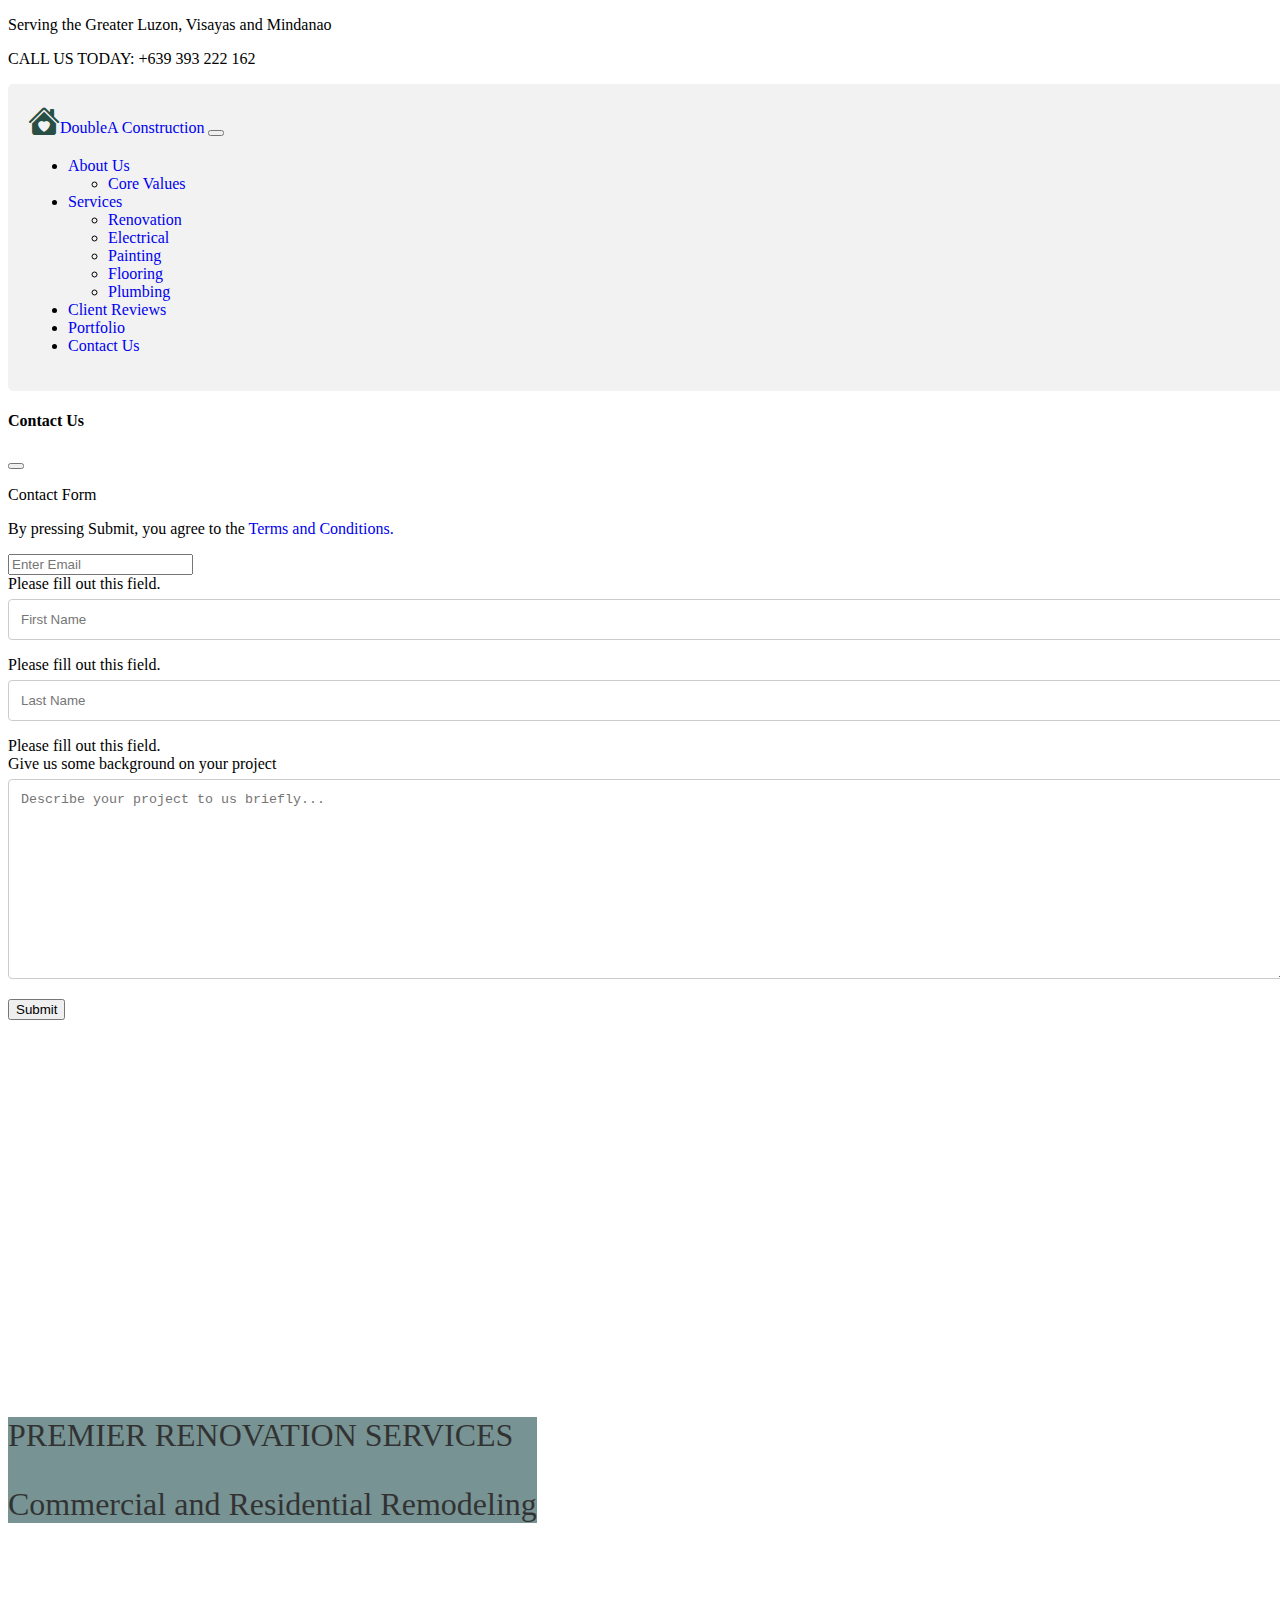
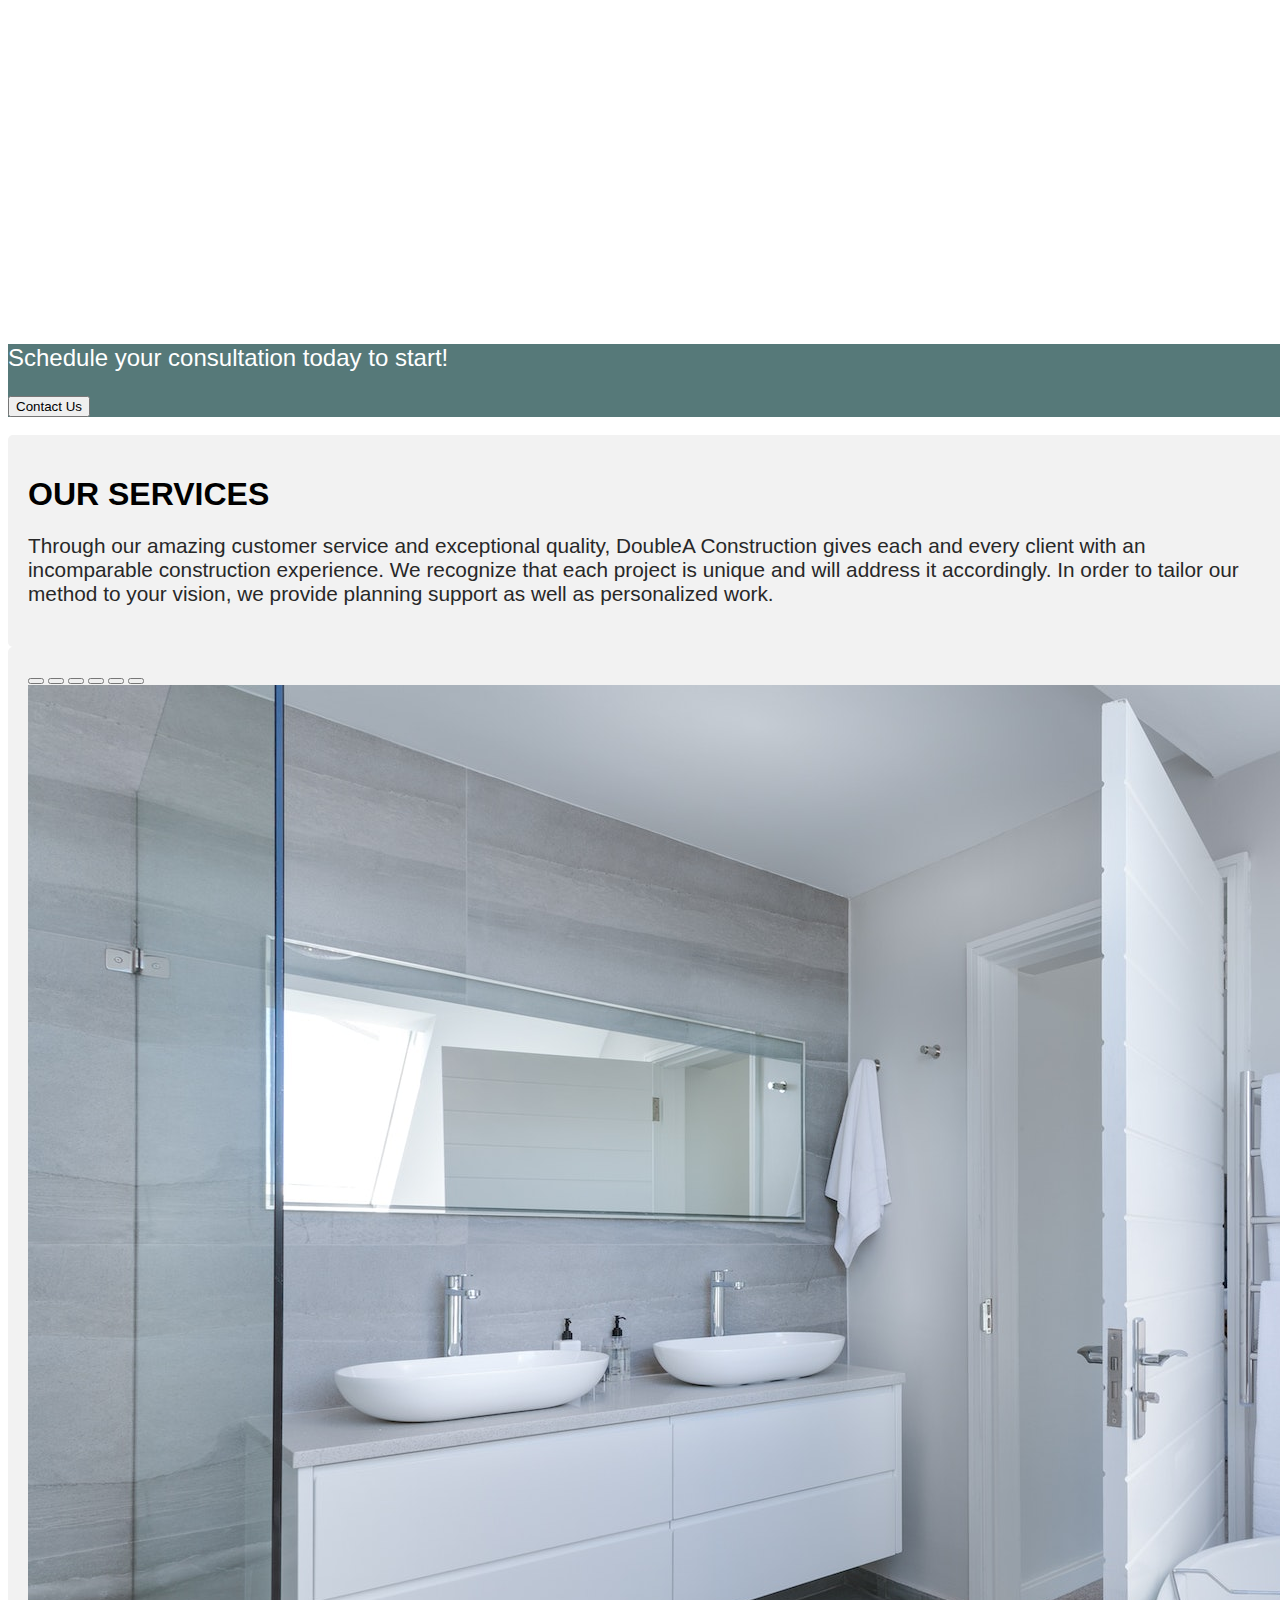
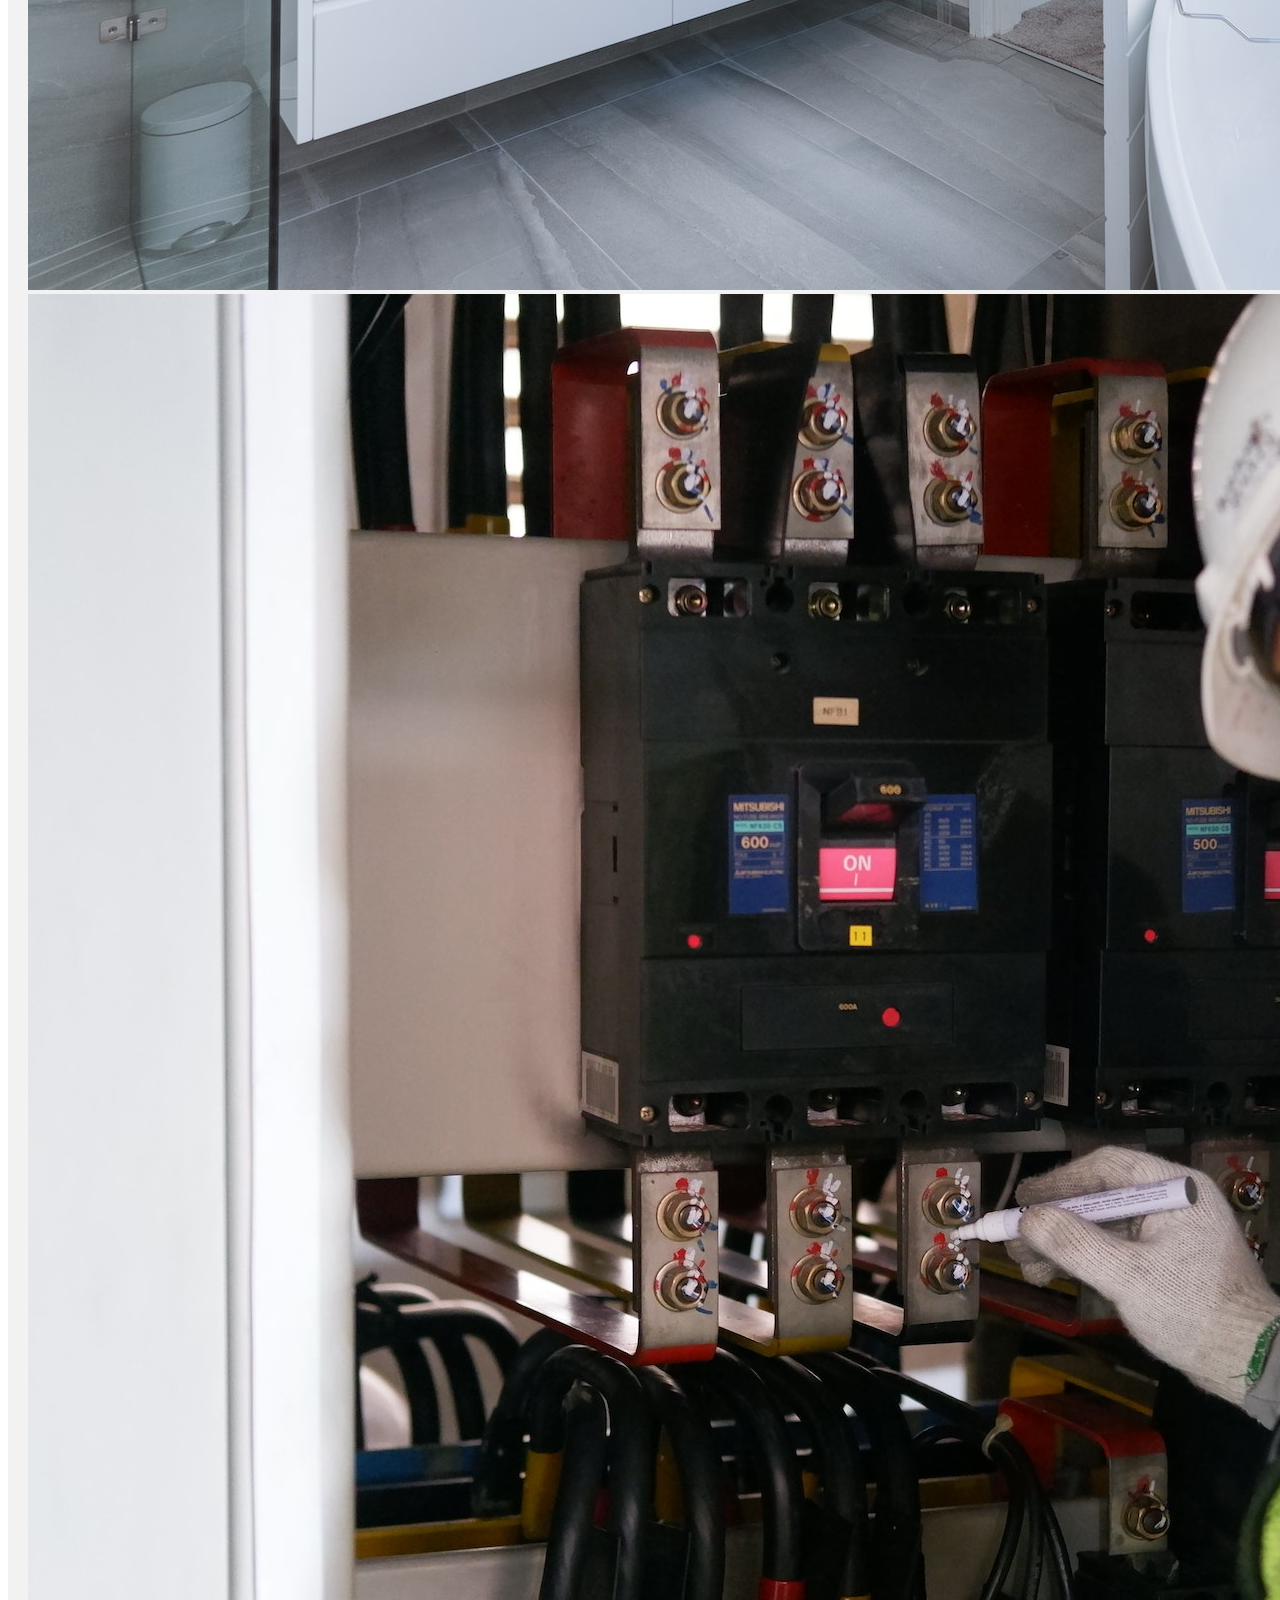
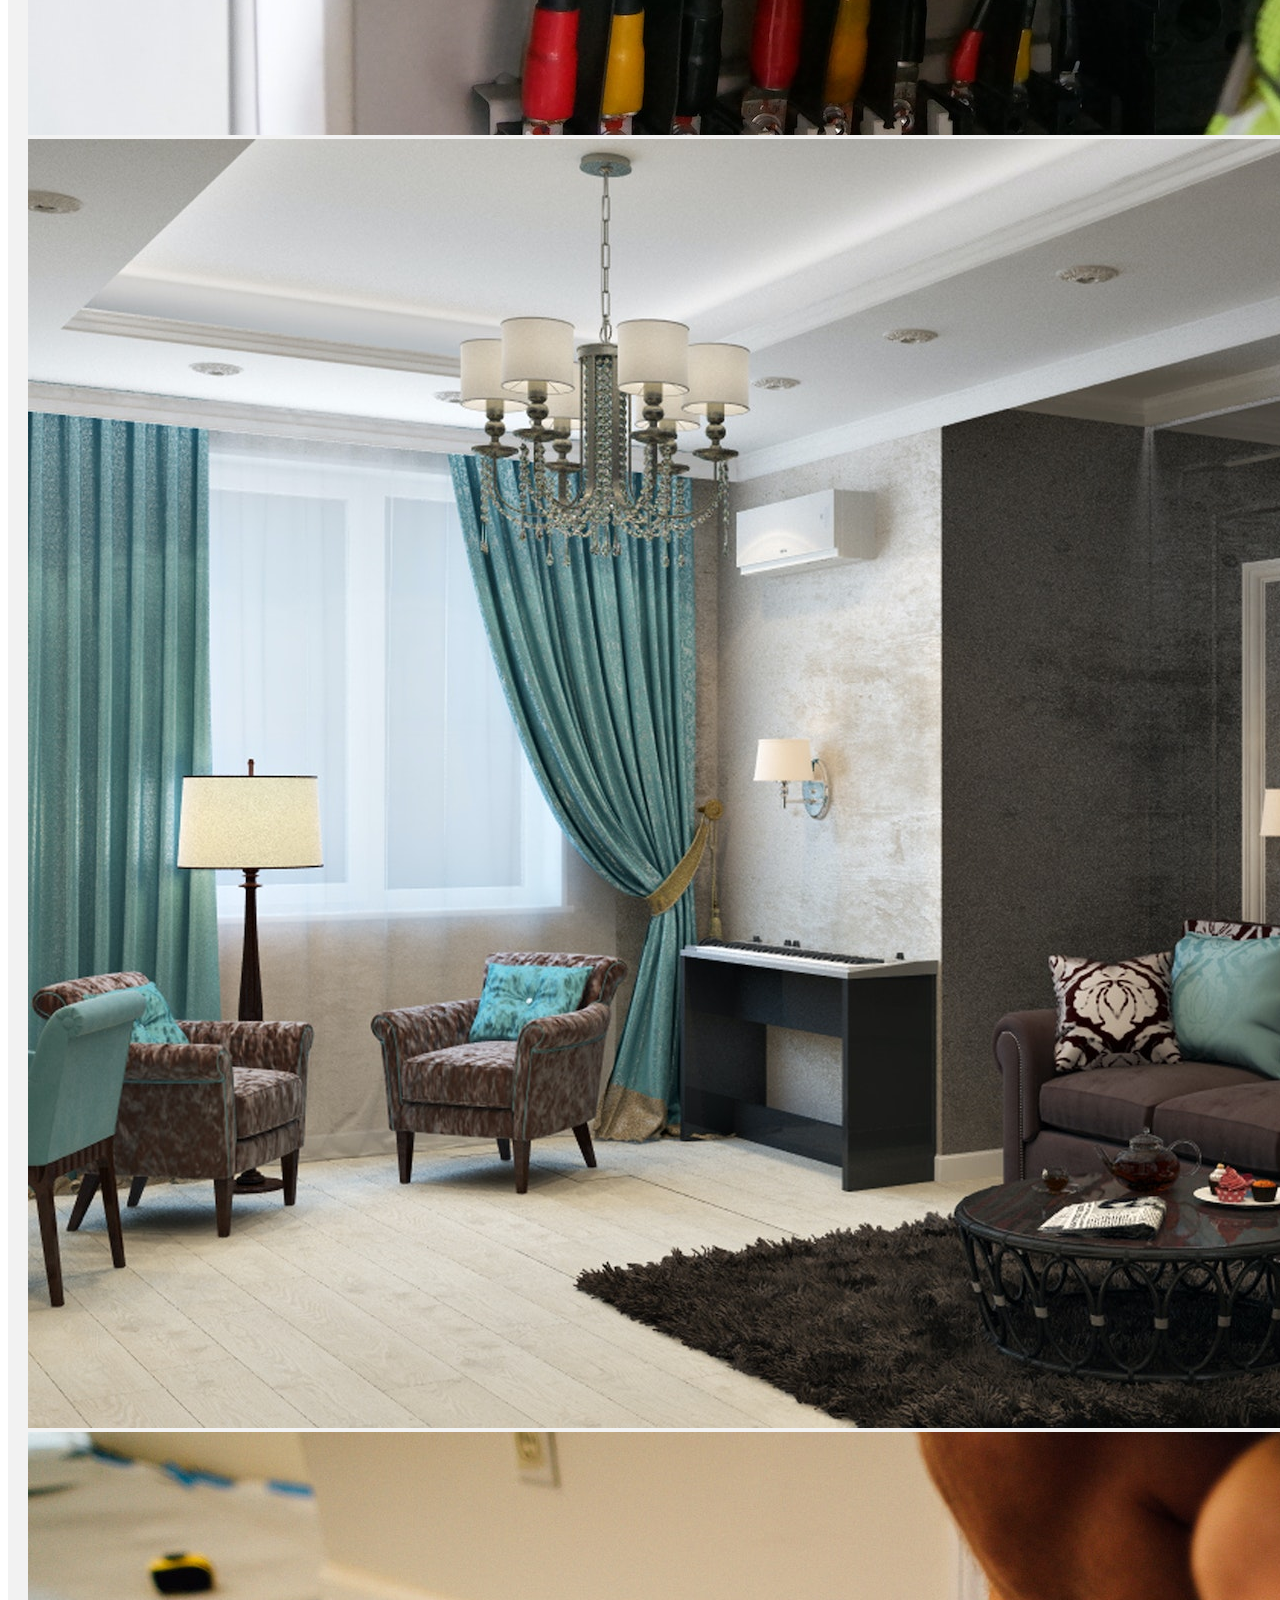
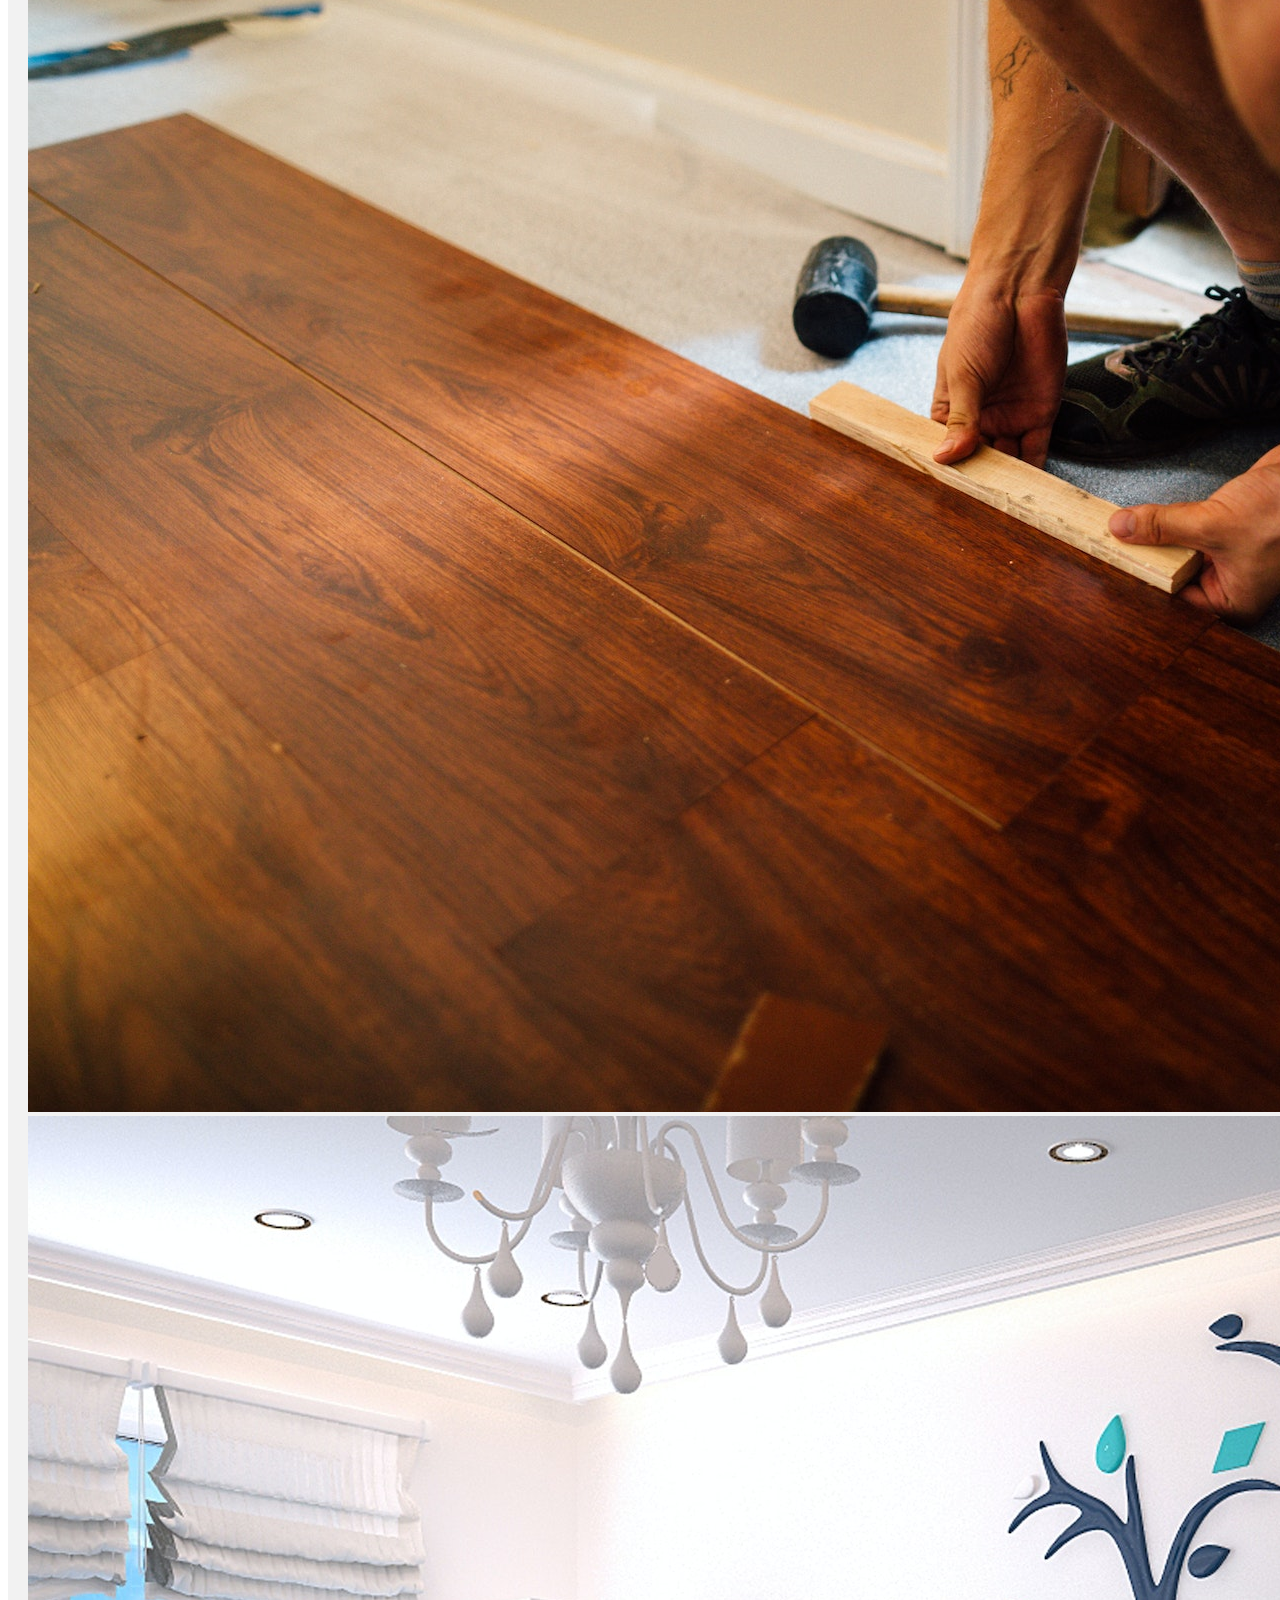
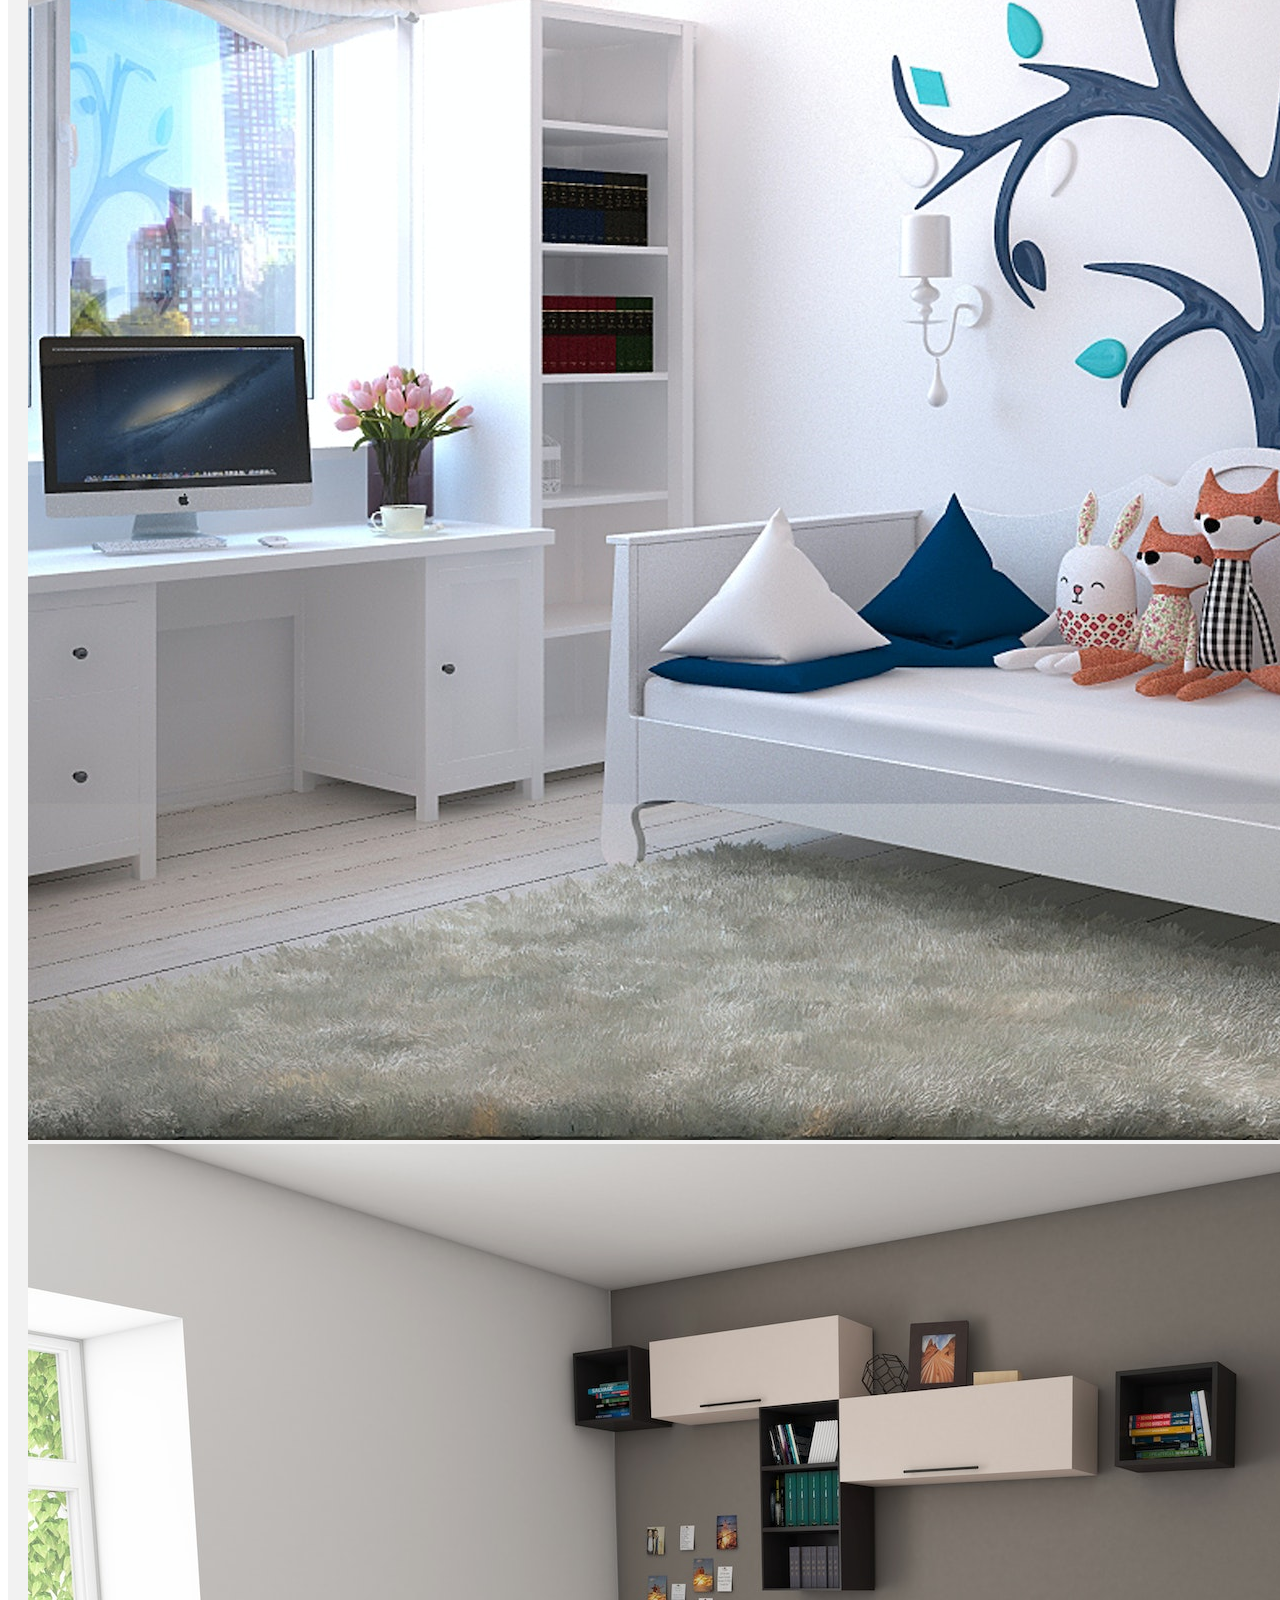
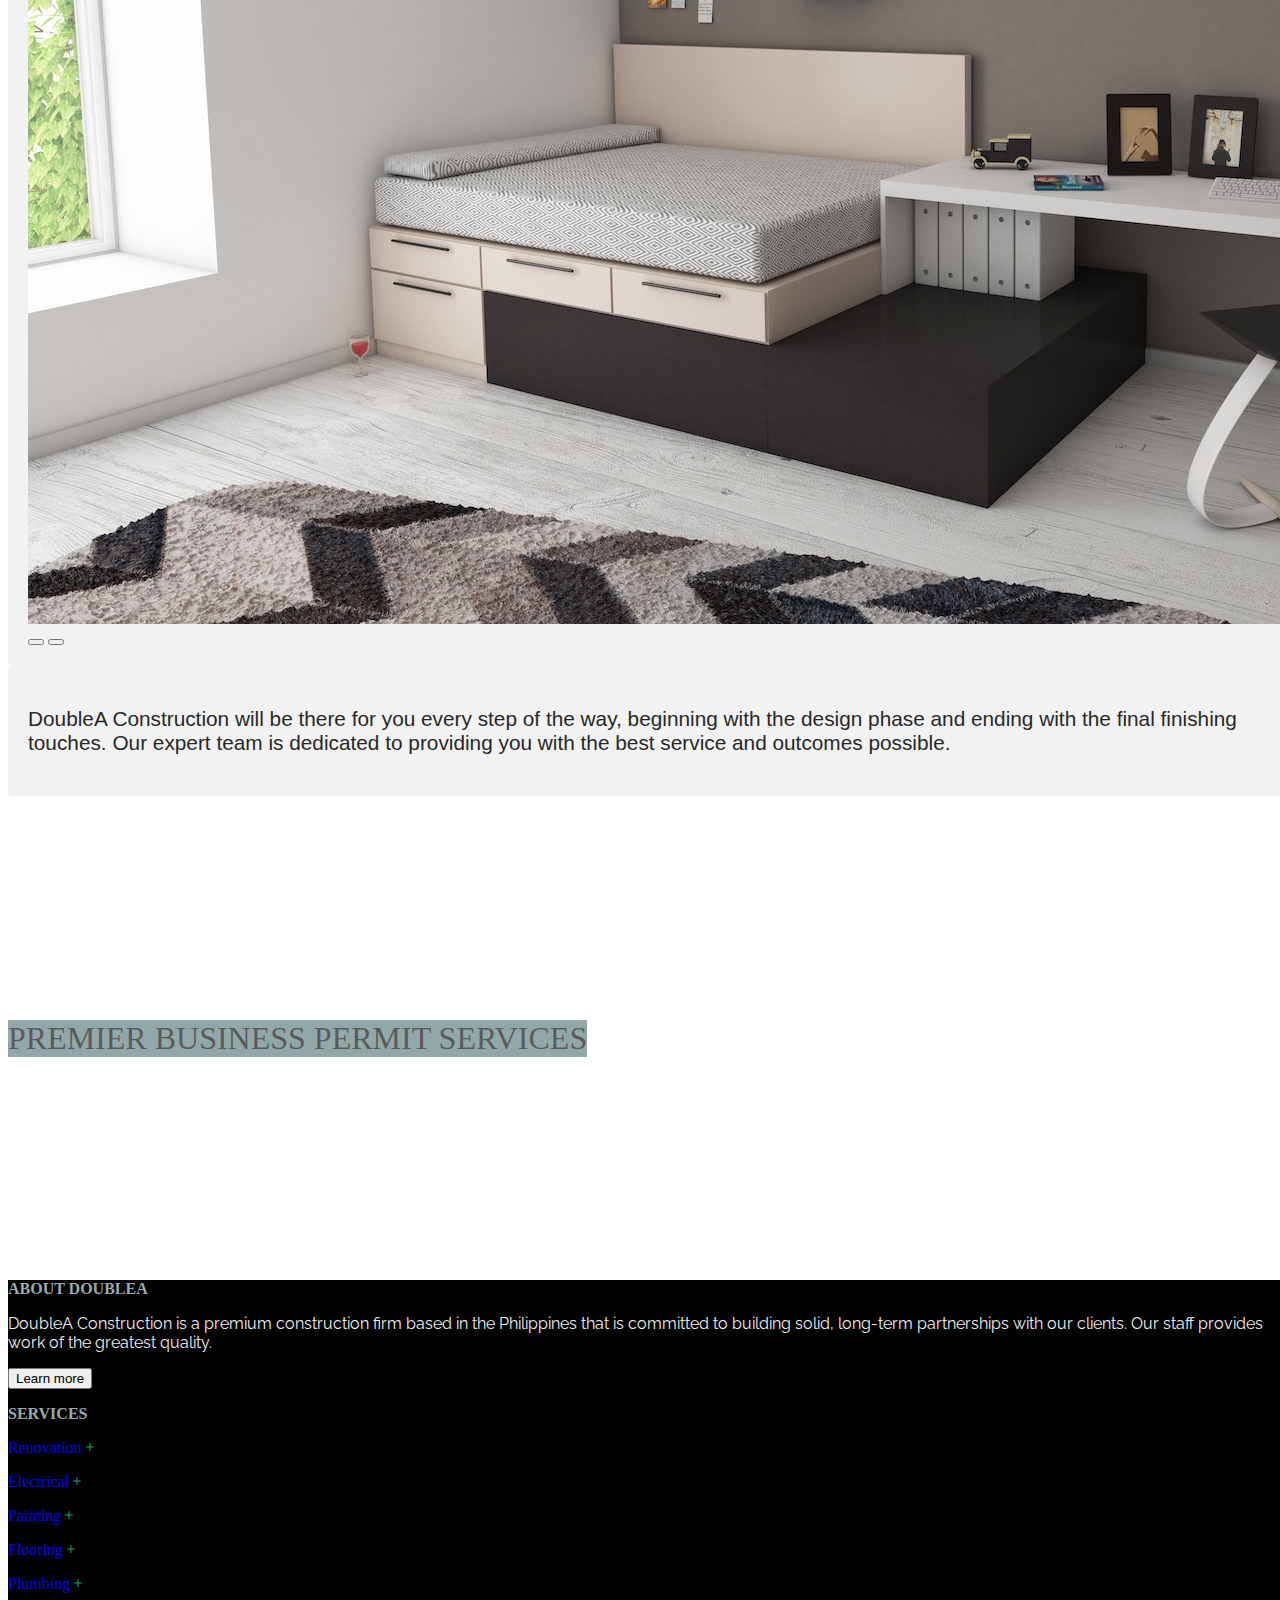
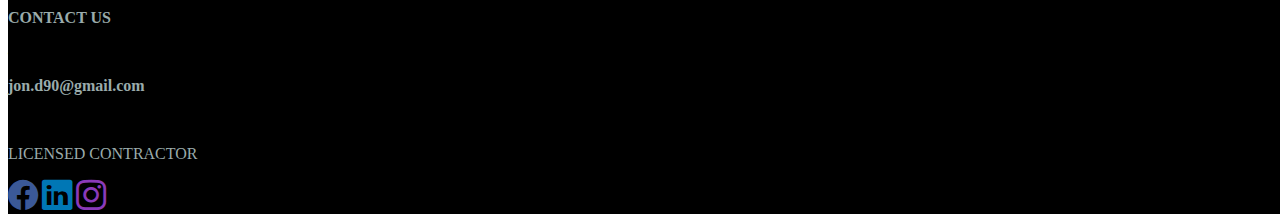
<file: index.html>
<!DOCTYPE html>
<html lang="en">
<head>
  <meta charset="UTF-8">
  <meta http-equiv="X-UA-Compatible" content="IE=edge">
  <meta name="viewport" content="width=device-width, initial-scale=1.0">
  <title>DoubleA Construction Inc</title>
  <link rel="stylesheet" href="style.css">
  <link rel="icon" type="image/x-icon" href="./assets/img/house-heart-fill.svg">
  <!-- CSS only -->
  <link href="https://cdn.jsdelivr.net/npm/bootstrap@5.2.3/dist/css/bootstrap.min.css" rel="stylesheet" integrity="sha384-rbsA2VBKQhggwzxH7pPCaAqO46MgnOM80zW1RWuH61DGLwZJEdK2Kadq2F9CUG65" crossorigin="anonymous">
  <!-- JavaScript Bundle with Popper -->
  <script src="https://cdn.jsdelivr.net/npm/bootstrap@5.2.3/dist/js/bootstrap.bundle.min.js" integrity="sha384-kenU1KFdBIe4zVF0s0G1M5b4hcpxyD9F7jL+jjXkk+Q2h455rYXK/7HAuoJl+0I4" crossorigin="anonymous"></script>
  <link rel="stylesheet" href="https://cdn.jsdelivr.net/npm/bootstrap-icons@1.10.2/font/bootstrap-icons.css">
  <!-- Google Fonts -->
  <link rel="preconnect" href="https://fonts.googleapis.com"><link rel="preconnect" href="https://fonts.gstatic.com" crossorigin><link href="https://fonts.googleapis.com/css2?family=Raleway:wght@300;400;500&display=swap" rel="stylesheet">

</head>
<body >
  <!----------NavBar-------------------- -->
  <div class="container-fluid">
    <!----------1st Nav-----------------  -->
    <div class="row bg-light fw-light">
      <div class="col-6">
        <p>Serving the Greater Luzon, Visayas and Mindanao</p>
      </div>
      <div class="col-6 text-end">
        <p>CALL US TODAY: +639 393 222 162</p>
      </div>
    
    
  
    <!-- --------2nd Nav------------------- -->
    
    <nav class="navbar navbar-expand-lg pt-0">
      <div class="container">
        <a class="navbar-brand" href="index.html"><i class="bi bi-house-heart-fill" style="font-size: 2rem; color: rgb(41, 79, 68);"></i><span class="text fw-bold">DoubleA</span> <span class="text-secondary">Construction</span></a>
        <button class="navbar-toggler" type="button" data-bs-toggle="collapse" data-bs-target="#navbarSupportedContent" aria-controls="navbarSupportedContent" aria-expanded="false" aria-label="Toggle navigation">
          <span class="navbar-toggler-icon"></span>
        </button>
        <!--------Nav Bars----------------------  -->
        
        <div class="collapse navbar-collapse" id="navbarSupportedContent">
          <ul class="navbar-nav ms-auto mb-2 mb-lg-0">
            
          <!-- ----Drop Down--------- -->
          <li class="nav-item dropdown">
            <a class="nav-link dropdown-toggle fw-bold" href="#" role="button" data-bs-toggle="dropdown" aria-expanded="false">
              About Us
            </a>
            <ul class="dropdown-menu">
              <li><a class="dropdown-item" href="core-values.html">Core Values</a></li>
            </ul>
          </li>

            <li class="nav-item dropdown">
              <a class="nav-link dropdown-toggle fw-bold" href="#" role="button" data-bs-toggle="dropdown" aria-expanded="false">
                Services
              </a>
              <ul class="dropdown-menu">
                <li><a class="dropdown-item" href="renovation.html">Renovation</a></li>
                <li><a class="dropdown-item" href="electrical.html">Electrical</a></li>
                <li><a class="dropdown-item" href="painting.html">Painting</a></li>
                <li><a class="dropdown-item" href="flooring.html">Flooring</a></li>
                <li><a class="dropdown-item" href="plumbing.html">Plumbing</a></li>
              </ul>
            </li>

          <!-- ----------------------------- -->
            <li class="nav-item">
              <a class="nav-link fw-bold" href="client-reviews.html">Client Reviews</a>
            </li>

            <li class="nav-item">
              <a class="nav-link fw-bold" href="portfolio.html">Portfolio</a>
            </li>

            <li class="nav-item">
              <a class="nav-link fw-bold" href="contact-us.html" data-bs-toggle="modal" data-bs-target="#myModal4">Contact Us</a>
            </li>
          </ul>
        </div>

      </div>
    </nav> 

    </div>
  </div>
  <!---------------------------- Modal ------------------------------------>
  <div class="modal fade" id="myModal4">
    <div class="modal-dialog modal-dialog-scrollable">
      <div class="modal-content">
    
    <!-- The Modal Header -->
    <div class="modal-header">
      <h4 class="modal-title">Contact Us</h4>
      <button type="button" class="btn-close" data-bs-dismiss="modal"></button>
    </div>
    
    <!-- The Modal Body -->
    <div class="modal-body">
      <div class="container-fluid">
        <div class="row justify-content-center">
          <!-- ---------------First Column----------------- -->
          <div class="col">
              <p class="text-center h2 fw-bold">Contact Form</p>
              <p class="text-center text-muted h6">By pressing Submit, you agree to the <a href="#!">Terms and Conditions.</a></p>
             
                <form class="was-validated">
                  <!-- Email -->
                  <div>
                    <label for="username" class="form-label"></label>
                    <input type="email" class="form-control" id="username" placeholder="Enter Email" required>
                    <div class="valid-feedback"></div>
                    <div class="invalid-feedback">Please fill out this field.</div>
                  </div>
                <!-- FirstName  -->
                <div>
                  <label for="username" class="form-label"></label>
                  <input type="text" class="form-control" id="username" placeholder="First Name" required>
                  <div class="valid-feedback"></div>
                  <div class="invalid-feedback">Please fill out this field.</div>
                </div>
                <!-- LastName -->
                <div>
                  <label for="username" class="form-label"></label>
                  <input type="text" class="form-control" id="username" placeholder="Last Name" required>
                  <div class="valid-feedback"></div>
                  <div class="invalid-feedback">Please fill out this field.</div>
                </div>
                <!-- Text Area -->
                <div class="row">
                  <div class="col-25">
                    <label for="subject">Give us some background on your project</label>
                  </div>
                  <div class="col-75">
                    <textarea id="subject" name="subject" placeholder="Describe your project to us briefly..." style="height:200px"></textarea>
                  </div>
              </div>
      
                <!-- Sign-up Button -->
                <div class="button d-flex justify-content-center">
                  <button type="submit" class="btn btn-secondary">Submit</button>
                </div>
      
               
      
              </form>
            </div>
        </div>
      
      </div>
    </div>
    
      </div>
    </div>
  </div>   
 <!-- -------------Middle Content------------------------- -->
      <div id="home">
        <div class="container-fluid">
          <div class="row ">
            <div class="col-12 fw-bold text-center text-white ">
              <p class="premier">PREMIER RENOVATION SERVICES</p>
              <p class="commercial">Commercial and Residential Remodeling</p>
            </div>
          </div>
        </div>
      </div>
    
  <!------------------Contact Us--------------------------->
  <div id="contact-us">
    <div class="container-fluid">
      <div class="row ">
          <div class="col text-center fw-bold">
            <p class="schedule">Schedule your consultation today to start!</p>
            <a class="nav-link" href="contact-us.html" data-bs-toggle="modal" data-bs-target="#myModal4"><button type="button" class="btn btn-outline-dark btn-dark mb-3 text-white fw-bold">Contact Us</button></a>
          </div>
      </div>
    </div>
  </div>
  <br>
  <!-- Our Services -->
   
  <div class="container">
    <div class="row">
      <div class="col text-center">
        <p><h1 class="services">OUR SERVICES</h1></p>
        <p class="our-services">Through our amazing customer service and exceptional quality, DoubleA Construction gives each and every client with an incomparable construction experience. We recognize that each project is unique and will address it accordingly. In order to tailor our method to your vision, we provide planning support as well as personalized work.</p>
      </div>
    </div>
  </div>

  <!-- --Picture Carousel---- -->
  <div class="container">
    <div class="row d-flex">
      <div class="col-xl-9 col-lg-9 col-md-12 mx-auto">
        <!-- Carousel -->
  <div id="demo" class="carousel slide" data-bs-ride="carousel">
  
    <!-- Indicators/dots -->
    <div class="carousel-indicators">
      <button type="button" data-bs-target="#demo" data-bs-slide-to="0" class="active"></button>
      <button type="button" data-bs-target="#demo" data-bs-slide-to="1"></button>
      <button type="button" data-bs-target="#demo" data-bs-slide-to="2"></button>
      <button type="button" data-bs-target="#demo" data-bs-slide-to="3"></button>
      <button type="button" data-bs-target="#demo" data-bs-slide-to="4"></button>
      <button type="button" data-bs-target="#demo" data-bs-slide-to="5"></button>
    </div>
  
    <!-- The slideshow/carousel -->
    <div class="carousel-inner">
      <div class="carousel-item active">
        <img src="./assets/img/rev1.jpg" alt="rev1" class="d-block w-100">
      </div>
      <div class="carousel-item">
        <img src="./assets/img/electrical.jpg" alt="electrical" class="d-block w-100">
      </div>
      <div class="carousel-item">
        <img src="./assets/img/renovation-2.jpg" alt="renovation-2" class="d-block w-100">
      </div>
      <div class="carousel-item">
        <img src="./assets/img/flooring.jpg" alt="flooring" class="d-block w-100">
      </div>
      <div class="carousel-item">
        <img src="./assets/img/painting2.jpg" alt="painting2" class="d-block w-100">
      </div>
      <div class="carousel-item">
        <img src="./assets/img/rev9.jpg" alt="rev9" class="d-block w-100">
      </div>
    </div>
  
    <!-- Left and right controls/icons -->
    <button class="carousel-control-prev" type="button" data-bs-target="#demo" data-bs-slide="prev">
      <span class="carousel-control-prev-icon"></span>
    </button>
    <button class="carousel-control-next" type="button" data-bs-target="#demo" data-bs-slide="next">
      <span class="carousel-control-next-icon"></span>
    </button>
  </div>
      </div>
    </div>
  </div>
  
 
<!-- ------------------------------------- -->

<div class="container">
  <div class="row">
    <div class="col text-center">
      <p class="desc2">DoubleA Construction will be there for you every step of the way, beginning with the design phase and ending with the final finishing touches. Our expert team is dedicated to providing you with the best service and outcomes possible.</p>
    </div>
  </div>
</div>
<br>
<!-- ---------2nd Fixed Image---------------- -->

<div id="home2">
  <div class="container-fluid">
    <div class="row ">
      <div class="col-12 fw-bold text-center text-white ">
        <p class="premier">PREMIER BUSINESS PERMIT SERVICES</p>
        
      </div>
    </div>
  </div>
</div>


<!-- -----------Footer------------------------- -->

<div id="footer">
  <div class="container-fluid">
    <div class="row text-center text-white">
      <div class="col-lg-4 col-md-4 pt-5 ">
        <p class="about">ABOUT DOUBLEA</p>
        <p class="about2">DoubleA Construction is a premium construction firm based in the Philippines that is committed to building solid, long-term partnerships with our clients. Our staff provides work of the greatest quality.</p>
        <a href="about-us.html"><button type="button" class="btn btn-outline-secondary">Learn more</button></a>
      </div>
  
      <div class="col-lg-4 col-md-4 pt-5 ">
        <p class="sec">SERVICES</p>
        <p><a class="dropdown-item" href="renovation.html">Renovation<i class="bi bi-plus"></i></a></p>
        <p><a class="dropdown-item" href="electrical.html">Electrical<i class="bi bi-plus"></i></a></p>
        <p><a class="dropdown-item" href="painting.html">Painting<i class="bi bi-plus"></i></a></p>
        <p><a class="dropdown-item" href="flooring.html">Flooring<i class="bi bi-plus"></i></a></p>
        <p><a class="dropdown-item" href="plumbing.html">Plumbing<i class="bi bi-plus"></i></a></p>
      </div>
  
  
      <div class="col-lg-4 col-md-4 pt-5 ">
        <p class="cont">CONTACT US</p>
        <p>4511 Commonwealth, Quezon City</p>
        <p class="m-0"> <a class="email" href="https://mail.google.com/mail/u/0/#inbox">jon.d90@gmail.com</a> </p>
        <p>(+639-393-222-162)</p>
        <p class="lic">LICENSED CONTRACTOR</p>
        <a href="https://web.facebook.com/aljond1"><i class="bi bi-facebook me-2" style="font-size: 1.9rem"></i></a>

        <a href="https://www.linkedin.com/in/aljon-docena-495b7b214/"><i class="bi bi-linkedin m-2" style="font-size: 1.9rem"></i></a>

        <a href="https://www.instagram.com/engr.al_jon/"><i class="bi bi-instagram m-2" style="font-size: 1.9rem"></i></a>
      </div>
  
  
    </div>
  </div>
</div>












    
</body>
</html>
</file>
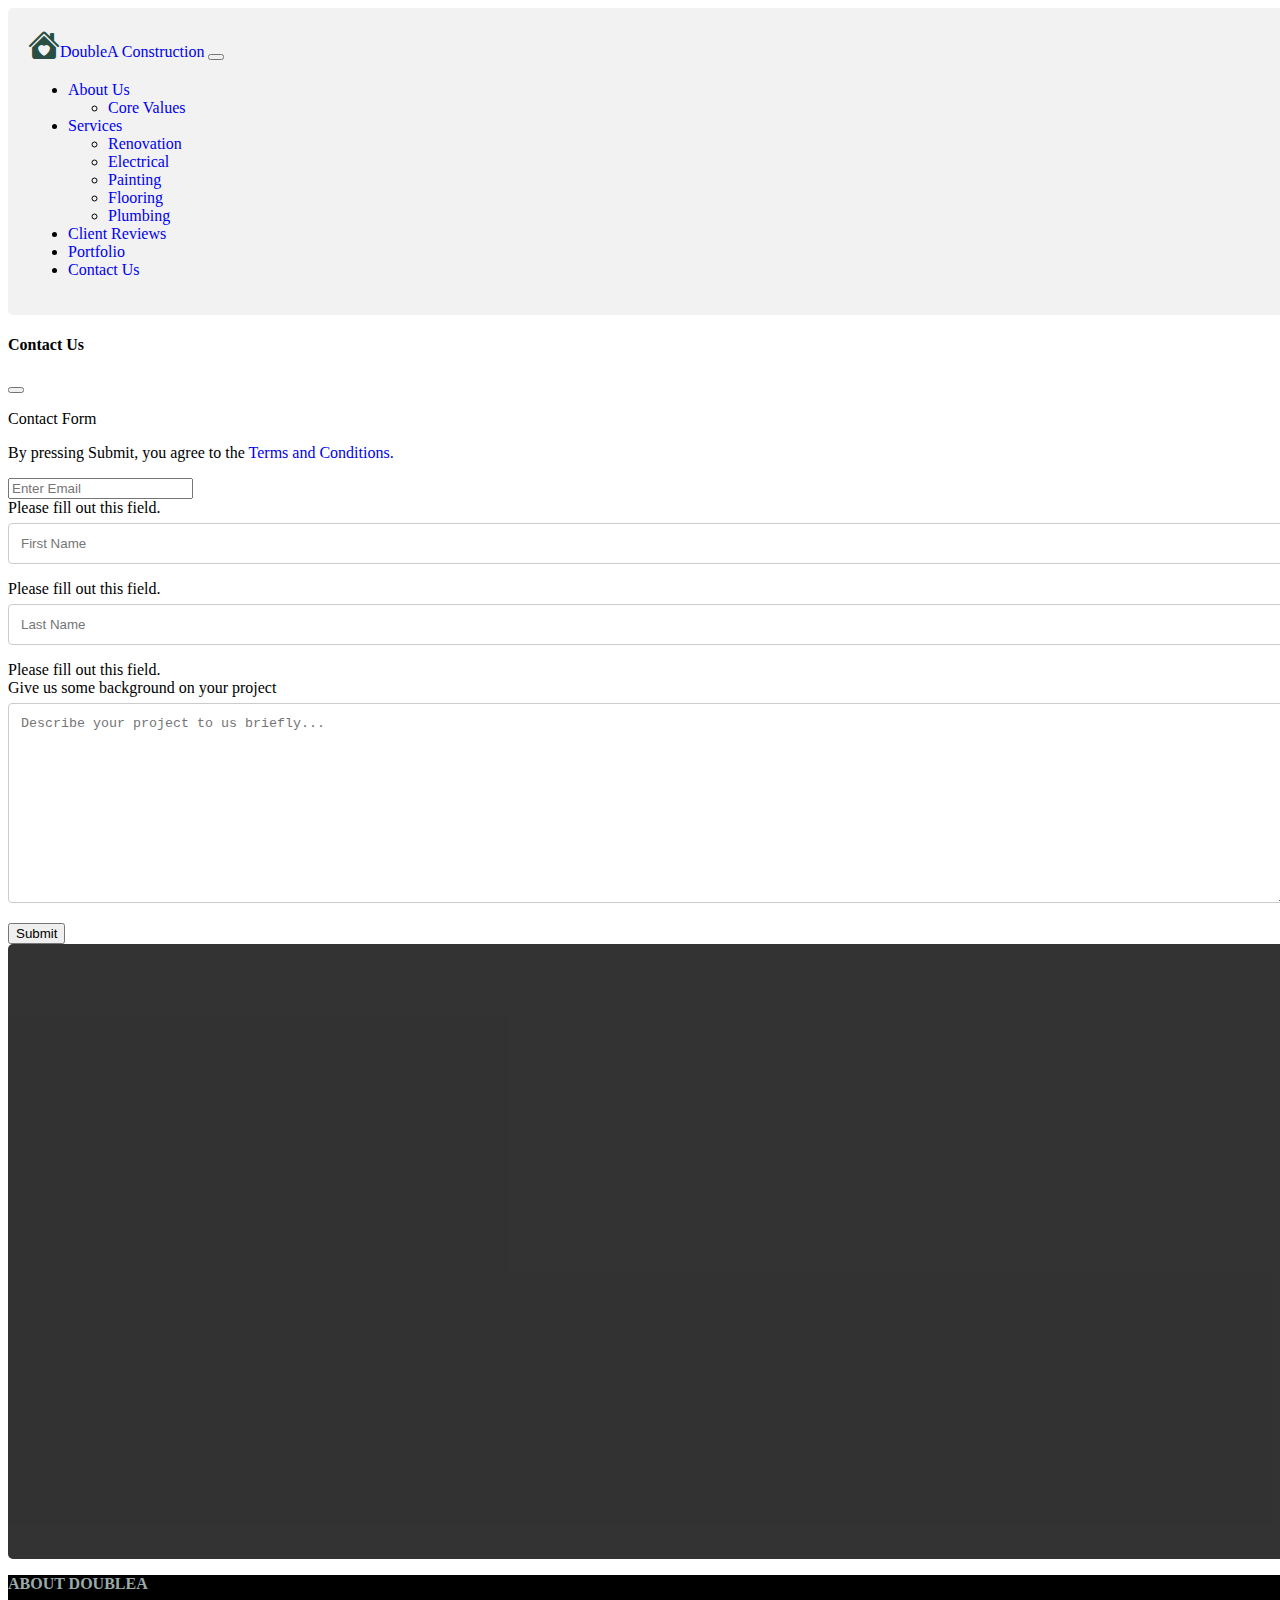
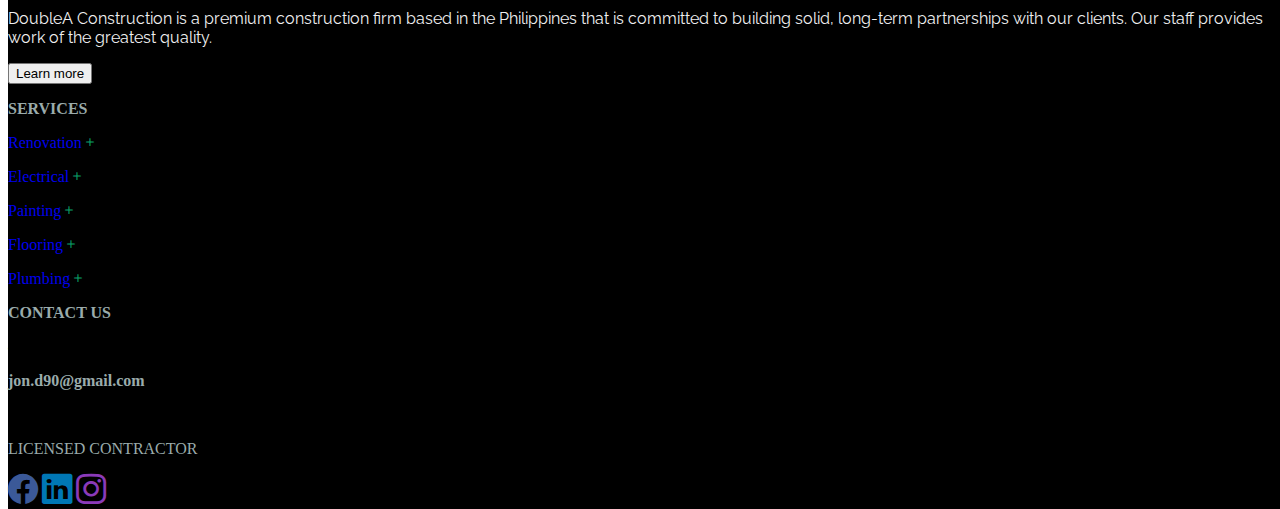
<file: about-us.html>
<!DOCTYPE html>
<html lang="en">
<head>
  <meta charset="UTF-8">
  <meta http-equiv="X-UA-Compatible" content="IE=edge">
  <meta name="viewport" content="width=device-width, initial-scale=1.0">
  <title>DoubleA Construction Inc</title>
  <link rel="stylesheet" href="style.css">
  <link rel="icon" type="image/x-icon" href="./assets/img/house-heart-fill.svg">
  <!-- CSS only -->
  <link href="https://cdn.jsdelivr.net/npm/bootstrap@5.2.3/dist/css/bootstrap.min.css" rel="stylesheet" integrity="sha384-rbsA2VBKQhggwzxH7pPCaAqO46MgnOM80zW1RWuH61DGLwZJEdK2Kadq2F9CUG65" crossorigin="anonymous">
  <!-- JavaScript Bundle with Popper -->
  <script src="https://cdn.jsdelivr.net/npm/bootstrap@5.2.3/dist/js/bootstrap.bundle.min.js" integrity="sha384-kenU1KFdBIe4zVF0s0G1M5b4hcpxyD9F7jL+jjXkk+Q2h455rYXK/7HAuoJl+0I4" crossorigin="anonymous"></script>
  <link rel="stylesheet" href="https://cdn.jsdelivr.net/npm/bootstrap-icons@1.10.2/font/bootstrap-icons.css">
  <!-- Google Fonts -->
  <link rel="preconnect" href="https://fonts.googleapis.com"><link rel="preconnect" href="https://fonts.gstatic.com" crossorigin><link href="https://fonts.googleapis.com/css2?family=Raleway:wght@300;400;500&display=swap" rel="stylesheet">

</head>
<body >
  <!----------NavBar-------------------- -->
  <div class="container-fluid">
    <!----------1st Nav-----------------  -->
    <div class="row bg-light fw-light">
    <!-- --------2nd Nav------------------- -->
    
    <nav class="navbar navbar-expand-lg">
      <div class="container">
        <a class="navbar-brand" href="index.html"><i class="bi bi-house-heart-fill" style="font-size: 2rem; color: rgb(41, 79, 68);"></i><span class="text fw-bold">DoubleA</span> <span class="text-secondary">Construction</span></a>
        <button class="navbar-toggler" type="button" data-bs-toggle="collapse" data-bs-target="#navbarSupportedContent" aria-controls="navbarSupportedContent" aria-expanded="false" aria-label="Toggle navigation">
          <span class="navbar-toggler-icon"></span>
        </button>
        <!--------Nav Bars----------------------  -->
        
        <div class="collapse navbar-collapse" id="navbarSupportedContent">
          <ul class="navbar-nav ms-auto mb-2 mb-lg-0">
            
          <!-- ----Drop Down--------- -->
          <li class="nav-item dropdown">
            <a class="nav-link dropdown-toggle fw-bold" href="#" role="button" data-bs-toggle="dropdown" aria-expanded="false">
              About Us
            </a>
            <ul class="dropdown-menu">
              <li><a class="dropdown-item" href="core-values.html">Core Values</a></li>
            </ul>
          </li>

            <li class="nav-item dropdown">
              <a class="nav-link dropdown-toggle fw-bold" href="#" role="button" data-bs-toggle="dropdown" aria-expanded="false">
                Services
              </a>
              <ul class="dropdown-menu">
                <li><a class="dropdown-item" href="renovation.html">Renovation</a></li>
                <li><a class="dropdown-item" href="electrical.html">Electrical</a></li>
                <li><a class="dropdown-item" href="painting.html">Painting</a></li>
                <li><a class="dropdown-item" href="flooring.html">Flooring</a></li>
                <li><a class="dropdown-item" href="plumbing.html">Plumbing</a></li>
              </ul>
            </li>

          <!-- ----------------------------- -->
            <li class="nav-item">
              <a class="nav-link fw-bold" href="client-reviews.html">Client Reviews</a>
            </li>

            <li class="nav-item">
              <a class="nav-link fw-bold" href="portfolio.html">Portfolio</a>
            </li>

            <li class="nav-item">
              <a class="nav-link fw-bold" href="contact-us.html" data-bs-toggle="modal" data-bs-target="#myModal4">Contact Us</a>
            </li>
          </ul>
        </div>

      </div>
    </nav> 

    </div>
  </div>
  <!---------------------------- Modal ------------------------------------>
  <div class="modal fade" id="myModal4">
    <div class="modal-dialog modal-dialog-scrollable">
      <div class="modal-content">
    
    <!-- The Modal Header -->
    <div class="modal-header">
      <h4 class="modal-title">Contact Us</h4>
      <button type="button" class="btn-close" data-bs-dismiss="modal"></button>
    </div>
    
    <!-- The Modal Body -->
    <div class="modal-body">
      <div class="container-fluid">
        <div class="row justify-content-center">
          <!-- ---------------First Column----------------- -->
          <div class="col">
              <p class="text-center h2 fw-bold">Contact Form</p>
              <p class="text-center text-muted h6">By pressing Submit, you agree to the <a href="#!">Terms and Conditions.</a></p>
             
                <form class="was-validated">
                  <!-- Email -->
                  <div>
                    <label for="username" class="form-label"></label>
                    <input type="email" class="form-control" id="username" placeholder="Enter Email" required>
                    <div class="valid-feedback"></div>
                    <div class="invalid-feedback">Please fill out this field.</div>
                  </div>
                <!-- FirstName  -->
                <div>
                  <label for="username" class="form-label"></label>
                  <input type="text" class="form-control" id="username" placeholder="First Name" required>
                  <div class="valid-feedback"></div>
                  <div class="invalid-feedback">Please fill out this field.</div>
                </div>
                <!-- LastName -->
                <div>
                  <label for="username" class="form-label"></label>
                  <input type="text" class="form-control" id="username" placeholder="Last Name" required>
                  <div class="valid-feedback"></div>
                  <div class="invalid-feedback">Please fill out this field.</div>
                </div>
                <!-- Text Area -->
                <div class="row">
                  <div class="col-25">
                    <label for="subject">Give us some background on your project</label>
                  </div>
                  <div class="col-75">
                    <textarea id="subject" name="subject" placeholder="Describe your project to us briefly..." style="height:200px"></textarea>
                  </div>
              </div>
      
                <!-- Sign-up Button -->
                <div class="button d-flex justify-content-center">
                  <button type="submit" class="btn btn-secondary">Submit</button>
                </div>
      
               
      
              </form>
            </div>
        </div>
      
      </div>
    </div>
    
      </div>
    </div>
  </div>   
 <!-- -------------Middle Content------------------------- -->
 <div class="container-fluid">
  <div id="about-us">
    <div class="container cont2 text-white">
      <div class="row">
        <div class="col-xl-6 col-lg-6 col-md-12 col-sm-12 d-flex align-items-center justify-content-center">
          <p class="about-title">About Us</p>
        </div>
        <div class="col-xl-6 col-lg-6 col-md-12 col-sm-12">
          <p class="about-title2">DoubleA Construction</p><br>
          <p class="about-content ">DoubleA Construction is a high-end construction company with offices in the National Capital Region, Philippines, that is committed to forging enduring bonds with its clients. Our goal is to give you the individualized attention you require so that we can create a plan that is especially tailored for your project and realize your vision. </p>
         
          <p class="about-content ">DoubleA collaborates with you to turn your house into a home and realize your ideas.Throughout the entire refurbishment process, our aim is to provide you with flawless quality and stunning outcomes.</p>

          <p class="about-content ">Our staff produces the best quality work with the finest craftsmanship, professionalism, and speed thanks to our more than 5 years of experience.</p>
          
        </div>
      </div>
    </div>
 </div>
 </div>

  


<!-- -----------Footer------------------------- -->

<div id="footer">
  <div class="container-fluid">
    <div class="row text-center text-white">
      <div class="col-lg-4 col-md-4 pt-5 ">
        <p class="about">ABOUT DOUBLEA</p>
        <p class="about2">DoubleA Construction is a premium construction firm based in the Philippines that is committed to building solid, long-term partnerships with our clients. Our staff provides work of the greatest quality.</p>
        <a href="about-us.html"><button type="button" class="btn btn-outline-secondary">Learn more</button></a>
      </div>
  
      <div class="col-lg-4 col-md-4 pt-5 ">
        <p class="sec">SERVICES</p>
        <p><a class="dropdown-item" href="renovation.html">Renovation<i class="bi bi-plus"></i></a></p>
        <p><a class="dropdown-item" href="electrical.html">Electrical<i class="bi bi-plus"></i></a></p>
        <p><a class="dropdown-item" href="painting.html">Painting<i class="bi bi-plus"></i></a></p>
        <p><a class="dropdown-item" href="flooring.html">Flooring<i class="bi bi-plus"></i></a></p>
        <p><a class="dropdown-item" href="plumbing.html">Plumbing<i class="bi bi-plus"></i></a></p>
      </div>
  
  
      <div class="col-lg-4 col-md-4 pt-5 ">
        <p class="cont">CONTACT US</p>
        <p>4511 Commonwealth, Quezon City</p>
        <p class="m-0"> <a class="email" href="https://mail.google.com/mail/u/0/#inbox">jon.d90@gmail.com</a> </p>
        <p>(+639-393-222-162)</p>
        <p class="lic">LICENSED CONTRACTOR</p>
        <a href="https://web.facebook.com/aljond1"><i class="bi bi-facebook me-2" style="font-size: 1.9rem"></i></a>

        <a href="https://www.linkedin.com/in/aljon-docena-495b7b214/"><i class="bi bi-linkedin m-2" style="font-size: 1.9rem"></i></a>

        <a href="https://www.instagram.com/engr.al_jon/"><i class="bi bi-instagram m-2" style="font-size: 1.9rem"></i></a>
      </div>
  
  
    </div>
  </div>
</div>












    
</body>
</html>
</file>
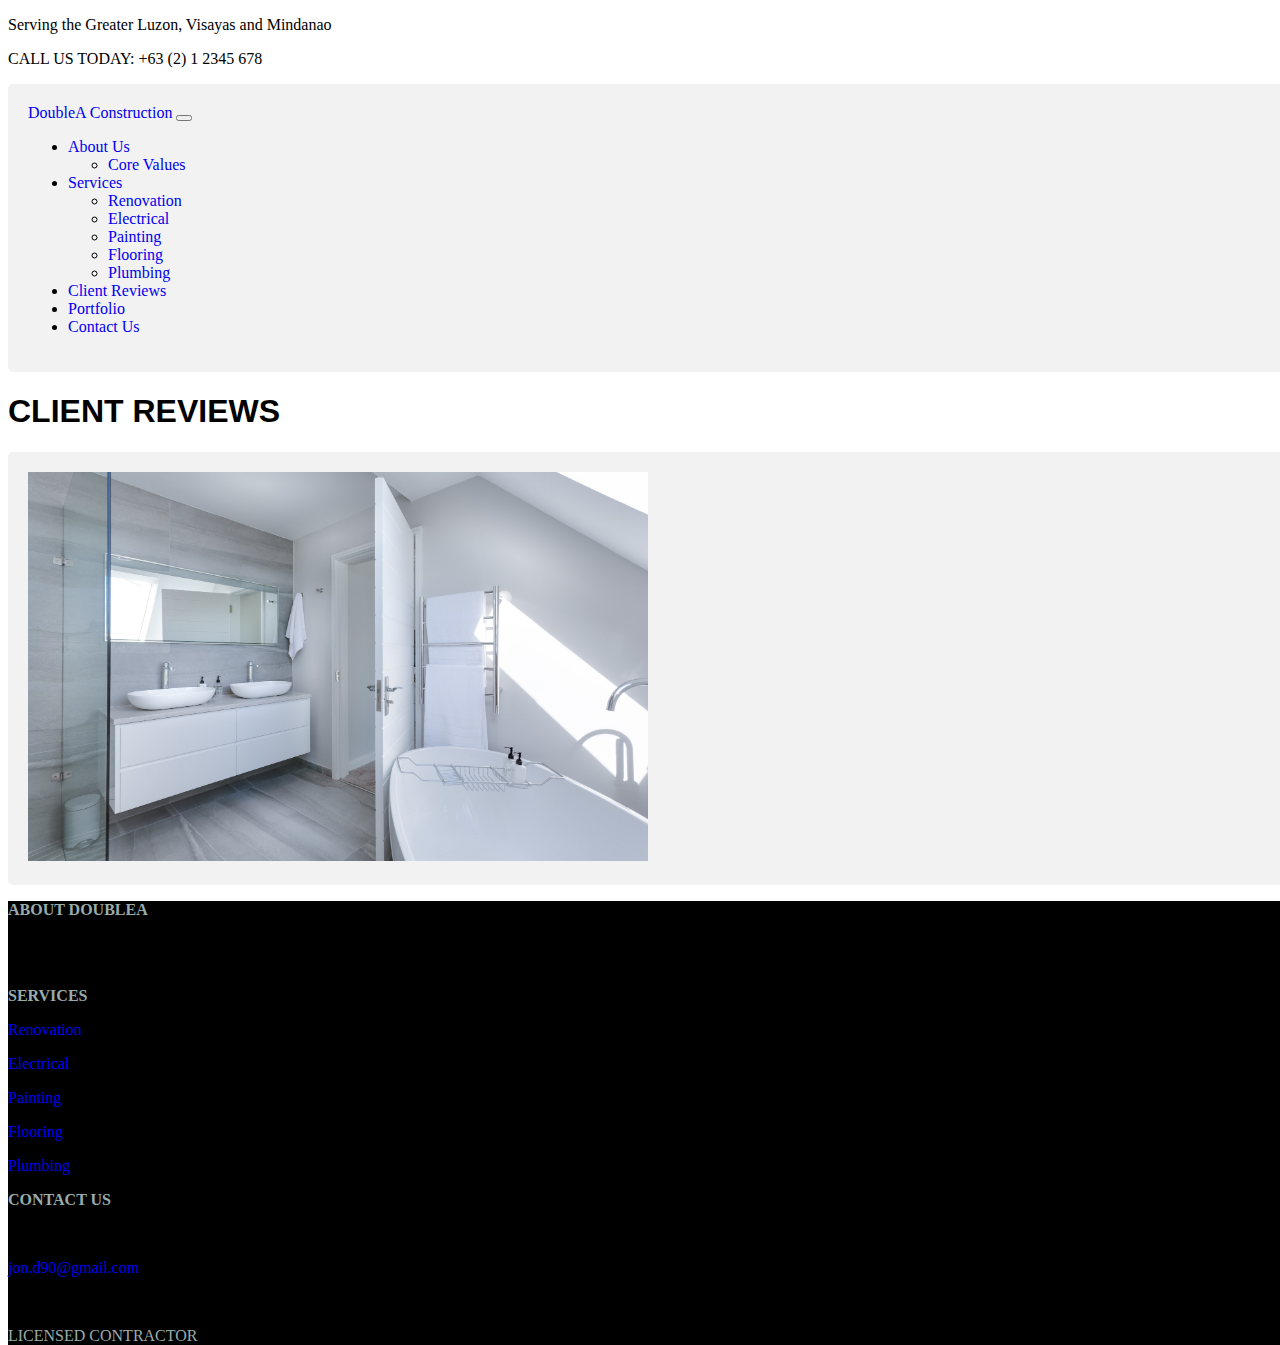
<file: client-review.html>
<!DOCTYPE html>
<html lang="en">
<head>
  <meta charset="UTF-8">
  <meta http-equiv="X-UA-Compatible" content="IE=edge">
  <meta name="viewport" content="width=device-width, initial-scale=1.0">
  <title>DoubleA Construction Inc</title>
  <link rel="stylesheet" href="style.css">
  <!-- CSS only -->
  <link href="https://cdn.jsdelivr.net/npm/bootstrap@5.2.3/dist/css/bootstrap.min.css" rel="stylesheet" integrity="sha384-rbsA2VBKQhggwzxH7pPCaAqO46MgnOM80zW1RWuH61DGLwZJEdK2Kadq2F9CUG65" crossorigin="anonymous">
  <!-- JavaScript Bundle with Popper -->
  <script src="https://cdn.jsdelivr.net/npm/bootstrap@5.2.3/dist/js/bootstrap.bundle.min.js" integrity="sha384-kenU1KFdBIe4zVF0s0G1M5b4hcpxyD9F7jL+jjXkk+Q2h455rYXK/7HAuoJl+0I4" crossorigin="anonymous"></script>

</head>
<body >
  <!----------NavBar-------------------- -->
  <div class="container-fluid">
    <!----------1st Nav-----------------  -->
    <div class="row bg-light pt-2 fw-light">
      <div class="col-6">
        <p>Serving the Greater Luzon, Visayas and Mindanao</p>
      </div>
      <div class="col-6 text-end">
        <p>CALL US TODAY: +63 (2) 1 2345 678</p>
      </div>
    </div>
    
  </div>
    <!-- --------2nd Nav------------------- -->
    
    <nav class="navbar navbar-expand-lg">
      <div class="container">
        <a class="navbar-brand" href="index.html"><span class="text fw-bold">DoubleA</span> <span class="text-secondary">Construction</span></a>
        <button class="navbar-toggler" type="button" data-bs-toggle="collapse" data-bs-target="#navbarSupportedContent" aria-controls="navbarSupportedContent" aria-expanded="false" aria-label="Toggle navigation">
          <span class="navbar-toggler-icon"></span>
        </button>
        <!--------Nav Bars----------------------  -->
        
        <div class="collapse navbar-collapse" id="navbarSupportedContent">
          <ul class="navbar-nav ms-auto mb-2 mb-lg-0">
            
          <!-- ----Drop Down--------- -->
          <li class="nav-item dropdown">
            <a class="nav-link dropdown-toggle fw-bold" href="#" role="button" data-bs-toggle="dropdown" aria-expanded="false">
              About Us
            </a>
            <ul class="dropdown-menu">
              <li><a class="dropdown-item" href="core-values.html">Core Values</a></li>
            </ul>
          </li>

            <li class="nav-item dropdown">
              <a class="nav-link dropdown-toggle fw-bold" href="#" role="button" data-bs-toggle="dropdown" aria-expanded="false">
                Services
              </a>
              <ul class="dropdown-menu">
                <li><a class="dropdown-item" href="renovation.html">Renovation</a></li>
                <li><a class="dropdown-item" href="electrical.html">Electrical</a></li>
                <li><a class="dropdown-item" href="painting.html">Painting</a></li>
                <li><a class="dropdown-item" href="flooring.html">Flooring</a></li>
                <li><a class="dropdown-item" href="plumbing.html">Plumbing</a></li>
              </ul>
            </li>

          <!-- ----------------------------- -->
            <li class="nav-item">
              <a class="nav-link fw-bold" href="client-reviews.html">Client Reviews</a>
            </li>

            <li class="nav-item">
              <a class="nav-link fw-bold" href="portfolio.html">Portfolio</a>
            </li>

            <li class="nav-item">
              <a class="nav-link fw-bold" href="contact-us.html">Contact Us</a>
            </li>
          </ul>
        </div>

      </div>
    </nav>    
 <!-- -------------Middle Content------------------------- -->
    <div class="container-fluid">
      <div class="row">
        <div class="col">
          <h1 class="reno">CLIENT REVIEWS</h1>
        </div>
      </div>
    </div>

    <div class="container">
      <div class="row">
        <div class="col-6">
          <img class="img-fluid" width="50%" src="./assets/img/rev1.jpg" alt="rev1">
        </div>
        <div class="col-6"></div>
      </div>
    </div>

























      
<!-- -----------Footer------------------------- -->

<div id="footer">
  <div class="container-fluid">
    <div class="row text-center text-white">
      <div class="col pt-5 ">
        <p class="about">ABOUT DOUBLEA</p>
        <p class="mt-4">DoubleA Construction is a premium construction firm based in the Philippines that is committed to building solid, long-term partnerships with our clients. Our staff provides work of the greatest quality.</p>
      </div>
  
      <div class="col pt-5 ">
        <p class="sec">SERVICES</p>
        <p><a class="dropdown-item" href="renovation.html">Renovation</a></p>
        <p><a class="dropdown-item" href="electrical.html">Electrical</a></p>
        <p><a class="dropdown-item" href="painting.html">Painting</a></p>
        <p><a class="dropdown-item" href="flooring.html">Flooring</a></p>
        <p><a class="dropdown-item" href="plumbing.html">Plumbing</a></p>
      </div>
  
  
      <div class="col pt-5 ">
        <p class="cont">CONTACT US</p>
        <p>4511 Commonwealth, Quezon City</p>
        <p class="m-0"> <a href="https://mail.google.com/mail/u/0/#inbox">jon.d90@gmail.com</a> </p>
        <p>(+639-393-222-162)</p>
        <p class="lic">LICENSED CONTRACTOR</p>
      </div>
  
  
    </div>
  </div>
</div>



    
</body>
</html>
</file>
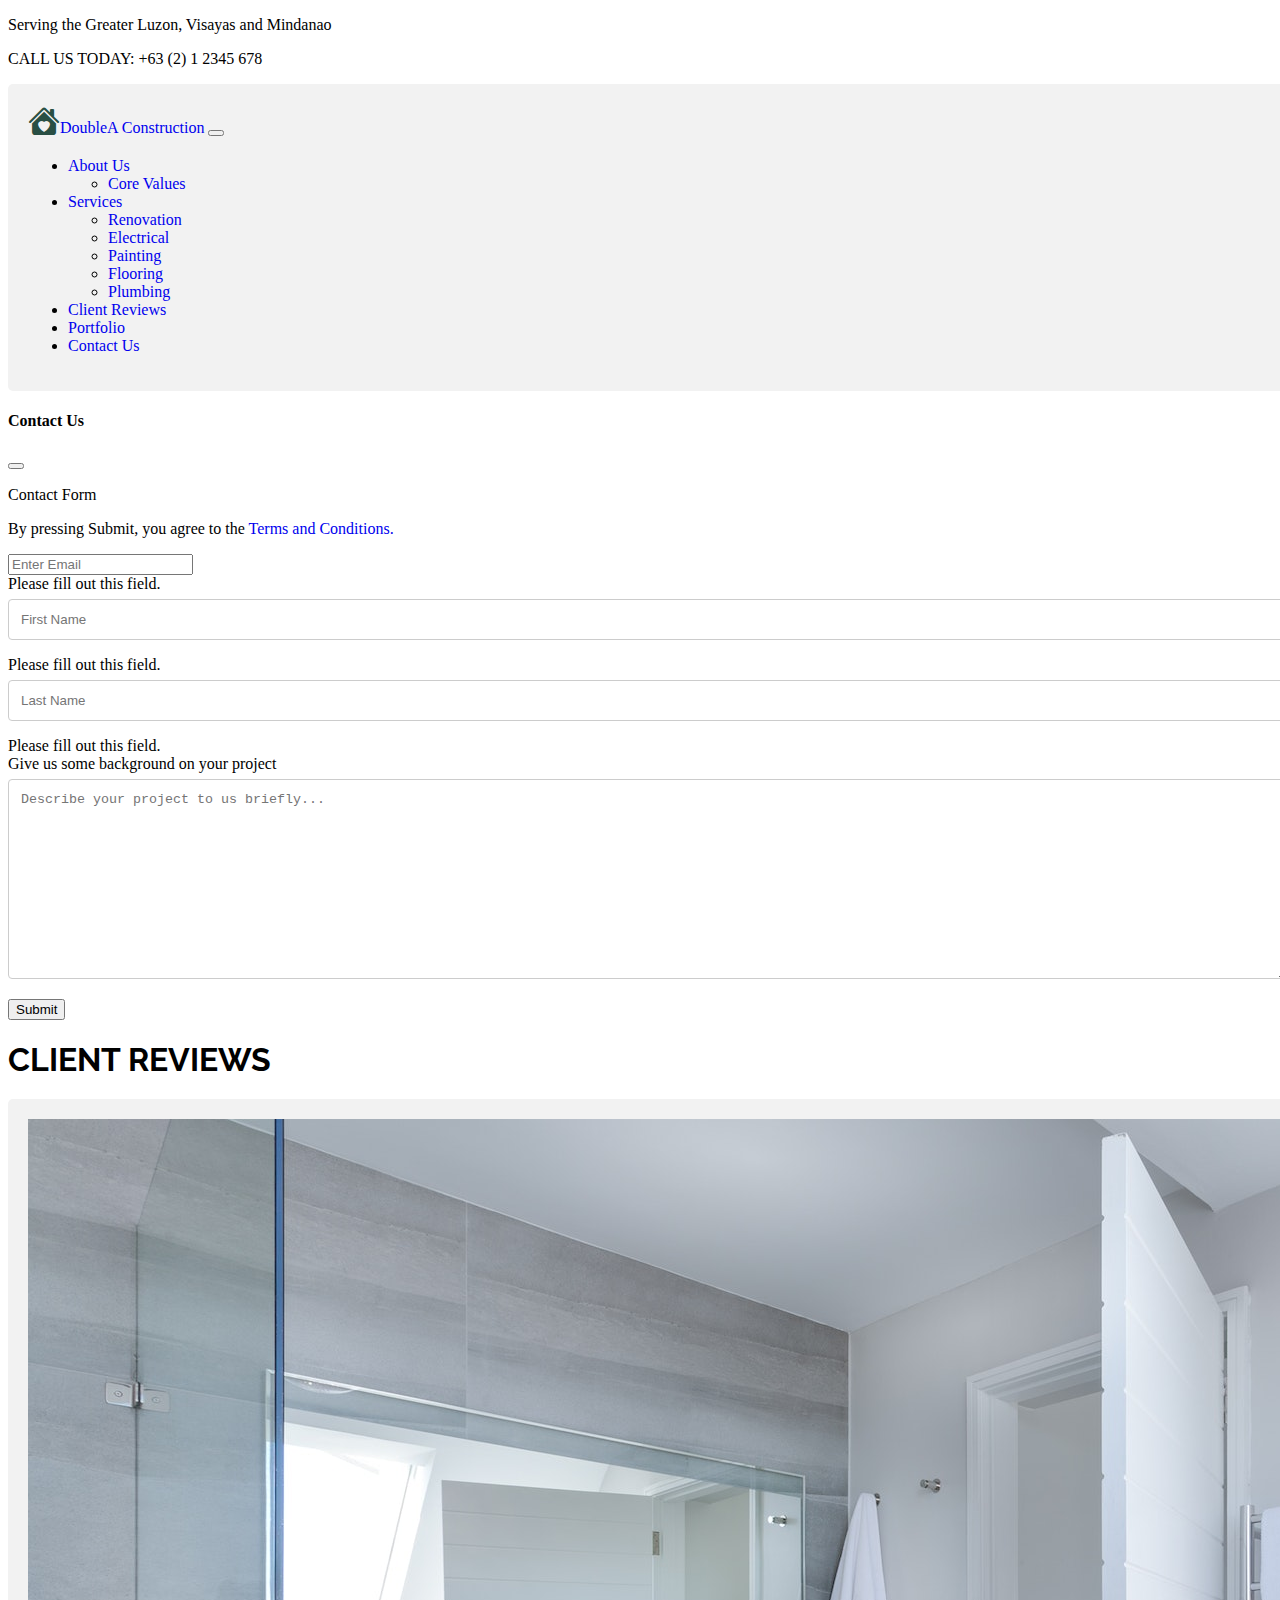
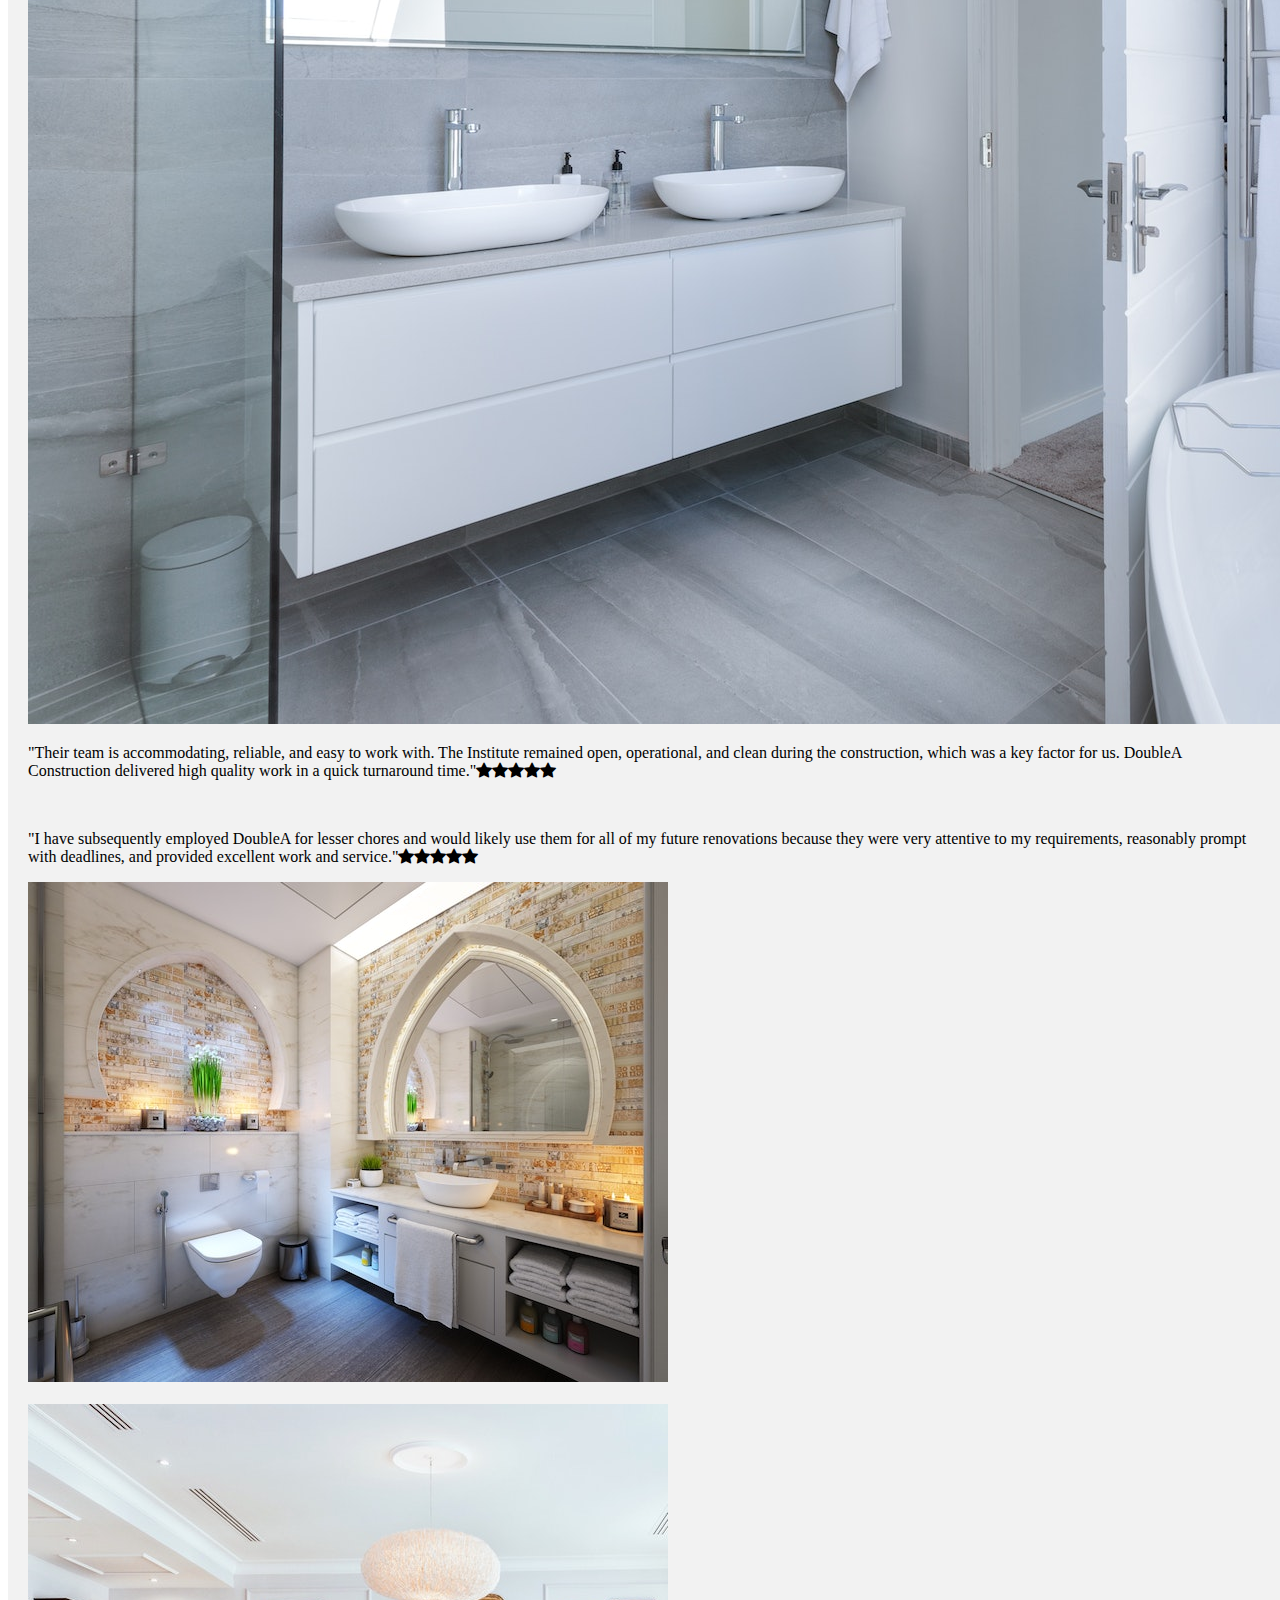
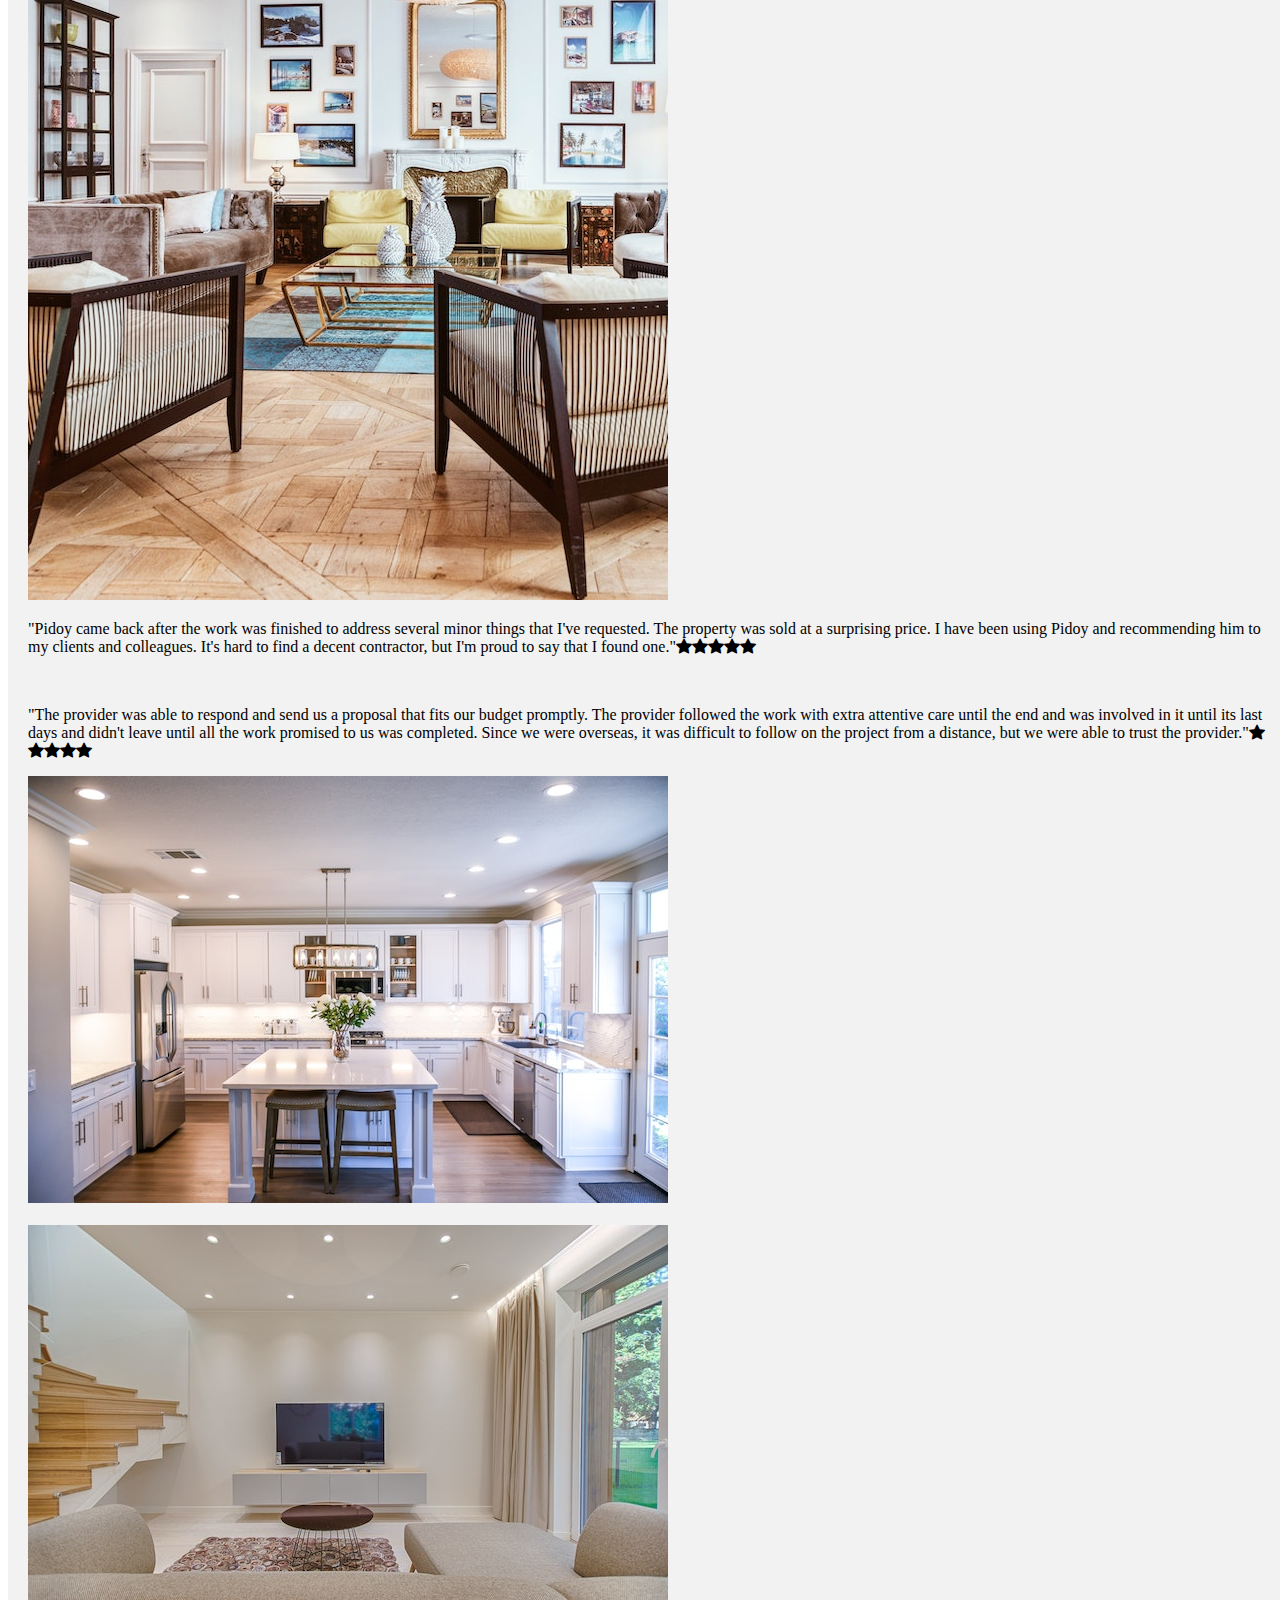
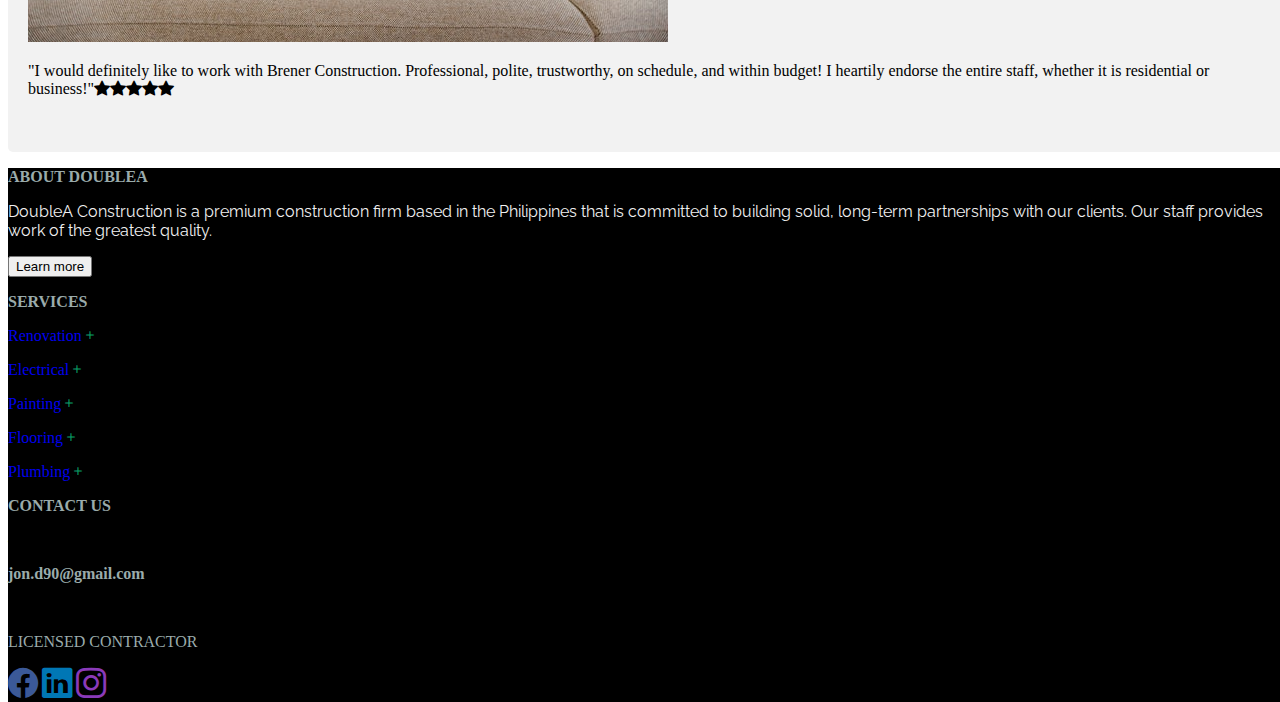
<file: client-reviews.html>
<!DOCTYPE html>
<html lang="en">
<head>
  <meta charset="UTF-8">
  <meta http-equiv="X-UA-Compatible" content="IE=edge">
  <meta name="viewport" content="width=device-width, initial-scale=1.0">
  <title>DoubleA Construction Inc</title>
  <link rel="stylesheet" href="style.css">
  <link rel="icon" type="image/x-icon" href="./assets/img/house-heart-fill.svg">
  <!-- CSS only -->
  <link href="https://cdn.jsdelivr.net/npm/bootstrap@5.2.3/dist/css/bootstrap.min.css" rel="stylesheet" integrity="sha384-rbsA2VBKQhggwzxH7pPCaAqO46MgnOM80zW1RWuH61DGLwZJEdK2Kadq2F9CUG65" crossorigin="anonymous">
  <!-- JavaScript Bundle with Popper -->
  <script src="https://cdn.jsdelivr.net/npm/bootstrap@5.2.3/dist/js/bootstrap.bundle.min.js" integrity="sha384-kenU1KFdBIe4zVF0s0G1M5b4hcpxyD9F7jL+jjXkk+Q2h455rYXK/7HAuoJl+0I4" crossorigin="anonymous"></script>
  <link rel="stylesheet" href="https://cdn.jsdelivr.net/npm/bootstrap-icons@1.10.2/font/bootstrap-icons.css">
  <!-- Google Font -->
  <link rel="preconnect" href="https://fonts.googleapis.com"><link rel="preconnect" href="https://fonts.gstatic.com" crossorigin><link href="https://fonts.googleapis.com/css2?family=Raleway:wght@300;400;500&display=swap" rel="stylesheet">

</head>
<body >
  <!----------NavBar-------------------- -->
  <div class="container-fluid">
    <!----------1st Nav-----------------  -->
    <div class="row bg-light pt-2 fw-light">
      <div class="col-6">
        <p>Serving the Greater Luzon, Visayas and Mindanao</p>
      </div>
      <div class="col-6 text-end">
        <p>CALL US TODAY: +63 (2) 1 2345 678</p>
      </div>
    </div>
    
  </div>
    <!-- --------2nd Nav------------------- -->
    
    <nav class="navbar navbar-expand-lg">
      <div class="container">
        <a class="navbar-brand" href="index.html"><i class="bi bi-house-heart-fill" style="font-size: 2rem; color: rgb(41, 79, 68);"></i><span class="text fw-bold">DoubleA</span> <span class="text-secondary">Construction</span></a>
        <button class="navbar-toggler" type="button" data-bs-toggle="collapse" data-bs-target="#navbarSupportedContent" aria-controls="navbarSupportedContent" aria-expanded="false" aria-label="Toggle navigation">
          <span class="navbar-toggler-icon"></span>
        </button>
        <!--------Nav Bars----------------------  -->
        
        <div class="collapse navbar-collapse" id="navbarSupportedContent">
          <ul class="navbar-nav ms-auto mb-2 mb-lg-0">
            
          <!-- ----Drop Down--------- -->
          <li class="nav-item dropdown">
            <a class="nav-link dropdown-toggle fw-bold" href="#" role="button" data-bs-toggle="dropdown" aria-expanded="false">
              About Us
            </a>
            <ul class="dropdown-menu">
              <li><a class="dropdown-item" href="core-values.html">Core Values</a></li>
            </ul>
          </li>

            <li class="nav-item dropdown">
              <a class="nav-link dropdown-toggle fw-bold" href="#" role="button" data-bs-toggle="dropdown" aria-expanded="false">
                Services
              </a>
              <ul class="dropdown-menu">
                <li><a class="dropdown-item" href="renovation.html">Renovation</a></li>
                <li><a class="dropdown-item" href="electrical.html">Electrical</a></li>
                <li><a class="dropdown-item" href="painting.html">Painting</a></li>
                <li><a class="dropdown-item" href="flooring.html">Flooring</a></li>
                <li><a class="dropdown-item" href="plumbing.html">Plumbing</a></li>
              </ul>
            </li>

          <!-- ----------------------------- -->
            <li class="nav-item">
              <a class="nav-link fw-bold" href="client-reviews.html">Client Reviews</a>
            </li>

            <li class="nav-item">
              <a class="nav-link fw-bold" href="portfolio.html">Portfolio</a>
            </li>

            <li class="nav-item">
              <a class="nav-link fw-bold" href="contact-us.html" data-bs-toggle="modal" data-bs-target="#myModal4">Contact Us</a>
            </li>
          </ul>
        </div>

      </div>
    </nav> 

    </div>
  </div>
  <!---------------------------- Modal ------------------------------------>
  <div class="modal fade" id="myModal4">
    <div class="modal-dialog modal-dialog-scrollable">
      <div class="modal-content">
    
    <!-- The Modal Header -->
    <div class="modal-header">
      <h4 class="modal-title">Contact Us</h4>
      <button type="button" class="btn-close" data-bs-dismiss="modal"></button>
    </div>
    
    <!-- The Modal Body -->
    <div class="modal-body">
      <div class="container-fluid">
        <div class="row justify-content-center">
          <!-- ---------------First Column----------------- -->
          <div class="col">
              <p class="text-center h2 fw-bold">Contact Form</p>
              <p class="text-center text-muted h6">By pressing Submit, you agree to the <a href="#!">Terms and Conditions.</a></p>
             
                <form class="was-validated">
                  <!-- Email -->
                  <div>
                    <label for="username" class="form-label"></label>
                    <input type="email" class="form-control" id="username" placeholder="Enter Email" required>
                    <div class="valid-feedback"></div>
                    <div class="invalid-feedback">Please fill out this field.</div>
                  </div>
                <!-- FirstName  -->
                <div>
                  <label for="username" class="form-label"></label>
                  <input type="text" class="form-control" id="username" placeholder="First Name" required>
                  <div class="valid-feedback"></div>
                  <div class="invalid-feedback">Please fill out this field.</div>
                </div>
                <!-- LastName -->
                <div>
                  <label for="username" class="form-label"></label>
                  <input type="text" class="form-control" id="username" placeholder="Last Name" required>
                  <div class="valid-feedback"></div>
                  <div class="invalid-feedback">Please fill out this field.</div>
                </div>
                <!-- Text Area -->
                <div class="row">
                  <div class="col-25">
                    <label for="subject">Give us some background on your project</label>
                  </div>
                  <div class="col-75">
                    <textarea id="subject" name="subject" placeholder="Describe your project to us briefly..." style="height:200px"></textarea>
                  </div>
              </div>
      
                <!-- Sign-up Button -->
                <div class="button d-flex justify-content-center">
                  <button type="submit" class="btn btn-secondary">Submit</button>
                </div>
      
               
      
              </form>
            </div>
        </div>
      
      </div>
    </div>
    
      </div>
    </div>
    </div>   
 <!-- -------------Middle Content------------------------- -->
    <div class="container-fluid">
      <div class="row">
        <div class="col text-center">
          <h1 class="reno">CLIENT REVIEWS</h1>
        </div>
      </div>
    </div>

    <div class="container">
      <!-- 1st Row -->
      <div class="row">
        <div class="col-lg-5 col-md-6 ">
          <img class="img-fluid border border-dark" src="./assets/img/rev1.jpg" alt="rev1">
        </div>
        <div class="col-lg-7 col-md-6 d-flex align-items-center fst-italic">
          <p>"Their team is accommodating, reliable, and easy to work with. The Institute remained open, operational, and clean during the construction, which was a key factor for us. DoubleA Construction delivered high quality work in a quick turnaround time."<i class="bi bi-star-fill"></i><i class="bi bi-star-fill"></i><i class="bi bi-star-fill"></i><i class="bi bi-star-fill"></i><i class="bi bi-star-fill"></i></p>
        </div>
      </div>
      <br>
      <!-- 2nd Row -->
      <div class="row">
        <div class="col-lg-7 col-md-6 d-flex align-items-center fst-italic">
          <p>"I have subsequently employed DoubleA for lesser chores and would likely use them for all of my future renovations because they were very attentive to my requirements, reasonably prompt with deadlines, and provided excellent work and service."<i class="bi bi-star-fill"></i><i class="bi bi-star-fill"></i><i class="bi bi-star-fill"></i><i class="bi bi-star-fill"></i><i class="bi bi-star-fill"></i></p>
        </div>

        <div class="col-lg-5 col-md-6 ">
          <img class="img-fluid border border-dark" src="./assets/img/rev2.jpg" alt="rev2">
        </div>
        
      </div>
      <br>
      <!-- 3rd Row -->
      <div class="row">
        <div class="col-lg-5 col-md-6 ">
          <img class="img-fluid border border-dark" src="./assets/img/rev3.jpg" alt="rev3">
        </div>
        <div class="col-lg-7 col-md-6 d-flex align-items-center fst-italic">
          <p>"Pidoy came back after the work was finished to address several minor things that I've requested. The property was sold at a surprising price. I have been using Pidoy and recommending him to my clients and colleagues. It's hard to find a decent contractor, but I'm proud to say that I found one."<i class="bi bi-star-fill"></i><i class="bi bi-star-fill"></i><i class="bi bi-star-fill"></i><i class="bi bi-star-fill"></i><i class="bi bi-star-fill"></i></p>
        </div>
      </div>
      <br>
      <!-- 4th Row -->
      <div class="row">
        <div class="col-lg-7 col-md-6 d-flex align-items-center fst-italic">
          <p>"The provider was able to respond and send us a proposal that fits our budget promptly. The provider followed the work with extra attentive care until the end and was involved in it until its last days and didn't leave until all the work promised to us was completed. Since we were overseas, it was difficult to follow on the project from a distance, but we were able to trust the provider."<i class="bi bi-star-fill"></i><i class="bi bi-star-fill"></i><i class="bi bi-star-fill"></i><i class="bi bi-star-fill"></i><i class="bi bi-star-fill"></i></p>
        </div>
        
        <div class="col-lg-5 col-md-6 ">
          <img class="img-fluid border border-dark" src="./assets/img/rev5.jpg" alt="rev5">
        </div>
        
      </div>
      <br>
      <!-- 5th Row -->
      <div class="row">
        <div class="col-lg-5 col-md-6 ">
          <img class="img-fluid border border-dark" src="./assets/img/rev6.jpg" alt="rev6">
        </div>
        <div class="col-lg-7 col-md-6 d-flex align-items-center fst-italic">
          <p>"I would definitely like to work with Brener Construction. Professional, polite, trustworthy, on schedule, and within budget! I heartily endorse the entire staff, whether it is residential or business!"<i class="bi bi-star-fill"></i><i class="bi bi-star-fill"></i><i class="bi bi-star-fill"></i><i class="bi bi-star-fill"></i><i class="bi bi-star-fill"></i></p>
        </div>
      </div>
      <br>







    </div>

      
<!-- -----------Footer------------------------- -->

<div id="footer">
  <div class="container-fluid">
    <div class="row text-center text-white">
      <div class="col-lg-4 col-md-4 pt-5 ">
        <p class="about">ABOUT DOUBLEA</p>
        <p class="about2">DoubleA Construction is a premium construction firm based in the Philippines that is committed to building solid, long-term partnerships with our clients. Our staff provides work of the greatest quality.</p>
        <a href="about-us.html"><button type="button" class="btn btn-outline-secondary">Learn more</button></a>
      </div>
  
      <div class="col-lg-4 col-md-4 pt-5 ">
        <p class="sec">SERVICES</p>
        <p><a class="dropdown-item" href="renovation.html">Renovation<i class="bi bi-plus"></i></a></p>
        <p><a class="dropdown-item" href="electrical.html">Electrical<i class="bi bi-plus"></i></a></p>
        <p><a class="dropdown-item" href="painting.html">Painting<i class="bi bi-plus"></i></a></p>
        <p><a class="dropdown-item" href="flooring.html">Flooring<i class="bi bi-plus"></i></a></p>
        <p><a class="dropdown-item" href="plumbing.html">Plumbing<i class="bi bi-plus"></i></a></p>
      </div>
  
  
      <div class="col-lg-4 col-md-4 pt-5 ">
        <p class="cont">CONTACT US</p>
        <p>4511 Commonwealth, Quezon City</p>
        <p class="m-0"> <a class="email" href="https://mail.google.com/mail/u/0/#inbox">jon.d90@gmail.com</a> </p>
        <p>(+639-393-222-162)</p>
        <p class="lic">LICENSED CONTRACTOR</p>
        <a href="https://web.facebook.com/aljond1"><i class="bi bi-facebook me-2" style="font-size: 1.9rem"></i></a>

        <a href="https://www.linkedin.com/in/aljon-docena-495b7b214/"><i class="bi bi-linkedin m-2" style="font-size: 1.9rem"></i></a>

        <a href="https://www.instagram.com/engr.al_jon/"><i class="bi bi-instagram m-2" style="font-size: 1.9rem"></i></a>
      </div>
  
  
    </div>
  </div>
</div>



    
</body>
</html>
</file>
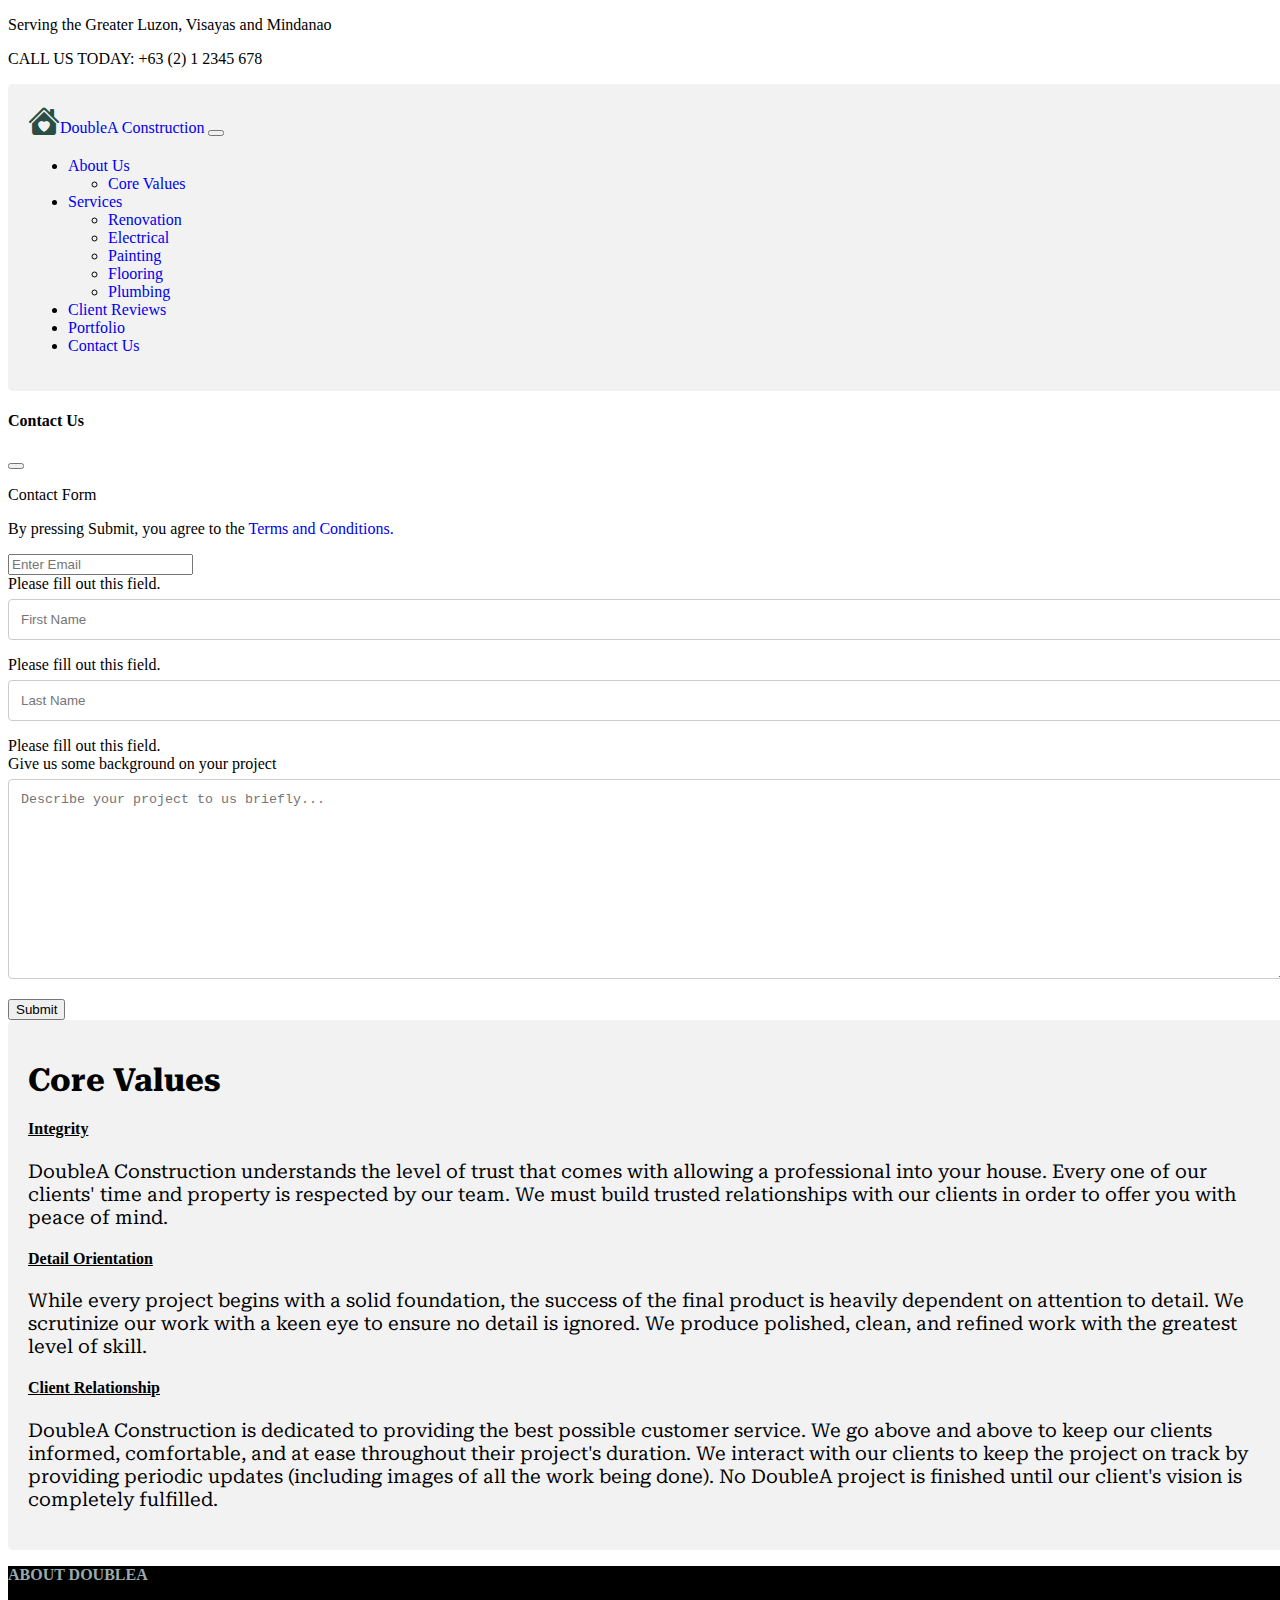
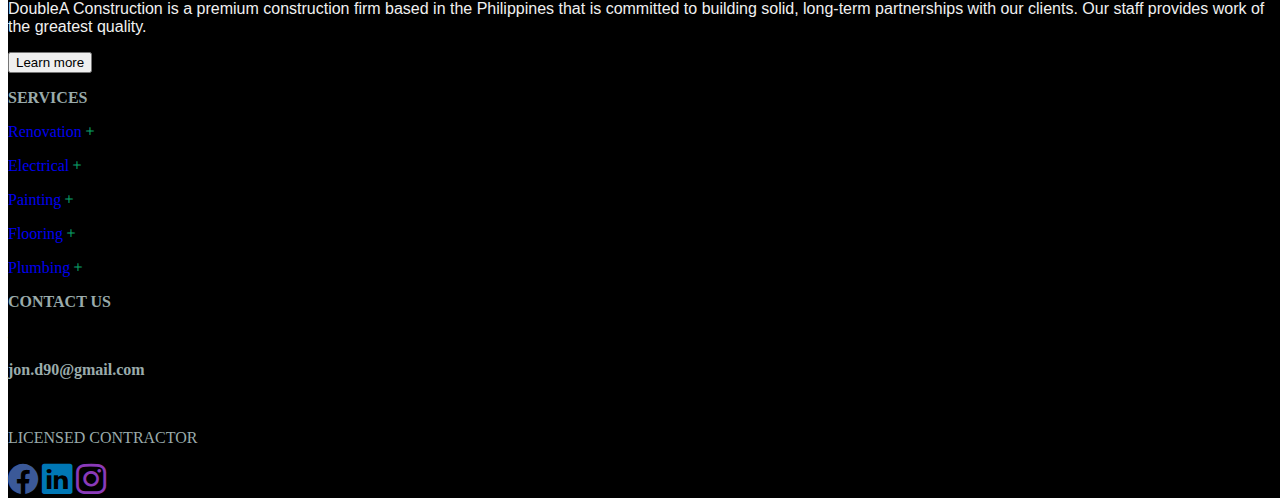
<file: core-values.html>
<!DOCTYPE html>
<html lang="en">
<head>
  <meta charset="UTF-8">
  <meta http-equiv="X-UA-Compatible" content="IE=edge">
  <meta name="viewport" content="width=device-width, initial-scale=1.0">
  <title>DoubleA Construction Inc</title>
  <link rel="stylesheet" href="style.css">
  <link rel="icon" type="image/x-icon" href="./assets/img/house-heart-fill.svg">
  <!-- CSS only -->
  <link href="https://cdn.jsdelivr.net/npm/bootstrap@5.2.3/dist/css/bootstrap.min.css" rel="stylesheet" integrity="sha384-rbsA2VBKQhggwzxH7pPCaAqO46MgnOM80zW1RWuH61DGLwZJEdK2Kadq2F9CUG65" crossorigin="anonymous">
  <!-- JavaScript Bundle with Popper -->
  <script src="https://cdn.jsdelivr.net/npm/bootstrap@5.2.3/dist/js/bootstrap.bundle.min.js" integrity="sha384-kenU1KFdBIe4zVF0s0G1M5b4hcpxyD9F7jL+jjXkk+Q2h455rYXK/7HAuoJl+0I4" crossorigin="anonymous"></script>
  <link rel="stylesheet" href="https://cdn.jsdelivr.net/npm/bootstrap-icons@1.10.2/font/bootstrap-icons.css">
  <!-- Google Fonts -->
  <link rel="preconnect" href="https://fonts.googleapis.com"><link rel="preconnect" href="https://fonts.gstatic.com" crossorigin><link href="https://fonts.googleapis.com/css2?family=Aboreto&family=Roboto+Serif:opsz,wght@8..144,400;8..144,500&display=swap" rel="stylesheet">

</head>
<body >
  <!----------NavBar-------------------- -->
  <div class="container-fluid">
    <!----------1st Nav-----------------  -->
    <div class="row bg-light pt-2 fw-light">
      <div class="col-6">
        <p>Serving the Greater Luzon, Visayas and Mindanao</p>
      </div>
      <div class="col-6 text-end">
        <p>CALL US TODAY: +63 (2) 1 2345 678</p>
      </div>
    </div>
    
  </div>
    <!-- --------2nd Nav------------------- -->
    
    <nav class="navbar navbar-expand-lg">
      <div class="container">
        <a class="navbar-brand" href="index.html"><i class="bi bi-house-heart-fill" style="font-size: 2rem; color: rgb(41, 79, 68);"></i><span class="text fw-bold">DoubleA</span> <span class="text-secondary">Construction</span></a>
        <button class="navbar-toggler" type="button" data-bs-toggle="collapse" data-bs-target="#navbarSupportedContent" aria-controls="navbarSupportedContent" aria-expanded="false" aria-label="Toggle navigation">
          <span class="navbar-toggler-icon"></span>
        </button>
        <!--------Nav Bars----------------------  -->
        
        <div class="collapse navbar-collapse" id="navbarSupportedContent">
          <ul class="navbar-nav ms-auto mb-2 mb-lg-0">
            
          <!-- ----Drop Down--------- -->
          <li class="nav-item dropdown">
            <a class="nav-link dropdown-toggle fw-bold" href="#" role="button" data-bs-toggle="dropdown" aria-expanded="false">
              About Us
            </a>
            <ul class="dropdown-menu">
              <li><a class="dropdown-item" href="core-values.html">Core Values</a></li>
            </ul>
          </li>

            <li class="nav-item dropdown">
              <a class="nav-link dropdown-toggle fw-bold" href="#" role="button" data-bs-toggle="dropdown" aria-expanded="false">
                Services
              </a>
              <ul class="dropdown-menu">
                <li><a class="dropdown-item" href="renovation.html">Renovation</a></li>
                <li><a class="dropdown-item" href="electrical.html">Electrical</a></li>
                <li><a class="dropdown-item" href="painting.html">Painting</a></li>
                <li><a class="dropdown-item" href="flooring.html">Flooring</a></li>
                <li><a class="dropdown-item" href="plumbing.html">Plumbing</a></li>
              </ul>
            </li>

          <!-- ----------------------------- -->
              <li class="nav-item">
                <a class="nav-link fw-bold" href="client-reviews.html">Client Reviews</a>
              </li>

              <li class="nav-item">
                <a class="nav-link fw-bold" href="portfolio.html">Portfolio</a>
              </li>

              <li class="nav-item">
                <a class="nav-link fw-bold" href="contact-us.html" data-bs-toggle="modal" data-bs-target="#myModal4">Contact Us</a>
              </li>
            </ul>
          </div>
  
        </div>
      </nav> 
  
      </div>
    </div>
    <!---------------------------- Modal ------------------------------------>
    <div class="modal fade" id="myModal4">
      <div class="modal-dialog modal-dialog-scrollable">
        <div class="modal-content">
      
      <!-- The Modal Header -->
      <div class="modal-header">
        <h4 class="modal-title">Contact Us</h4>
        <button type="button" class="btn-close" data-bs-dismiss="modal"></button>
      </div>
      
      <!-- The Modal Body -->
      <div class="modal-body">
        <div class="container-fluid">
          <div class="row justify-content-center">
            <!-- ---------------First Column----------------- -->
            <div class="col">
                <p class="text-center h2 fw-bold">Contact Form</p>
                <p class="text-center text-muted h6">By pressing Submit, you agree to the <a href="#!">Terms and Conditions.</a></p>
               
                  <form class="was-validated">
                    <!-- Email -->
                    <div>
                      <label for="username" class="form-label"></label>
                      <input type="email" class="form-control" id="username" placeholder="Enter Email" required>
                      <div class="valid-feedback"></div>
                      <div class="invalid-feedback">Please fill out this field.</div>
                    </div>
                  <!-- FirstName  -->
                  <div>
                    <label for="username" class="form-label"></label>
                    <input type="text" class="form-control" id="username" placeholder="First Name" required>
                    <div class="valid-feedback"></div>
                    <div class="invalid-feedback">Please fill out this field.</div>
                  </div>
                  <!-- LastName -->
                  <div>
                    <label for="username" class="form-label"></label>
                    <input type="text" class="form-control" id="username" placeholder="Last Name" required>
                    <div class="valid-feedback"></div>
                    <div class="invalid-feedback">Please fill out this field.</div>
                  </div>
                  <!-- Text Area -->
                  <div class="row">
                    <div class="col-25">
                      <label for="subject">Give us some background on your project</label>
                    </div>
                    <div class="col-75">
                      <textarea id="subject" name="subject" placeholder="Describe your project to us briefly..." style="height:200px"></textarea>
                    </div>
                </div>
        
                  <!-- Sign-up Button -->
                  <div class="button d-flex justify-content-center">
                    <button type="submit" class="btn btn-secondary">Submit</button>
                  </div>
        
                 
        
                </form>
              </div>
          </div>
        
        </div>
      </div>
      
        </div>
      </div>
      </div>       
 <!-- -------------Middle Content------------------------- -->
      <div class="container">
        <div class="row">
          <h1 class="core-val mt-4 mb-0">Core Values</h1>
          <div class="col mb-0 mt-3">
            <p><u><h4>Integrity</h4></u></p>
            <p class="core-content">DoubleA Construction understands the level of trust that comes with allowing a professional into your house. Every one of our clients' time and property is respected by our team. We must build trusted relationships with our clients in order to offer you with peace of mind.</p>
          </div>

          <div class="col-lg-12 col-md-12 mb-0 mt-3">
            <p><u><h4>Detail Orientation</h4></u></p>
            <p class="core-content">While every project begins with a solid foundation, the success of the final product is heavily dependent on attention to detail. We scrutinize our work with a keen eye to ensure no detail is ignored. We produce polished, clean, and refined work with the greatest level of skill.</p>
          </div>

          <div class="col-lg-12 col-md-12 mb-0 mt-3">
            <p><u><h4>Client Relationship</h4></u></p>
            <p class="core-content">DoubleA Construction is dedicated to providing the best possible customer service. We go above and above to keep our clients informed, comfortable, and at ease throughout their project's duration. We interact with our clients to keep the project on track by providing periodic updates (including images of all the work being done). No DoubleA project is finished until our client's vision is completely fulfilled.</p>
          </div>
      
        </div>
      </div>



<!-- -----------Footer------------------------- -->

<div id="footer">
  <div class="container-fluid">
    <div class="row text-center text-white">
      <div class="col-lg-4 col-md-4 pt-5 ">
        <p class="about">ABOUT DOUBLEA</p>
        <p class="about2">DoubleA Construction is a premium construction firm based in the Philippines that is committed to building solid, long-term partnerships with our clients. Our staff provides work of the greatest quality.</p>
        <a href="about-us.html"><button type="button" class="btn btn-outline-secondary">Learn more</button></a>
      </div>
  
      <div class="col-lg-4 col-md-4 pt-5 ">
        <p class="sec">SERVICES</p>
        <p><a class="dropdown-item" href="renovation.html">Renovation<i class="bi bi-plus"></i></a></p>
        <p><a class="dropdown-item" href="electrical.html">Electrical<i class="bi bi-plus"></i></a></p>
        <p><a class="dropdown-item" href="painting.html">Painting<i class="bi bi-plus"></i></a></p>
        <p><a class="dropdown-item" href="flooring.html">Flooring<i class="bi bi-plus"></i></a></p>
        <p><a class="dropdown-item" href="plumbing.html">Plumbing<i class="bi bi-plus"></i></a></p>
      </div>
  
  
      <div class="col-lg-4 col-md-4 pt-5 ">
        <p class="cont">CONTACT US</p>
        <p>4511 Commonwealth, Quezon City</p>
        <p class="m-0"> <a class="email" href="https://mail.google.com/mail/u/0/#inbox">jon.d90@gmail.com</a> </p>
        <p>(+639-393-222-162)</p>
        <p class="lic">LICENSED CONTRACTOR</p>
        <a href="https://web.facebook.com/aljond1"><i class="bi bi-facebook me-2" style="font-size: 1.9rem"></i></a>

        <a href="https://www.linkedin.com/in/aljon-docena-495b7b214/"><i class="bi bi-linkedin m-2" style="font-size: 1.9rem"></i></a>

        <a href="https://www.instagram.com/engr.al_jon/"><i class="bi bi-instagram m-2" style="font-size: 1.9rem"></i></a>
      </div>
  
  
    </div>
  </div>
</div>











    
</body>
</html>
</file>
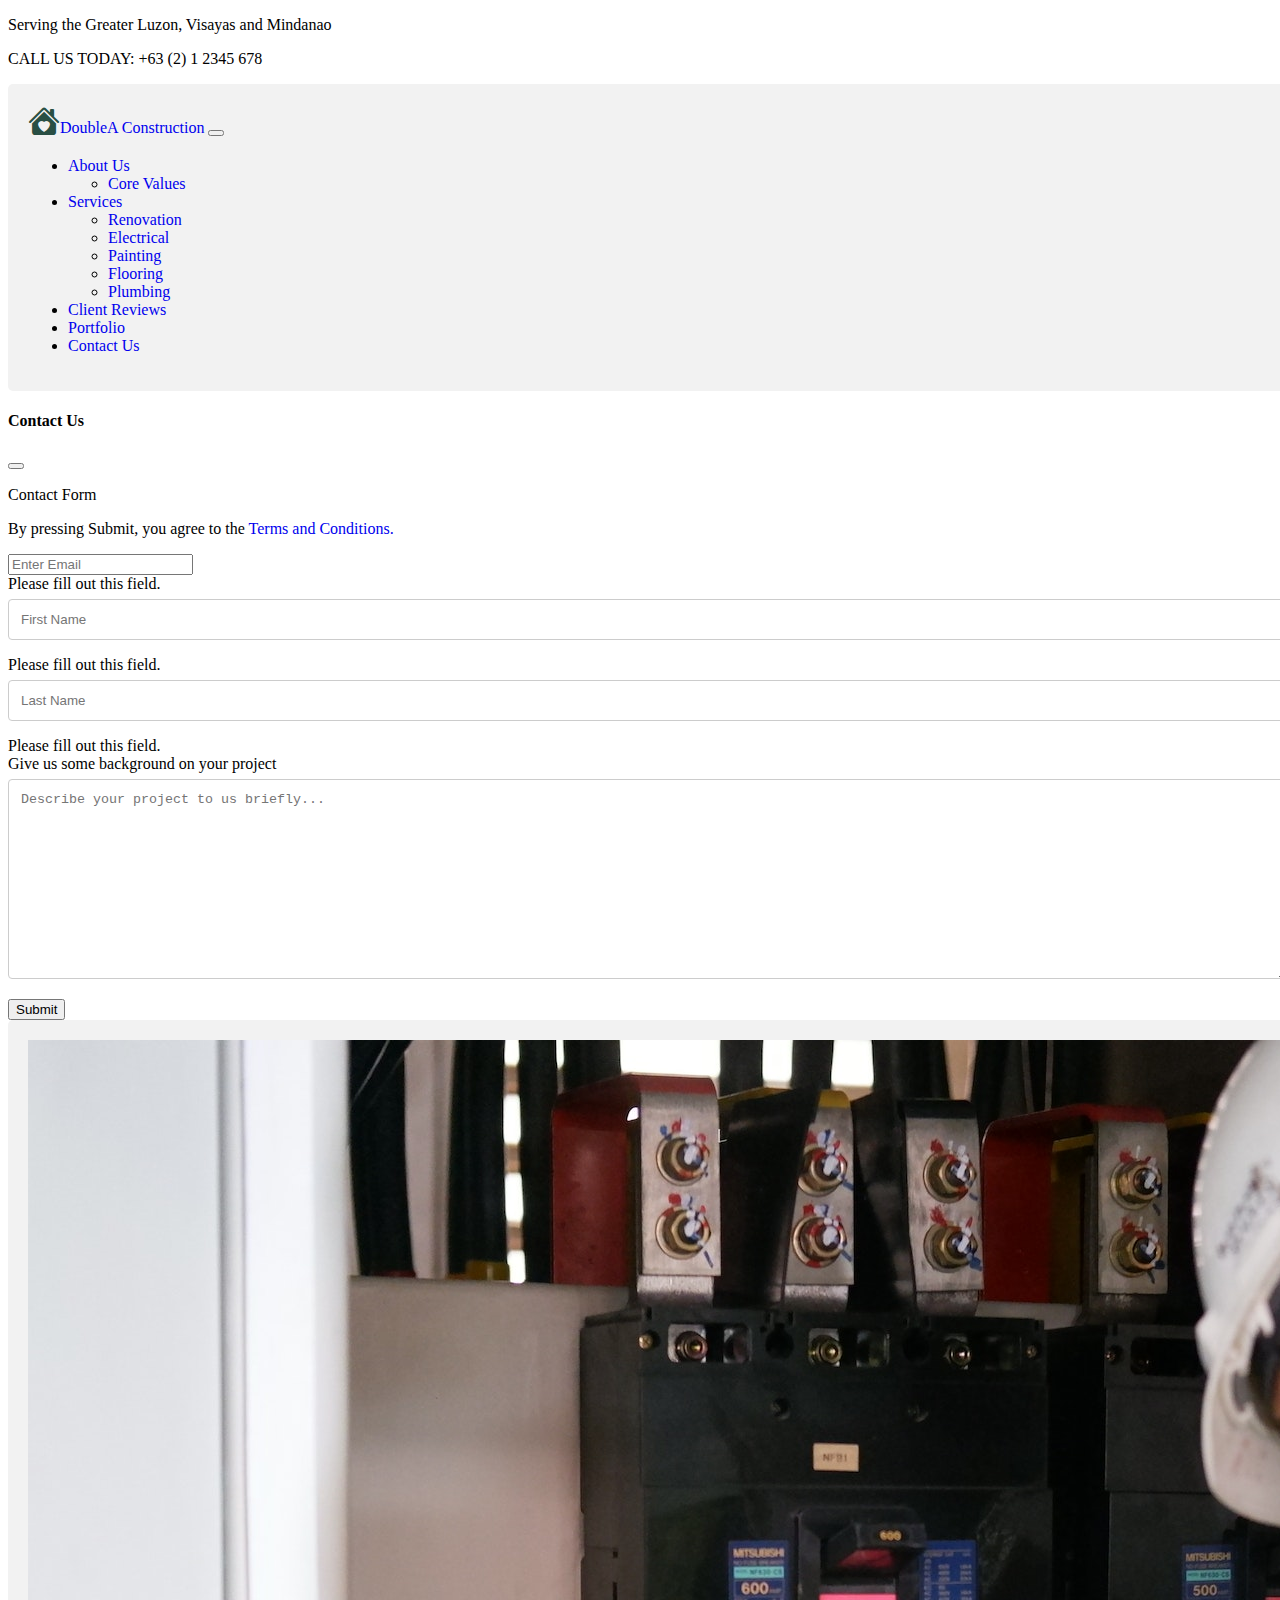
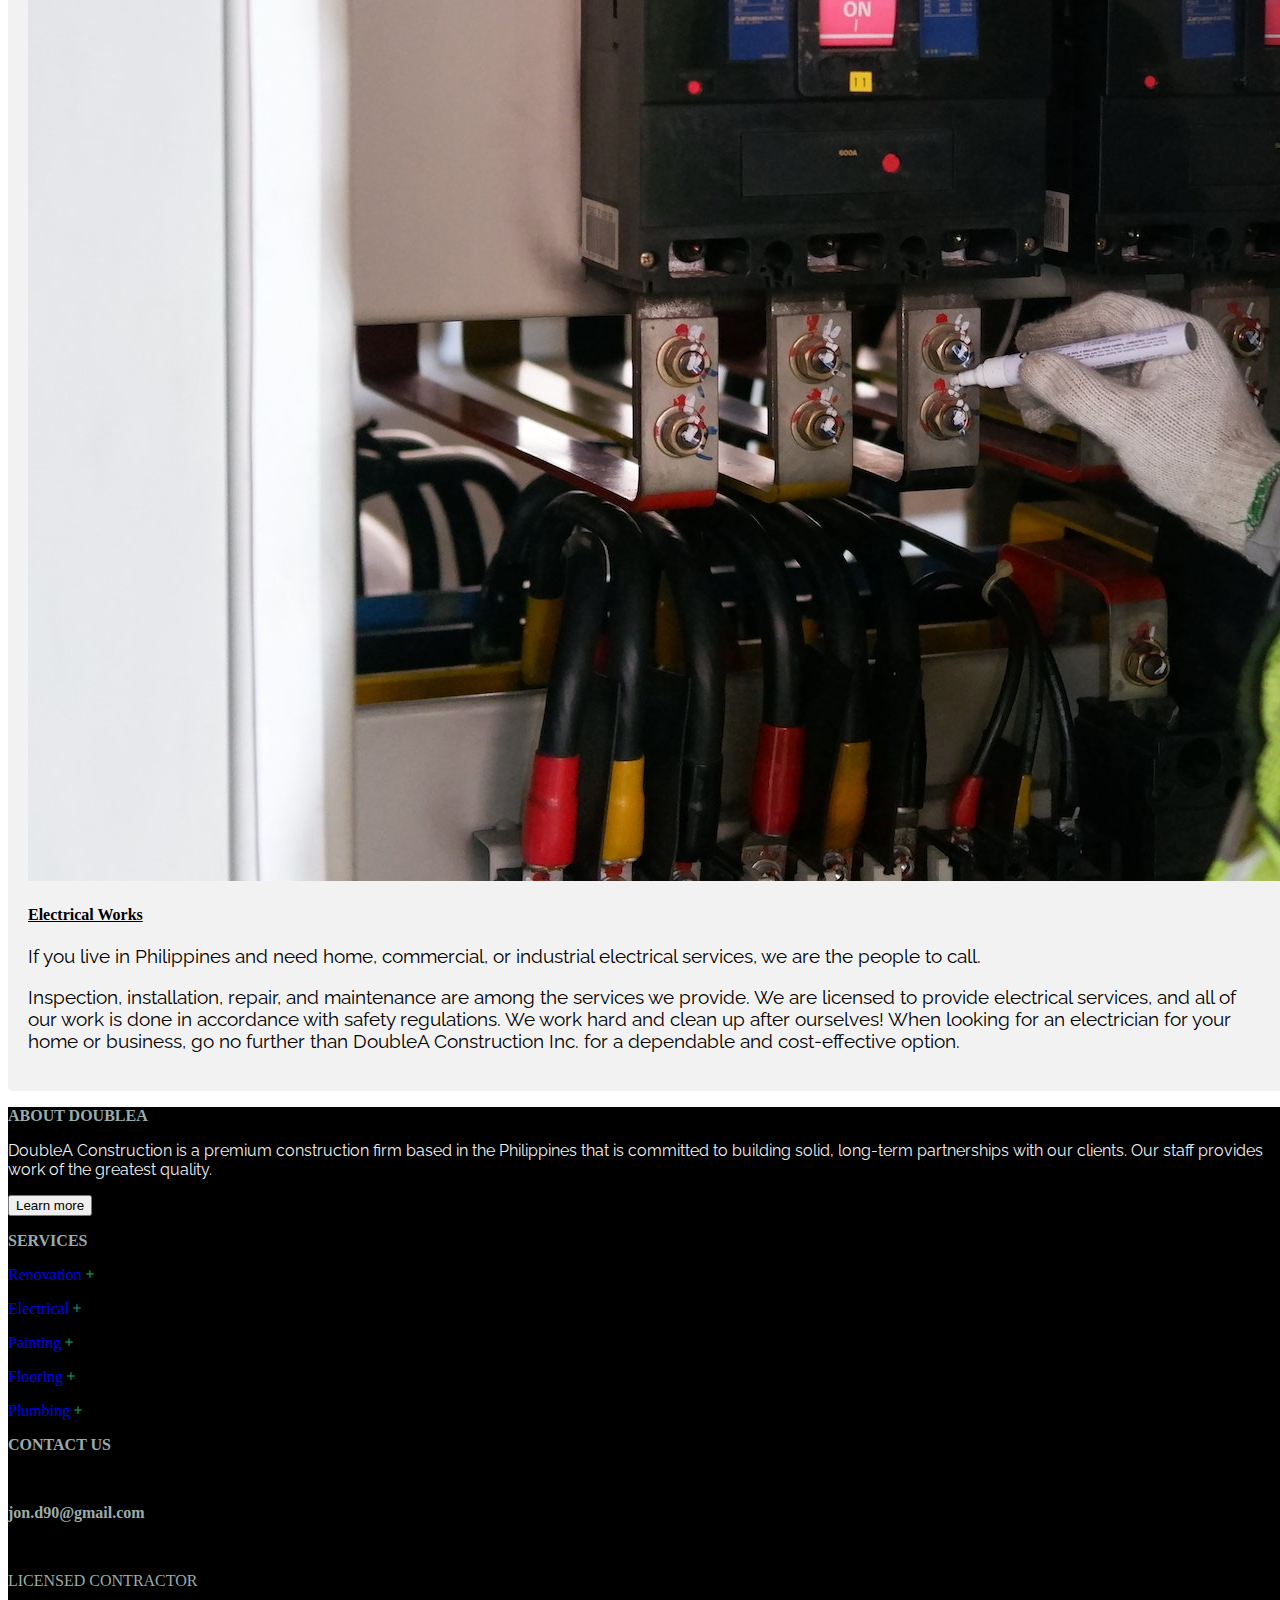
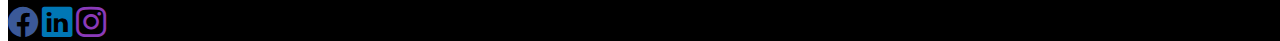
<file: electrical.html>
<!DOCTYPE html>
<html lang="en">
<head>
  <meta charset="UTF-8">
  <meta http-equiv="X-UA-Compatible" content="IE=edge">
  <meta name="viewport" content="width=device-width, initial-scale=1.0">
  <title>DoubleA Construction Inc</title>
  <link rel="stylesheet" href="style.css">
  <link rel="icon" type="image/x-icon" href="./assets/img/house-heart-fill.svg">
  <!-- CSS only -->
  <link href="https://cdn.jsdelivr.net/npm/bootstrap@5.2.3/dist/css/bootstrap.min.css" rel="stylesheet" integrity="sha384-rbsA2VBKQhggwzxH7pPCaAqO46MgnOM80zW1RWuH61DGLwZJEdK2Kadq2F9CUG65" crossorigin="anonymous">
  <!-- JavaScript Bundle with Popper -->
  <script src="https://cdn.jsdelivr.net/npm/bootstrap@5.2.3/dist/js/bootstrap.bundle.min.js" integrity="sha384-kenU1KFdBIe4zVF0s0G1M5b4hcpxyD9F7jL+jjXkk+Q2h455rYXK/7HAuoJl+0I4" crossorigin="anonymous"></script>
  <link rel="stylesheet" href="https://cdn.jsdelivr.net/npm/bootstrap-icons@1.10.2/font/bootstrap-icons.css">
  <!-- Google Font -->
  <link rel="preconnect" href="https://fonts.googleapis.com"><link rel="preconnect" href="https://fonts.gstatic.com" crossorigin><link href="https://fonts.googleapis.com/css2?family=Raleway:wght@300;400;500&display=swap" rel="stylesheet">

</head>
<body >
  <!----------NavBar-------------------- -->
  <div class="container-fluid">
    <!----------1st Nav-----------------  -->
    <div class="row bg-light pt-2 fw-light">
      <div class="col-6">
        <p>Serving the Greater Luzon, Visayas and Mindanao</p>
      </div>
      <div class="col-6 text-end">
        <p>CALL US TODAY: +63 (2) 1 2345 678</p>
      </div>
    </div>
    
  </div>
    <!-- --------2nd Nav------------------- -->
    
    <nav class="navbar navbar-expand-lg">
      <div class="container">
        <a class="navbar-brand" href="index.html"><i class="bi bi-house-heart-fill" style="font-size: 2rem; color: rgb(41, 79, 68);"></i><span class="text fw-bold">DoubleA</span> <span class="text-secondary">Construction</span></a>
        <button class="navbar-toggler" type="button" data-bs-toggle="collapse" data-bs-target="#navbarSupportedContent" aria-controls="navbarSupportedContent" aria-expanded="false" aria-label="Toggle navigation">
          <span class="navbar-toggler-icon"></span>
        </button>
        <!--------Nav Bars----------------------  -->
        
        <div class="collapse navbar-collapse" id="navbarSupportedContent">
          <ul class="navbar-nav ms-auto mb-2 mb-lg-0">
            
          <!-- ----Drop Down--------- -->
          <li class="nav-item dropdown">
            <a class="nav-link dropdown-toggle fw-bold" href="#" role="button" data-bs-toggle="dropdown" aria-expanded="false">
              About Us
            </a>
            <ul class="dropdown-menu">
              <li><a class="dropdown-item" href="core-values.html">Core Values</a></li>
            </ul>
          </li>

            <li class="nav-item dropdown">
              <a class="nav-link dropdown-toggle fw-bold" href="#" role="button" data-bs-toggle="dropdown" aria-expanded="false">
                Services
              </a>
              <ul class="dropdown-menu">
                <li><a class="dropdown-item" href="renovation.html">Renovation</a></li>
                <li><a class="dropdown-item" href="electrical.html">Electrical</a></li>
                <li><a class="dropdown-item" href="painting.html">Painting</a></li>
                <li><a class="dropdown-item" href="flooring.html">Flooring</a></li>
                <li><a class="dropdown-item" href="plumbing.html">Plumbing</a></li>
              </ul>
            </li>

          <!-- ----------------------------- -->
            <li class="nav-item">
              <a class="nav-link fw-bold" href="client-reviews.html">Client Reviews</a>
            </li>

            <li class="nav-item">
              <a class="nav-link fw-bold" href="portfolio.html">Portfolio</a>
            </li>

            <li class="nav-item">
              <a class="nav-link fw-bold" href="contact-us.html" data-bs-toggle="modal" data-bs-target="#myModal4">Contact Us</a>
            </li>
          </ul>
        </div>

      </div>
    </nav> 

    </div>
  </div>
  <!---------------------------- Modal ------------------------------------>
  <div class="modal fade" id="myModal4">
    <div class="modal-dialog modal-dialog-scrollable">
      <div class="modal-content">
    
    <!-- The Modal Header -->
    <div class="modal-header">
      <h4 class="modal-title">Contact Us</h4>
      <button type="button" class="btn-close" data-bs-dismiss="modal"></button>
    </div>
    
    <!-- The Modal Body -->
    <div class="modal-body">
      <div class="container-fluid">
        <div class="row justify-content-center">
          <!-- ---------------First Column----------------- -->
          <div class="col">
              <p class="text-center h2 fw-bold">Contact Form</p>
              <p class="text-center text-muted h6">By pressing Submit, you agree to the <a href="#!">Terms and Conditions.</a></p>
             
                <form class="was-validated">
                  <!-- Email -->
                  <div>
                    <label for="username" class="form-label"></label>
                    <input type="email" class="form-control" id="username" placeholder="Enter Email" required>
                    <div class="valid-feedback"></div>
                    <div class="invalid-feedback">Please fill out this field.</div>
                  </div>
                <!-- FirstName  -->
                <div>
                  <label for="username" class="form-label"></label>
                  <input type="text" class="form-control" id="username" placeholder="First Name" required>
                  <div class="valid-feedback"></div>
                  <div class="invalid-feedback">Please fill out this field.</div>
                </div>
                <!-- LastName -->
                <div>
                  <label for="username" class="form-label"></label>
                  <input type="text" class="form-control" id="username" placeholder="Last Name" required>
                  <div class="valid-feedback"></div>
                  <div class="invalid-feedback">Please fill out this field.</div>
                </div>
                <!-- Text Area -->
                <div class="row">
                  <div class="col-25">
                    <label for="subject">Give us some background on your project</label>
                  </div>
                  <div class="col-75">
                    <textarea id="subject" name="subject" placeholder="Describe your project to us briefly..." style="height:200px"></textarea>
                  </div>
              </div>
      
                <!-- Sign-up Button -->
                <div class="button d-flex justify-content-center">
                  <button type="submit" class="btn btn-secondary">Submit</button>
                </div>
      
               
      
              </form>
            </div>
        </div>
      
      </div>
    </div>
    
      </div>
    </div>
    </div>     
 <!-- -------------Middle Content------------------------- -->
    


      <div class="container">
        <div class="row">
          <div class="col-lg-6 col-md-12">
            <img class="img-fluid img-thumbnail"  src="./assets/img/electrical.jpg" alt="renovation-2">
          </div>

          <div class="col m-5 mb-4 mt-1">
            <p><u><h4>Electrical  Works</h4></u></p>
            <p class="elec-content">If you live in Philippines and need home, commercial, or industrial electrical services, we are the people to call.</p>
            <p class="elec-content">Inspection, installation, repair, and maintenance are among the services we provide. We are licensed to provide electrical services, and all of our work is done in accordance with safety regulations. We work hard and clean up after ourselves! When looking for an electrician for your home or business, go no further than DoubleA Construction Inc. for a dependable and cost-effective option.</p>
          </div>
        </div>
      </div>

<!-- -----------Footer------------------------- -->

<div id="footer">
  <div class="container-fluid">
    <div class="row text-center text-white">
      <div class="col-lg-4 col-md-4 pt-5 ">
        <p class="about">ABOUT DOUBLEA</p>
        <p class="about2">DoubleA Construction is a premium construction firm based in the Philippines that is committed to building solid, long-term partnerships with our clients. Our staff provides work of the greatest quality.</p>
        <a href="about-us.html"><button type="button" class="btn btn-outline-secondary">Learn more</button></a>
      </div>
  
      <div class="col-lg-4 col-md-4 pt-5 ">
        <p class="sec">SERVICES</p>
        <p><a class="dropdown-item" href="renovation.html">Renovation<i class="bi bi-plus"></i></a></p>
        <p><a class="dropdown-item" href="electrical.html">Electrical<i class="bi bi-plus"></i></a></p>
        <p><a class="dropdown-item" href="painting.html">Painting<i class="bi bi-plus"></i></a></p>
        <p><a class="dropdown-item" href="flooring.html">Flooring<i class="bi bi-plus"></i></a></p>
        <p><a class="dropdown-item" href="plumbing.html">Plumbing<i class="bi bi-plus"></i></a></p>
      </div>
  
  
      <div class="col-lg-4 col-md-4 pt-5 ">
        <p class="cont">CONTACT US</p>
        <p>4511 Commonwealth, Quezon City</p>
        <p class="m-0"> <a class="email" href="https://mail.google.com/mail/u/0/#inbox">jon.d90@gmail.com</a> </p>
        <p>(+639-393-222-162)</p>
        <p class="lic">LICENSED CONTRACTOR</p>
        <a href="https://web.facebook.com/aljond1"><i class="bi bi-facebook me-2" style="font-size: 1.9rem"></i></a>

        <a href="https://www.linkedin.com/in/aljon-docena-495b7b214/"><i class="bi bi-linkedin m-2" style="font-size: 1.9rem"></i></a>

        <a href="https://www.instagram.com/engr.al_jon/"><i class="bi bi-instagram m-2" style="font-size: 1.9rem"></i></a>
      </div>
  
  
    </div>
  </div>
</div>



    
</body>
</html>
</file>
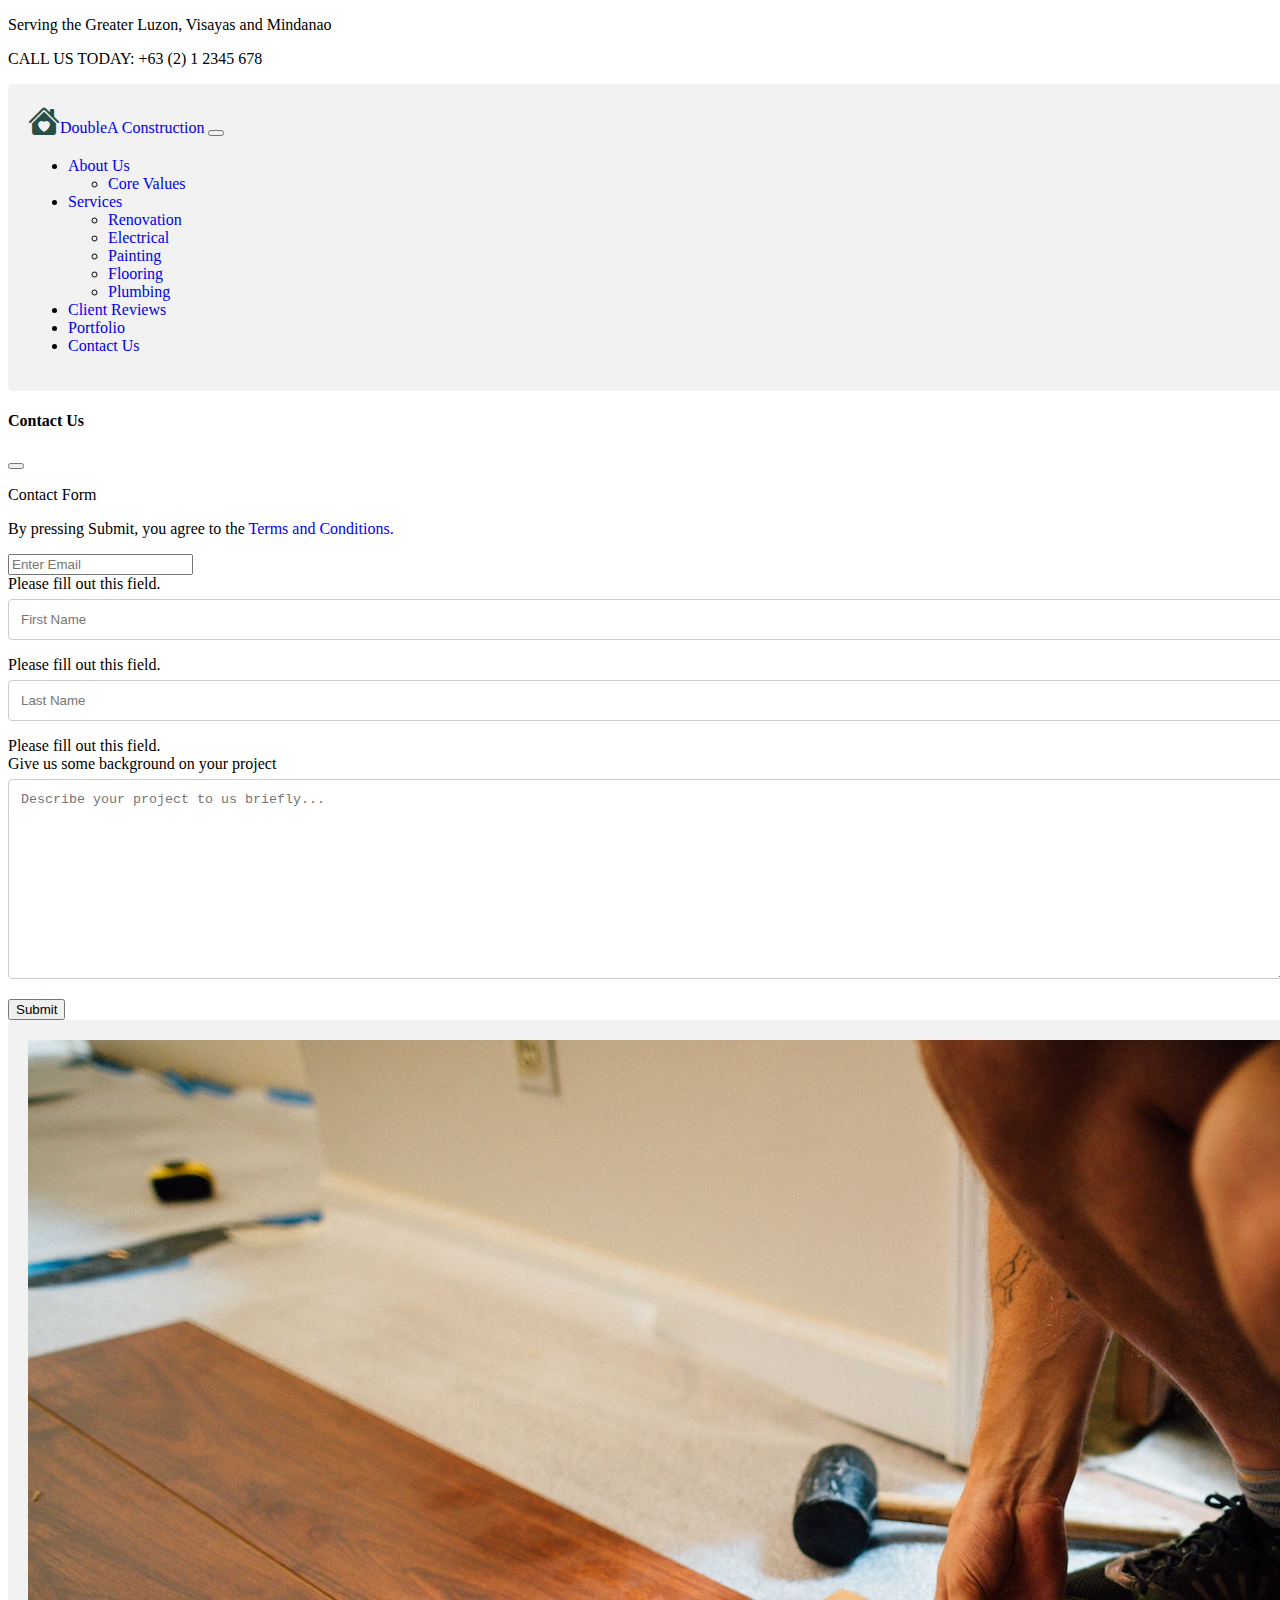
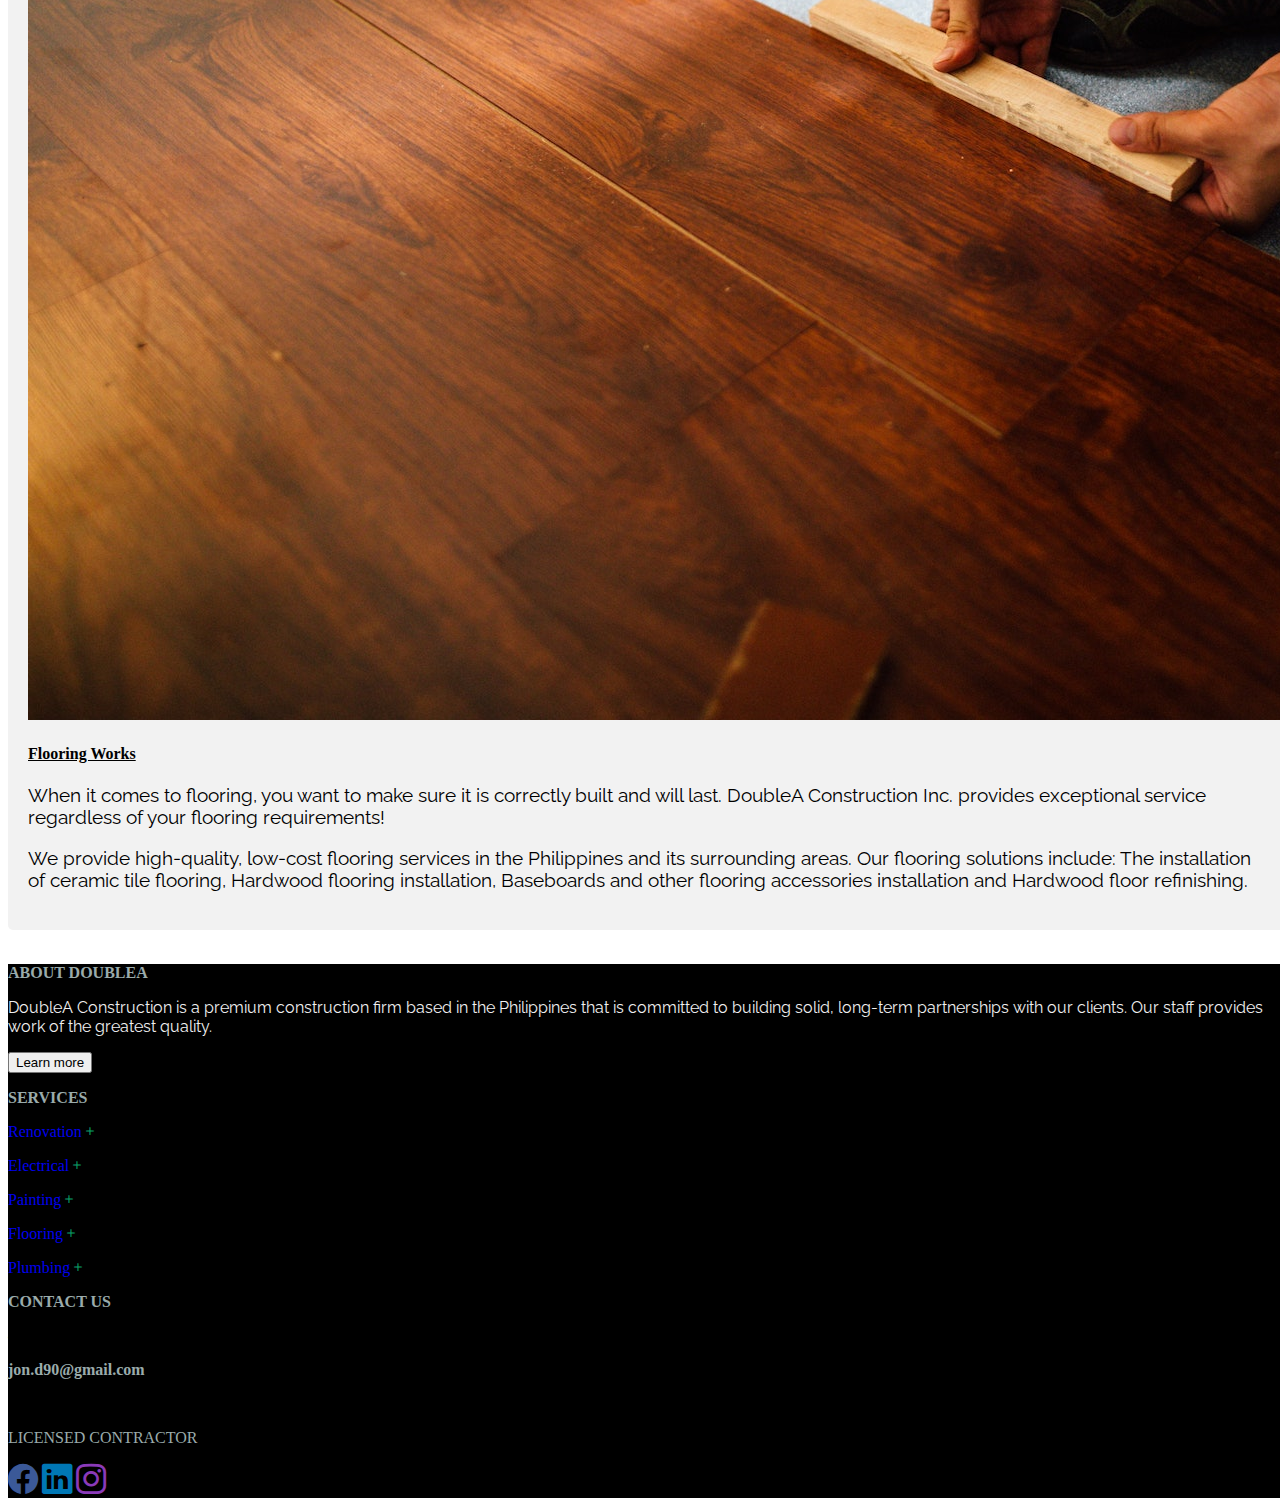
<file: flooring.html>
<!DOCTYPE html>
<html lang="en">
<head>
  <meta charset="UTF-8">
  <meta http-equiv="X-UA-Compatible" content="IE=edge">
  <meta name="viewport" content="width=device-width, initial-scale=1.0">
  <title>DoubleA Construction Inc</title>
  <link rel="stylesheet" href="style.css">
  <link rel="icon" type="image/x-icon" href="./assets/img/house-heart-fill.svg">
  <!-- CSS only -->
  <link href="https://cdn.jsdelivr.net/npm/bootstrap@5.2.3/dist/css/bootstrap.min.css" rel="stylesheet" integrity="sha384-rbsA2VBKQhggwzxH7pPCaAqO46MgnOM80zW1RWuH61DGLwZJEdK2Kadq2F9CUG65" crossorigin="anonymous">
  <!-- JavaScript Bundle with Popper -->
  <script src="https://cdn.jsdelivr.net/npm/bootstrap@5.2.3/dist/js/bootstrap.bundle.min.js" integrity="sha384-kenU1KFdBIe4zVF0s0G1M5b4hcpxyD9F7jL+jjXkk+Q2h455rYXK/7HAuoJl+0I4" crossorigin="anonymous"></script>
  <link rel="stylesheet" href="https://cdn.jsdelivr.net/npm/bootstrap-icons@1.10.2/font/bootstrap-icons.css">
  <!-- Google Font -->
  <link rel="preconnect" href="https://fonts.googleapis.com"><link rel="preconnect" href="https://fonts.gstatic.com" crossorigin><link href="https://fonts.googleapis.com/css2?family=Raleway:wght@300;400;500&display=swap" rel="stylesheet">

</head>
<body >
  <!----------NavBar-------------------- -->
  <div class="container-fluid">
    <!----------1st Nav-----------------  -->
    <div class="row bg-light pt-2 fw-light">
      <div class="col-6">
        <p>Serving the Greater Luzon, Visayas and Mindanao</p>
      </div>
      <div class="col-6 text-end">
        <p>CALL US TODAY: +63 (2) 1 2345 678</p>
      </div>
    </div>
    
  </div>
    <!-- --------2nd Nav------------------- -->
    
    <nav class="navbar navbar-expand-lg">
      <div class="container">
        <a class="navbar-brand" href="index.html"><i class="bi bi-house-heart-fill" style="font-size: 2rem; color: rgb(41, 79, 68);"></i><span class="text fw-bold">DoubleA</span> <span class="text-secondary">Construction</span></a>
        <button class="navbar-toggler" type="button" data-bs-toggle="collapse" data-bs-target="#navbarSupportedContent" aria-controls="navbarSupportedContent" aria-expanded="false" aria-label="Toggle navigation">
          <span class="navbar-toggler-icon"></span>
        </button>
        <!--------Nav Bars----------------------  -->
        
        <div class="collapse navbar-collapse" id="navbarSupportedContent">
          <ul class="navbar-nav ms-auto mb-2 mb-lg-0">
            
          <!-- ----Drop Down--------- -->
          <li class="nav-item dropdown">
            <a class="nav-link dropdown-toggle fw-bold" href="#" role="button" data-bs-toggle="dropdown" aria-expanded="false">
              About Us
            </a>
            <ul class="dropdown-menu">
              <li><a class="dropdown-item" href="core-values.html">Core Values</a></li>
            </ul>
          </li>

            <li class="nav-item dropdown">
              <a class="nav-link dropdown-toggle fw-bold" href="#" role="button" data-bs-toggle="dropdown" aria-expanded="false">
                Services
              </a>
              <ul class="dropdown-menu">
                <li><a class="dropdown-item" href="renovation.html">Renovation</a></li>
                <li><a class="dropdown-item" href="electrical.html">Electrical</a></li>
                <li><a class="dropdown-item" href="painting.html">Painting</a></li>
                <li><a class="dropdown-item" href="flooring.html">Flooring</a></li>
                <li><a class="dropdown-item" href="plumbing.html">Plumbing</a></li>
              </ul>
            </li>

          <!-- ----------------------------- -->
              <li class="nav-item">
                <a class="nav-link fw-bold" href="client-reviews.html">Client Reviews</a>
              </li>

              <li class="nav-item">
                <a class="nav-link fw-bold" href="portfolio.html">Portfolio</a>
              </li>

              <li class="nav-item">
                <a class="nav-link fw-bold" href="contact-us.html" data-bs-toggle="modal" data-bs-target="#myModal4">Contact Us</a>
              </li>
            </ul>
          </div>
  
        </div>
      </nav> 
  
      </div>
    </div>
    <!---------------------------- Modal ------------------------------------>
    <div class="modal fade" id="myModal4">
      <div class="modal-dialog modal-dialog-scrollable">
        <div class="modal-content">
      
      <!-- The Modal Header -->
      <div class="modal-header">
        <h4 class="modal-title">Contact Us</h4>
        <button type="button" class="btn-close" data-bs-dismiss="modal"></button>
      </div>
      
      <!-- The Modal Body -->
      <div class="modal-body">
        <div class="container-fluid">
          <div class="row justify-content-center">
            <!-- ---------------First Column----------------- -->
            <div class="col">
                <p class="text-center h2 fw-bold">Contact Form</p>
                <p class="text-center text-muted h6">By pressing Submit, you agree to the <a href="#!">Terms and Conditions.</a></p>
               
                  <form class="was-validated">
                    <!-- Email -->
                    <div>
                      <label for="username" class="form-label"></label>
                      <input type="email" class="form-control" id="username" placeholder="Enter Email" required>
                      <div class="valid-feedback"></div>
                      <div class="invalid-feedback">Please fill out this field.</div>
                    </div>
                  <!-- FirstName  -->
                  <div>
                    <label for="username" class="form-label"></label>
                    <input type="text" class="form-control" id="username" placeholder="First Name" required>
                    <div class="valid-feedback"></div>
                    <div class="invalid-feedback">Please fill out this field.</div>
                  </div>
                  <!-- LastName -->
                  <div>
                    <label for="username" class="form-label"></label>
                    <input type="text" class="form-control" id="username" placeholder="Last Name" required>
                    <div class="valid-feedback"></div>
                    <div class="invalid-feedback">Please fill out this field.</div>
                  </div>
                  <!-- Text Area -->
                  <div class="row">
                    <div class="col-25">
                      <label for="subject">Give us some background on your project</label>
                    </div>
                    <div class="col-75">
                      <textarea id="subject" name="subject" placeholder="Describe your project to us briefly..." style="height:200px"></textarea>
                    </div>
                </div>
        
                  <!-- Sign-up Button -->
                  <div class="button d-flex justify-content-center">
                    <button type="submit" class="btn btn-secondary">Submit</button>
                  </div>
        
                 
        
                </form>
              </div>
          </div>
        
        </div>
      </div>
      
        </div>
      </div>
      </div>       
 <!-- -------------Middle Content------------------------- -->

      <div class="container">
        <div class="row">
          <div class="col-lg-6 col-md-12">
            <img class="img-fluid img-thumbnail"  src="./assets/img/flooring.jpg" alt="renovation-2">
          </div>

          <div class="col m-5 mb-4 mt-1">
            <p><u><h4>Flooring  Works</h4></u></p>
            <p class="floor-content">When it comes to flooring, you want to make sure it is correctly built and will last. DoubleA Construction Inc. provides exceptional service regardless of your flooring requirements!</p>
            <p class="floor-content">
              We provide high-quality, low-cost flooring services in the Philippines and its surrounding areas. Our flooring solutions
              include:
              The installation of ceramic tile flooring,
              Hardwood flooring installation,
              Baseboards and other flooring accessories installation and
              Hardwood floor refinishing.</p>
          </div>
        </div>
      </div>
      <br>
<!-- -----------Footer------------------------- -->

<div id="footer">
  <div class="container-fluid">
    <div class="row text-center text-white">
      <div class="col-lg-4 col-md-4 pt-5 ">
        <p class="about">ABOUT DOUBLEA</p>
        <p class="about2">DoubleA Construction is a premium construction firm based in the Philippines that is committed to building solid, long-term partnerships with our clients. Our staff provides work of the greatest quality.</p>
        <a href="about-us.html"><button type="button" class="btn btn-outline-secondary">Learn more</button></a>
      </div>
  
      <div class="col-lg-4 col-md-4 pt-5 ">
        <p class="sec">SERVICES</p>
        <p><a class="dropdown-item" href="renovation.html">Renovation<i class="bi bi-plus"></i></a></p>
        <p><a class="dropdown-item" href="electrical.html">Electrical<i class="bi bi-plus"></i></a></p>
        <p><a class="dropdown-item" href="painting.html">Painting<i class="bi bi-plus"></i></a></p>
        <p><a class="dropdown-item" href="flooring.html">Flooring<i class="bi bi-plus"></i></a></p>
        <p><a class="dropdown-item" href="plumbing.html">Plumbing<i class="bi bi-plus"></i></a></p>
      </div>
  
  
      <div class="col-lg-4 col-md-4 pt-5 ">
        <p class="cont">CONTACT US</p>
        <p>4511 Commonwealth, Quezon City</p>
        <p class="m-0"> <a class="email" href="https://mail.google.com/mail/u/0/#inbox">jon.d90@gmail.com</a> </p>
        <p>(+639-393-222-162)</p>
        <p class="lic">LICENSED CONTRACTOR</p>
        <a href="https://web.facebook.com/aljond1"><i class="bi bi-facebook me-2" style="font-size: 1.9rem"></i></a>

        <a href="https://www.linkedin.com/in/aljon-docena-495b7b214/"><i class="bi bi-linkedin m-2" style="font-size: 1.9rem"></i></a>

        <a href="https://www.instagram.com/engr.al_jon/"><i class="bi bi-instagram m-2" style="font-size: 1.9rem"></i></a>
      </div>
  
  
    </div>
  </div>
</div>



    
</body>
</html>
</file>
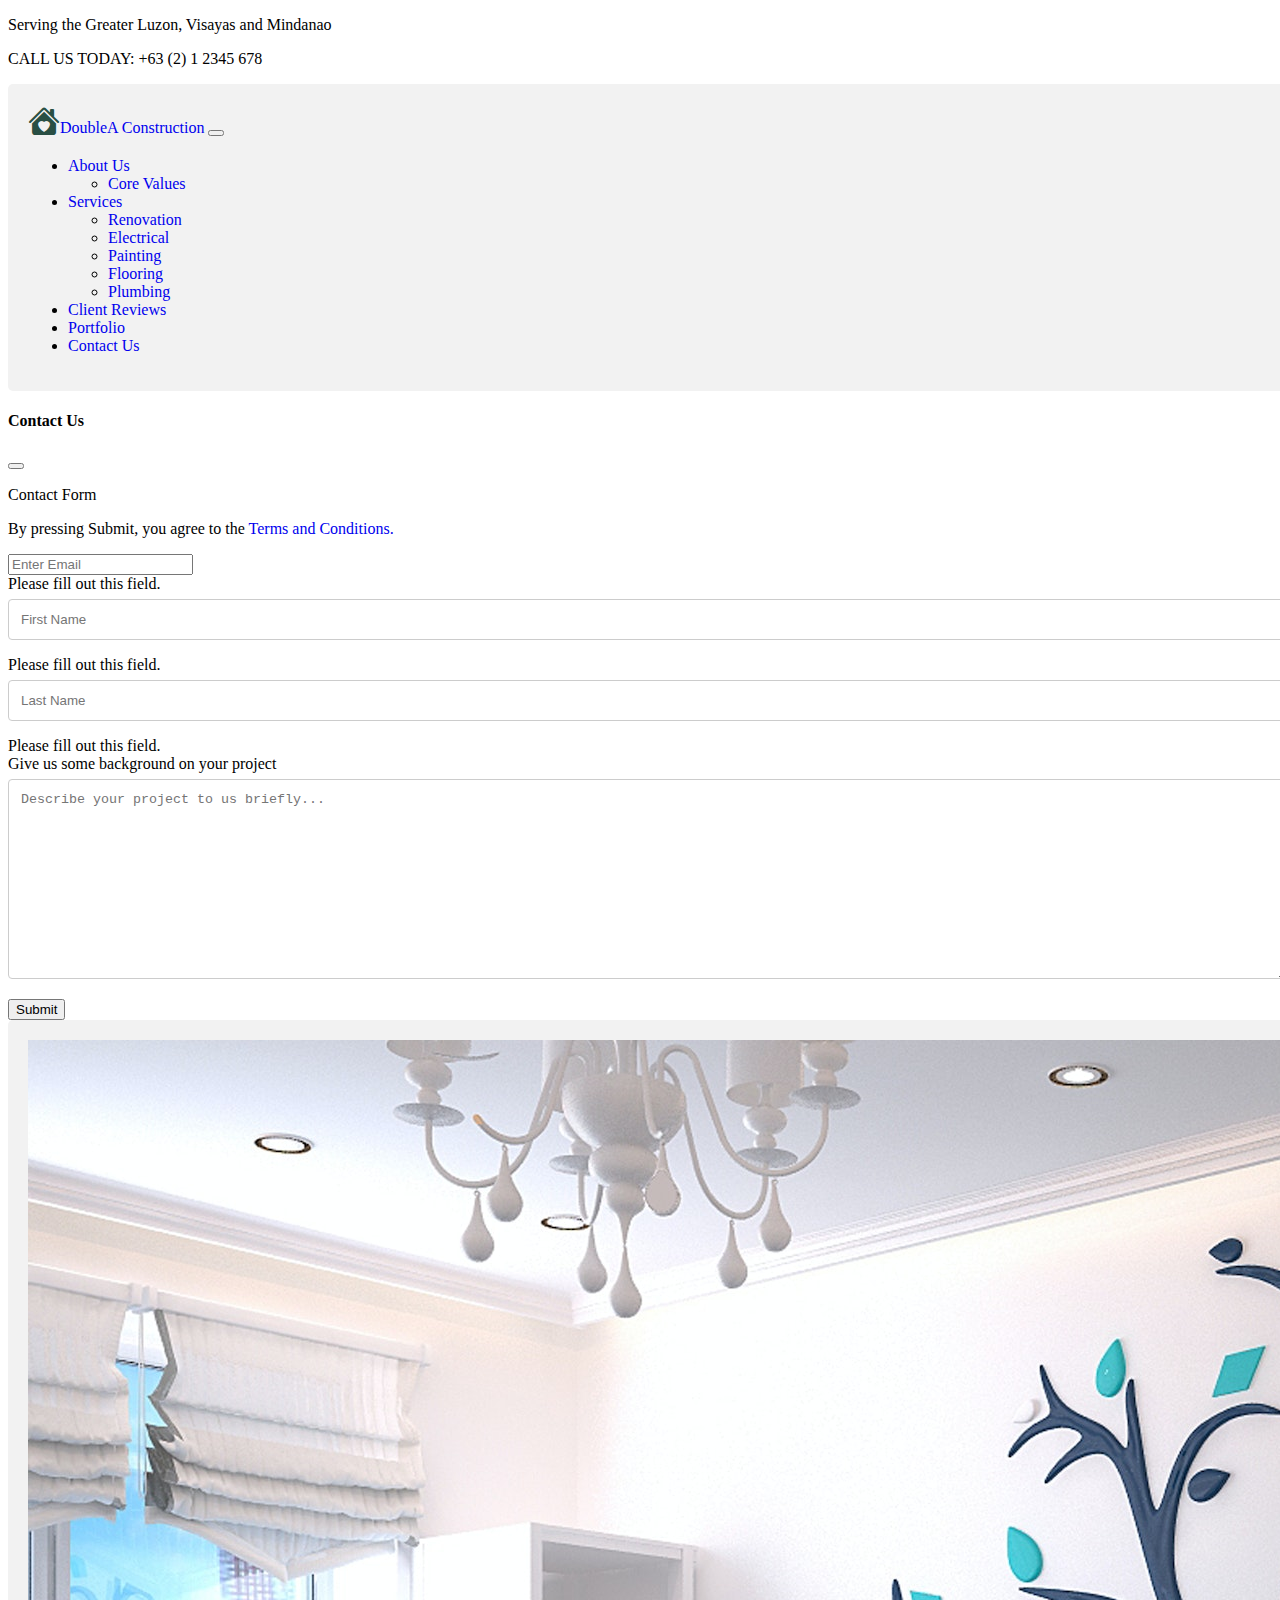
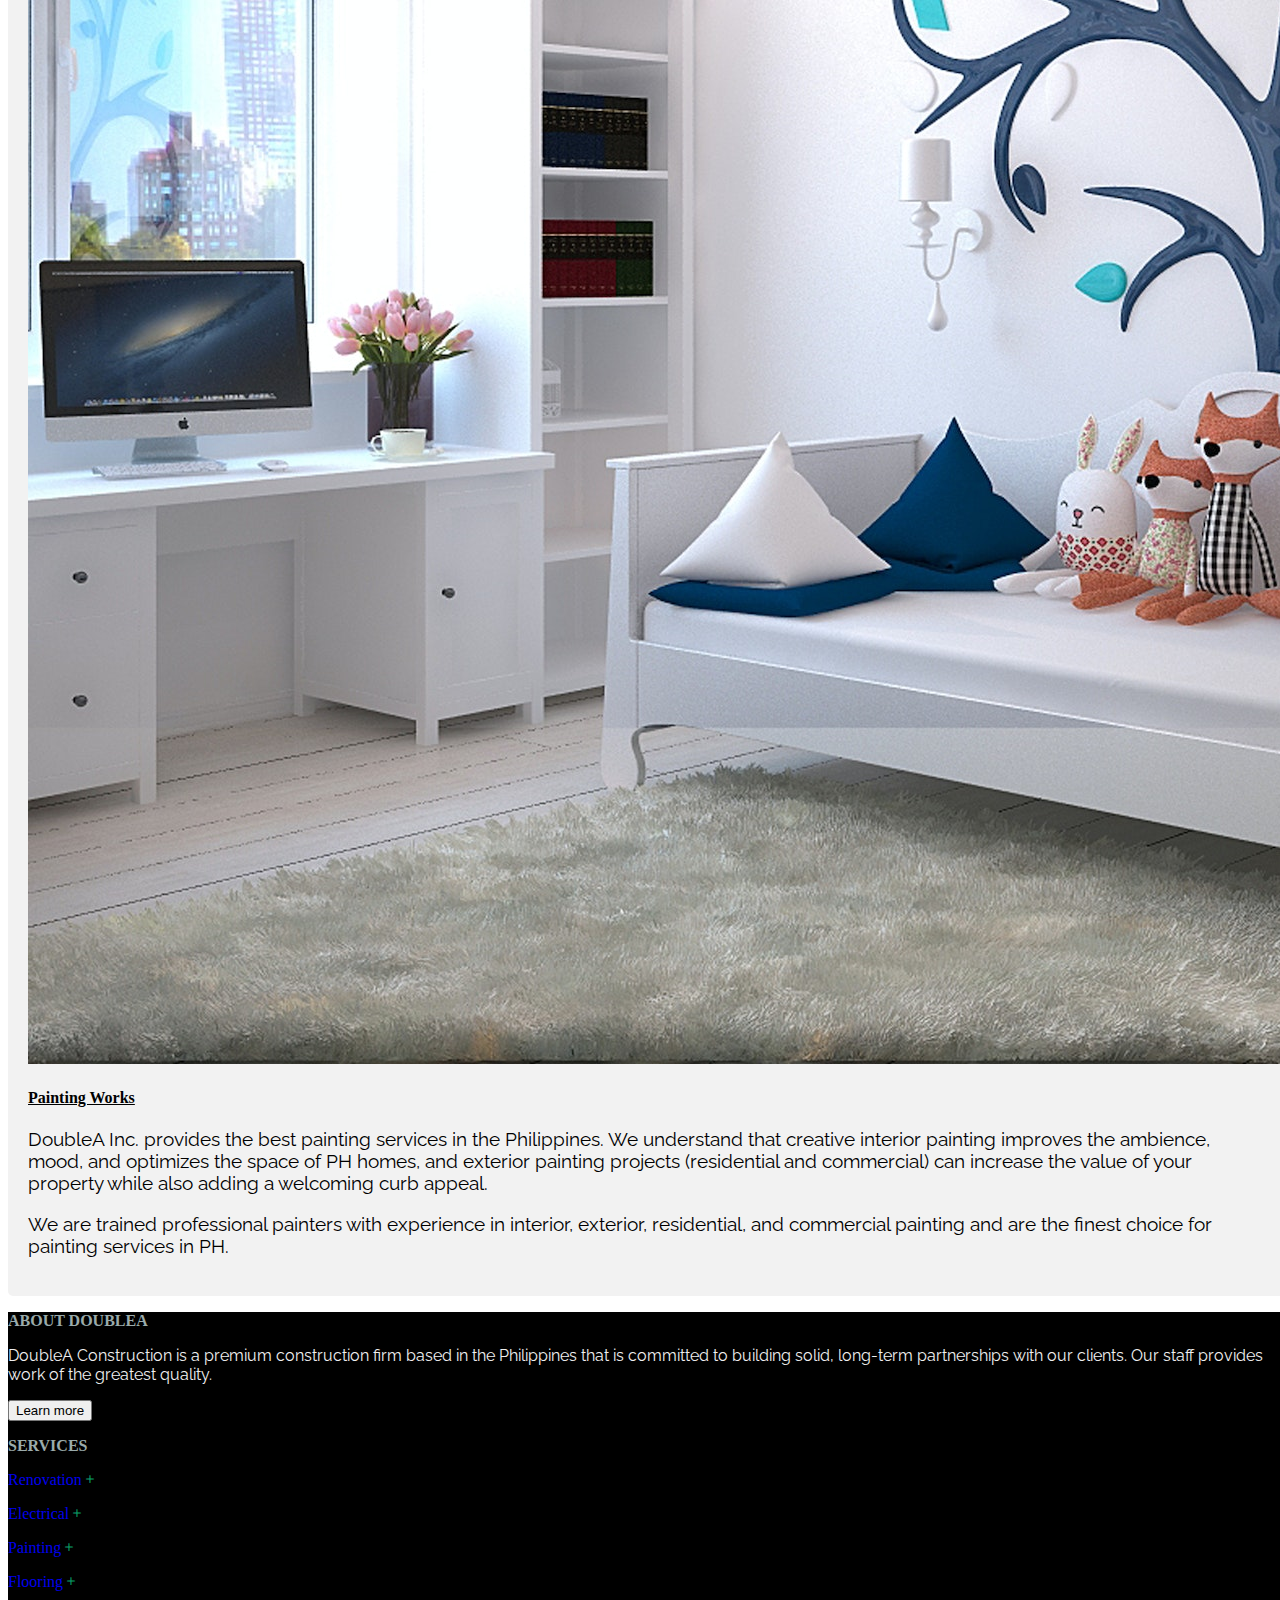
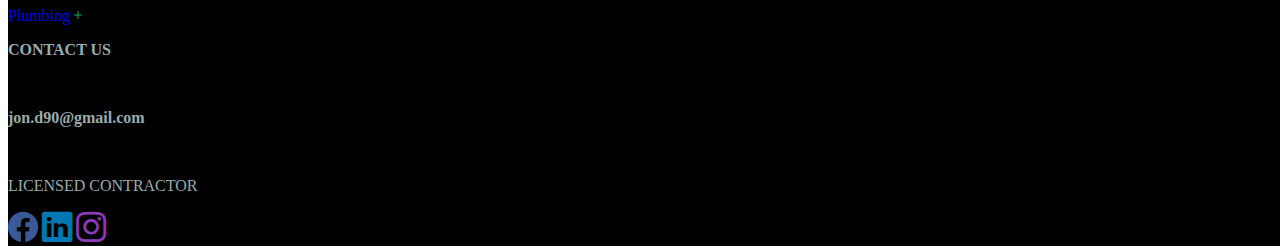
<file: painting.html>
<!DOCTYPE html>
<html lang="en">
<head>
  <meta charset="UTF-8">
  <meta http-equiv="X-UA-Compatible" content="IE=edge">
  <meta name="viewport" content="width=device-width, initial-scale=1.0">
  <title>DoubleA Construction Inc</title>
  <link rel="stylesheet" href="style.css">
  <link rel="icon" type="image/x-icon" href="./assets/img/house-heart-fill.svg">
  <!-- CSS only -->
  <link href="https://cdn.jsdelivr.net/npm/bootstrap@5.2.3/dist/css/bootstrap.min.css" rel="stylesheet" integrity="sha384-rbsA2VBKQhggwzxH7pPCaAqO46MgnOM80zW1RWuH61DGLwZJEdK2Kadq2F9CUG65" crossorigin="anonymous">
  <!-- JavaScript Bundle with Popper -->
  <script src="https://cdn.jsdelivr.net/npm/bootstrap@5.2.3/dist/js/bootstrap.bundle.min.js" integrity="sha384-kenU1KFdBIe4zVF0s0G1M5b4hcpxyD9F7jL+jjXkk+Q2h455rYXK/7HAuoJl+0I4" crossorigin="anonymous"></script>
  <link rel="stylesheet" href="https://cdn.jsdelivr.net/npm/bootstrap-icons@1.10.2/font/bootstrap-icons.css">
  <!-- Google Font -->
  <link rel="preconnect" href="https://fonts.googleapis.com"><link rel="preconnect" href="https://fonts.gstatic.com" crossorigin><link href="https://fonts.googleapis.com/css2?family=Raleway:wght@300;400;500&display=swap" rel="stylesheet">

</head>
<body >
  <!----------NavBar-------------------- -->
  <div class="container-fluid">
    <!----------1st Nav-----------------  -->
    <div class="row bg-light pt-2 fw-light">
      <div class="col-6">
        <p>Serving the Greater Luzon, Visayas and Mindanao</p>
      </div>
      <div class="col-6 text-end">
        <p>CALL US TODAY: +63 (2) 1 2345 678</p>
      </div>
    </div>
    
  </div>
    <!-- --------2nd Nav------------------- -->
    
    <nav class="navbar navbar-expand-lg">
      <div class="container">
        <a class="navbar-brand" href="index.html"><i class="bi bi-house-heart-fill" style="font-size: 2rem; color: rgb(41, 79, 68);"></i><span class="text fw-bold">DoubleA</span> <span class="text-secondary">Construction</span></a>
        <button class="navbar-toggler" type="button" data-bs-toggle="collapse" data-bs-target="#navbarSupportedContent" aria-controls="navbarSupportedContent" aria-expanded="false" aria-label="Toggle navigation">
          <span class="navbar-toggler-icon"></span>
        </button>
        <!--------Nav Bars----------------------  -->
        
        <div class="collapse navbar-collapse" id="navbarSupportedContent">
          <ul class="navbar-nav ms-auto mb-2 mb-lg-0">
            
          <!-- ----Drop Down--------- -->
          <li class="nav-item dropdown">
            <a class="nav-link dropdown-toggle fw-bold" href="#" role="button" data-bs-toggle="dropdown" aria-expanded="false">
              About Us
            </a>
            <ul class="dropdown-menu">
              <li><a class="dropdown-item" href="core-values.html">Core Values</a></li>
            </ul>
          </li>

            <li class="nav-item dropdown">
              <a class="nav-link dropdown-toggle fw-bold" href="#" role="button" data-bs-toggle="dropdown" aria-expanded="false">
                Services
              </a>
              <ul class="dropdown-menu">
                <li><a class="dropdown-item" href="renovation.html">Renovation</a></li>
                <li><a class="dropdown-item" href="electrical.html">Electrical</a></li>
                <li><a class="dropdown-item" href="painting.html">Painting</a></li>
                <li><a class="dropdown-item" href="flooring.html">Flooring</a></li>
                <li><a class="dropdown-item" href="plumbing.html">Plumbing</a></li>
              </ul>
            </li>

          <!-- ----------------------------- -->
              <li class="nav-item">
                <a class="nav-link fw-bold" href="client-reviews.html">Client Reviews</a>
              </li>

              <li class="nav-item">
                <a class="nav-link fw-bold" href="portfolio.html">Portfolio</a>
              </li>

              <li class="nav-item">
                <a class="nav-link fw-bold" href="contact-us.html" data-bs-toggle="modal" data-bs-target="#myModal4">Contact Us</a>
              </li>
            </ul>
          </div>
  
        </div>
      </nav> 
  
      </div>
    </div>
    <!---------------------------- Modal ------------------------------------>
    <div class="modal fade" id="myModal4">
      <div class="modal-dialog modal-dialog-scrollable">
        <div class="modal-content">
      
      <!-- The Modal Header -->
      <div class="modal-header">
        <h4 class="modal-title">Contact Us</h4>
        <button type="button" class="btn-close" data-bs-dismiss="modal"></button>
      </div>
      
      <!-- The Modal Body -->
      <div class="modal-body">
        <div class="container-fluid">
          <div class="row justify-content-center">
            <!-- ---------------First Column----------------- -->
            <div class="col">
                <p class="text-center h2 fw-bold">Contact Form</p>
                <p class="text-center text-muted h6">By pressing Submit, you agree to the <a href="#!">Terms and Conditions.</a></p>
               
                  <form class="was-validated">
                    <!-- Email -->
                    <div>
                      <label for="username" class="form-label"></label>
                      <input type="email" class="form-control" id="username" placeholder="Enter Email" required>
                      <div class="valid-feedback"></div>
                      <div class="invalid-feedback">Please fill out this field.</div>
                    </div>
                  <!-- FirstName  -->
                  <div>
                    <label for="username" class="form-label"></label>
                    <input type="text" class="form-control" id="username" placeholder="First Name" required>
                    <div class="valid-feedback"></div>
                    <div class="invalid-feedback">Please fill out this field.</div>
                  </div>
                  <!-- LastName -->
                  <div>
                    <label for="username" class="form-label"></label>
                    <input type="text" class="form-control" id="username" placeholder="Last Name" required>
                    <div class="valid-feedback"></div>
                    <div class="invalid-feedback">Please fill out this field.</div>
                  </div>
                  <!-- Text Area -->
                  <div class="row">
                    <div class="col-25">
                      <label for="subject">Give us some background on your project</label>
                    </div>
                    <div class="col-75">
                      <textarea id="subject" name="subject" placeholder="Describe your project to us briefly..." style="height:200px"></textarea>
                    </div>
                </div>
        
                  <!-- Sign-up Button -->
                  <div class="button d-flex justify-content-center">
                    <button type="submit" class="btn btn-secondary">Submit</button>
                  </div>
        
                 
        
                </form>
              </div>
          </div>
        
        </div>
      </div>
      
        </div>
      </div>
      </div>       
 <!-- -------------Middle Content------------------------- -->
    


      <div class="container">
        <div class="row">
          <div class="col-lg-6 col-md-12">
            <img class="img-fluid img-thumbnail"  src="./assets/img/painting2.jpg" alt="painting-2">
          </div>

          <div class="col m-5 mb-4 mt-1">
            <p><u><h4>Painting  Works</h4></u></p>
            <p class="paint-content">DoubleA Inc. provides the best painting services in the Philippines. We understand that creative interior painting improves the ambience, mood, and optimizes the space of PH homes, and exterior painting projects (residential and commercial) can increase the value of your property while also adding a welcoming curb appeal.</p>
            <p class="paint-content">
              We are trained professional painters with experience in interior, exterior, residential, and commercial painting and are the finest choice for painting services in PH.</p>
          </div>
        </div>
      </div>

<!-- -----------Footer------------------------- -->

<div id="footer">
  <div class="container-fluid">
    <div class="row text-center text-white">
      <div class="col-lg-4 col-md-4 pt-5 ">
        <p class="about">ABOUT DOUBLEA</p>
        <p class="about2">DoubleA Construction is a premium construction firm based in the Philippines that is committed to building solid, long-term partnerships with our clients. Our staff provides work of the greatest quality.</p>
        <a href="about-us.html"><button type="button" class="btn btn-outline-secondary">Learn more</button></a>
      </div>
  
      <div class="col-lg-4 col-md-4 pt-5 ">
        <p class="sec">SERVICES</p>
        <p><a class="dropdown-item" href="renovation.html">Renovation<i class="bi bi-plus"></i></a></p>
        <p><a class="dropdown-item" href="electrical.html">Electrical<i class="bi bi-plus"></i></a></p>
        <p><a class="dropdown-item" href="painting.html">Painting<i class="bi bi-plus"></i></a></p>
        <p><a class="dropdown-item" href="flooring.html">Flooring<i class="bi bi-plus"></i></a></p>
        <p><a class="dropdown-item" href="plumbing.html">Plumbing<i class="bi bi-plus"></i></a></p>
      </div>
  
  
      <div class="col-lg-4 col-md-4 pt-5 ">
        <p class="cont">CONTACT US</p>
        <p>4511 Commonwealth, Quezon City</p>
        <p class="m-0"> <a class="email" href="https://mail.google.com/mail/u/0/#inbox">jon.d90@gmail.com</a> </p>
        <p>(+639-393-222-162)</p>
        <p class="lic">LICENSED CONTRACTOR</p>
        <a href="https://web.facebook.com/aljond1"><i class="bi bi-facebook me-2" style="font-size: 1.9rem"></i></a>

        <a href="https://www.linkedin.com/in/aljon-docena-495b7b214/"><i class="bi bi-linkedin m-2" style="font-size: 1.9rem"></i></a>

        <a href="https://www.instagram.com/engr.al_jon/"><i class="bi bi-instagram m-2" style="font-size: 1.9rem"></i></a>
      </div>
  
  
    </div>
  </div>
</div>



    
</body>
</html>
</file>
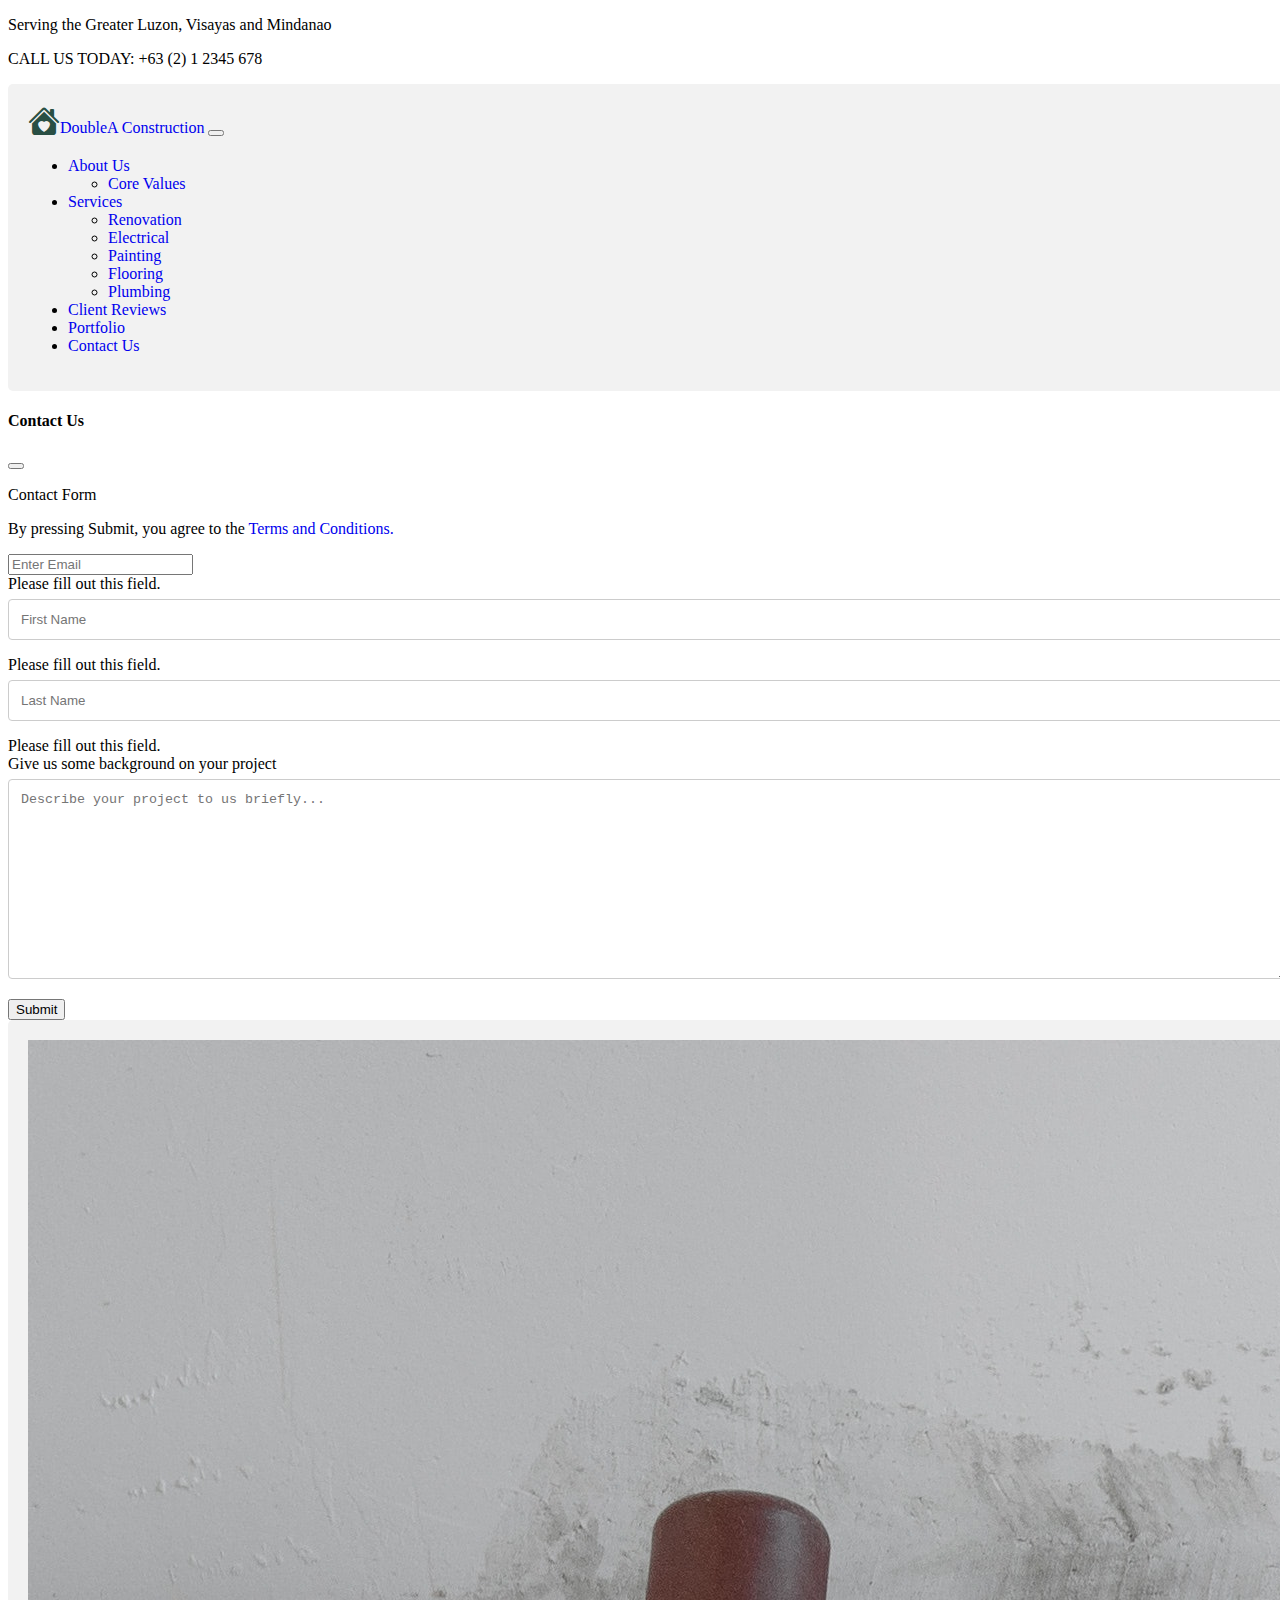
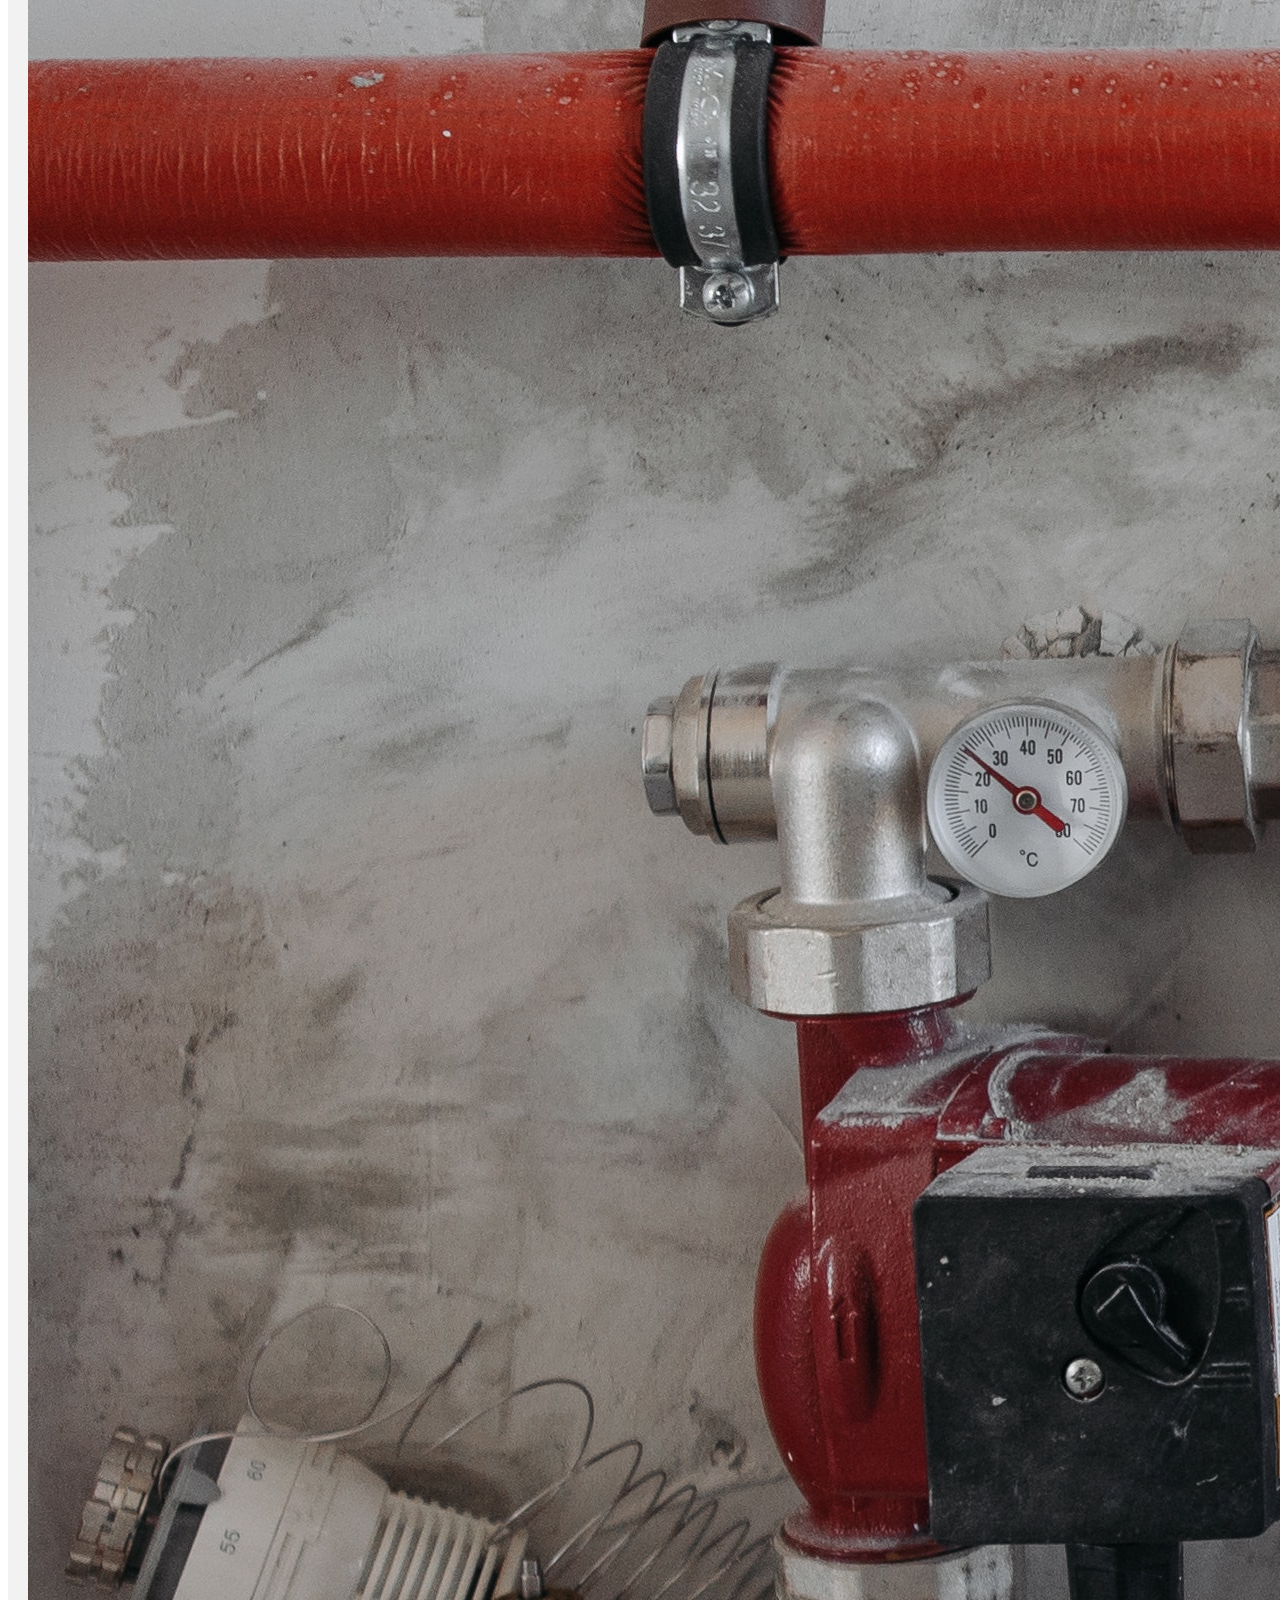
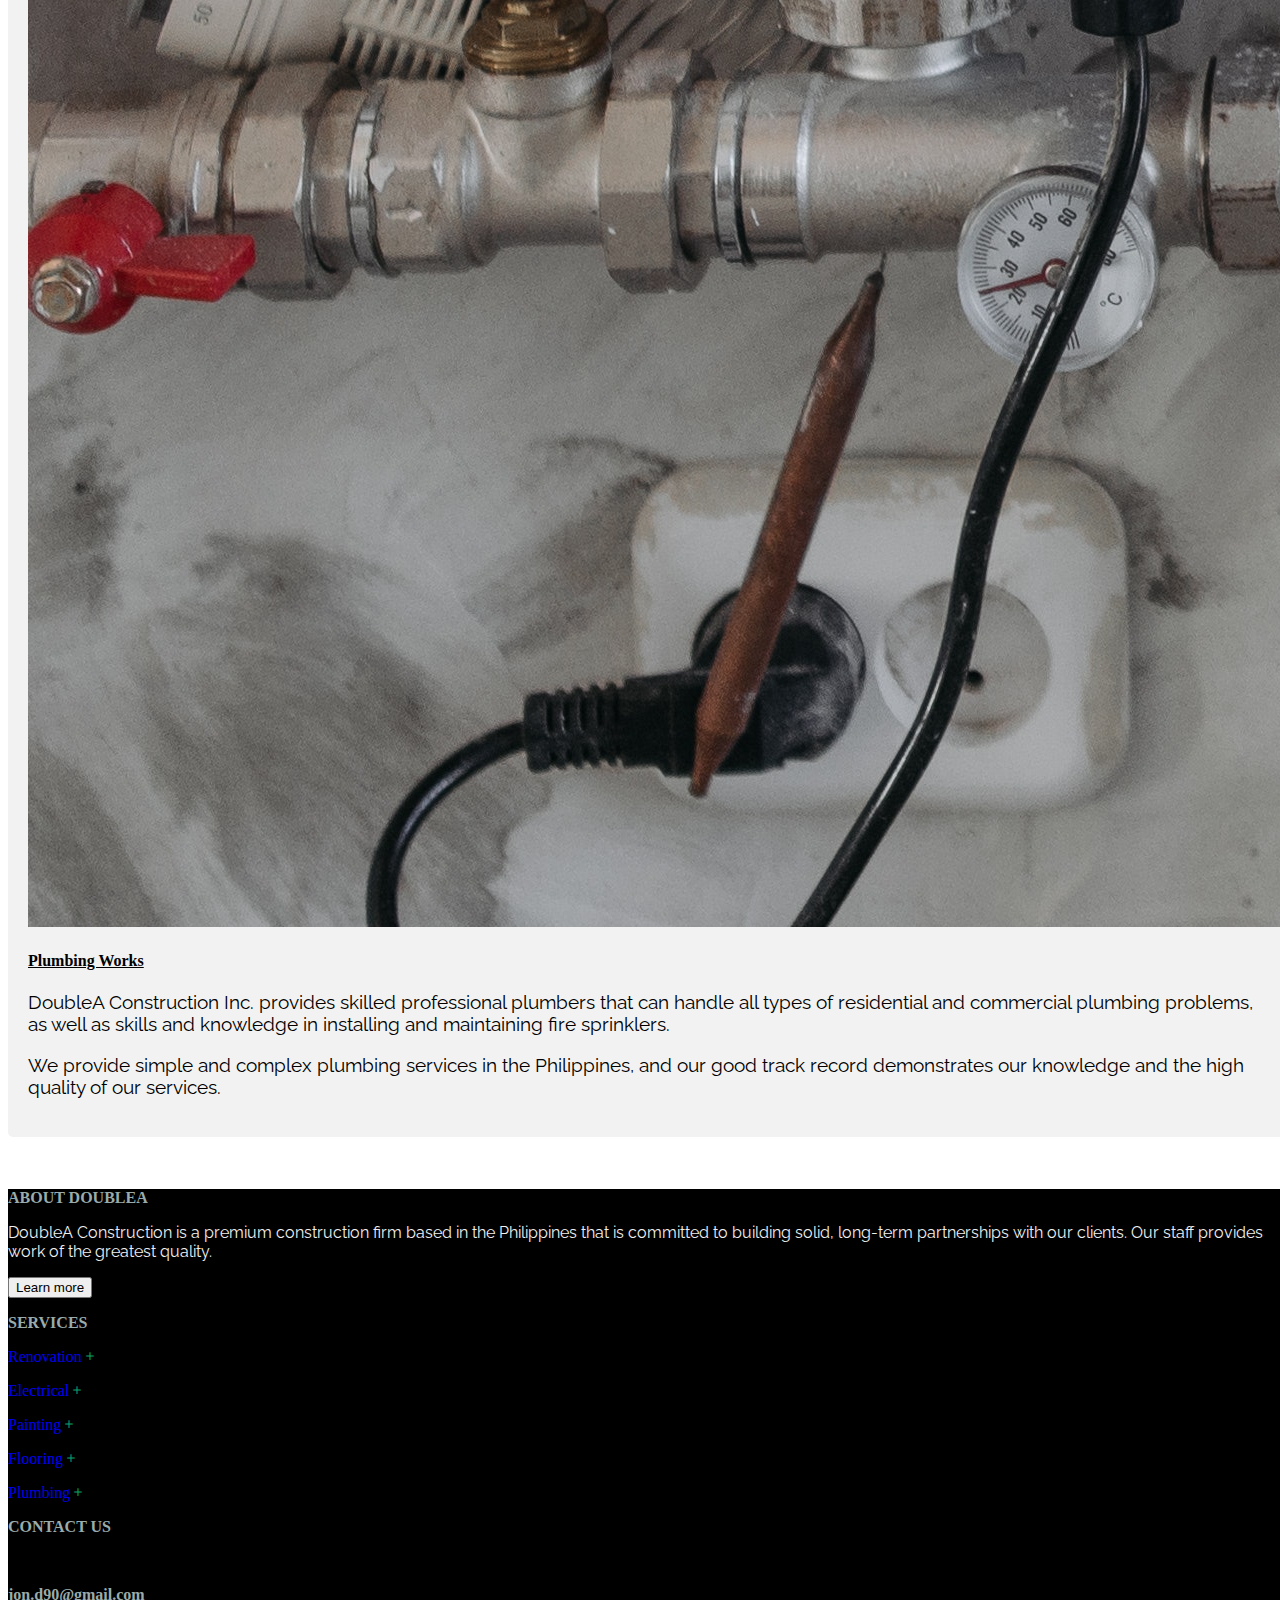
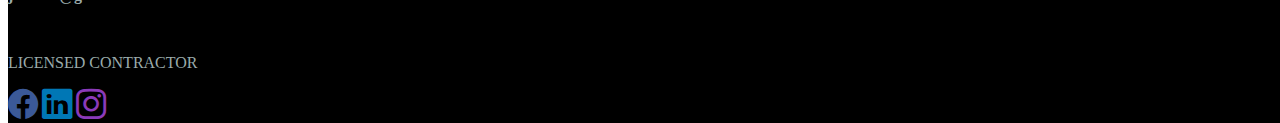
<file: plumbing.html>
<!DOCTYPE html>
<html lang="en">
<head>
  <meta charset="UTF-8">
  <meta http-equiv="X-UA-Compatible" content="IE=edge">
  <meta name="viewport" content="width=device-width, initial-scale=1.0">
  <title>DoubleA Construction Inc</title>
  <link rel="stylesheet" href="style.css">
  <link rel="icon" type="image/x-icon" href="./assets/img/house-heart-fill.svg">
  <!-- CSS only -->
  <link href="https://cdn.jsdelivr.net/npm/bootstrap@5.2.3/dist/css/bootstrap.min.css" rel="stylesheet" integrity="sha384-rbsA2VBKQhggwzxH7pPCaAqO46MgnOM80zW1RWuH61DGLwZJEdK2Kadq2F9CUG65" crossorigin="anonymous">
  <!-- JavaScript Bundle with Popper -->
  <script src="https://cdn.jsdelivr.net/npm/bootstrap@5.2.3/dist/js/bootstrap.bundle.min.js" integrity="sha384-kenU1KFdBIe4zVF0s0G1M5b4hcpxyD9F7jL+jjXkk+Q2h455rYXK/7HAuoJl+0I4" crossorigin="anonymous"></script>
  <link rel="stylesheet" href="https://cdn.jsdelivr.net/npm/bootstrap-icons@1.10.2/font/bootstrap-icons.css">
  <!-- Google Font -->
  <link rel="preconnect" href="https://fonts.googleapis.com"><link rel="preconnect" href="https://fonts.gstatic.com" crossorigin><link href="https://fonts.googleapis.com/css2?family=Raleway:wght@300;400;500&display=swap" rel="stylesheet">

</head>
<body >
  <!----------NavBar-------------------- -->
  <div class="container-fluid">
    <!----------1st Nav-----------------  -->
    <div class="row bg-light pt-2 fw-light">
      <div class="col-6">
        <p>Serving the Greater Luzon, Visayas and Mindanao</p>
      </div>
      <div class="col-6 text-end">
        <p>CALL US TODAY: +63 (2) 1 2345 678</p>
      </div>
    </div>
    
  </div>
    <!-- --------2nd Nav------------------- -->
    
    <nav class="navbar navbar-expand-lg">
      <div class="container">
        <a class="navbar-brand" href="index.html"><i class="bi bi-house-heart-fill" style="font-size: 2rem; color: rgb(41, 79, 68);"></i><span class="text fw-bold">DoubleA</span> <span class="text-secondary">Construction</span></a>
        <button class="navbar-toggler" type="button" data-bs-toggle="collapse" data-bs-target="#navbarSupportedContent" aria-controls="navbarSupportedContent" aria-expanded="false" aria-label="Toggle navigation">
          <span class="navbar-toggler-icon"></span>
        </button>
        <!--------Nav Bars----------------------  -->
        
        <div class="collapse navbar-collapse" id="navbarSupportedContent">
          <ul class="navbar-nav ms-auto mb-2 mb-lg-0">
            
          <!-- ----Drop Down--------- -->
          <li class="nav-item dropdown">
            <a class="nav-link dropdown-toggle fw-bold" href="#" role="button" data-bs-toggle="dropdown" aria-expanded="false">
              About Us
            </a>
            <ul class="dropdown-menu">
              <li><a class="dropdown-item" href="core-values.html">Core Values</a></li>
            </ul>
          </li>

            <li class="nav-item dropdown">
              <a class="nav-link dropdown-toggle fw-bold" href="#" role="button" data-bs-toggle="dropdown" aria-expanded="false">
                Services
              </a>
              <ul class="dropdown-menu">
                <li><a class="dropdown-item" href="renovation.html">Renovation</a></li>
                <li><a class="dropdown-item" href="electrical.html">Electrical</a></li>
                <li><a class="dropdown-item" href="painting.html">Painting</a></li>
                <li><a class="dropdown-item" href="flooring.html">Flooring</a></li>
                <li><a class="dropdown-item" href="plumbing.html">Plumbing</a></li>
              </ul>
            </li>

          <!-- ----------------------------- -->
              <li class="nav-item">
                <a class="nav-link fw-bold" href="client-reviews.html">Client Reviews</a>
              </li>

              <li class="nav-item">
                <a class="nav-link fw-bold" href="portfolio.html">Portfolio</a>
              </li>

              <li class="nav-item">
                <a class="nav-link fw-bold" href="contact-us.html" data-bs-toggle="modal" data-bs-target="#myModal4">Contact Us</a>
              </li>
            </ul>
          </div>
  
        </div>
      </nav> 
  
      </div>
    </div>
    <!---------------------------- Modal ------------------------------------>
    <div class="modal fade" id="myModal4">
      <div class="modal-dialog modal-dialog-scrollable">
        <div class="modal-content">
      
      <!-- The Modal Header -->
      <div class="modal-header">
        <h4 class="modal-title">Contact Us</h4>
        <button type="button" class="btn-close" data-bs-dismiss="modal"></button>
      </div>
      
      <!-- The Modal Body -->
      <div class="modal-body">
        <div class="container-fluid">
          <div class="row justify-content-center">
            <!-- ---------------First Column----------------- -->
            <div class="col">
                <p class="text-center h2 fw-bold">Contact Form</p>
                <p class="text-center text-muted h6">By pressing Submit, you agree to the <a href="#!">Terms and Conditions.</a></p>
               
                  <form class="was-validated">
                    <!-- Email -->
                    <div>
                      <label for="username" class="form-label"></label>
                      <input type="email" class="form-control" id="username" placeholder="Enter Email" required>
                      <div class="valid-feedback"></div>
                      <div class="invalid-feedback">Please fill out this field.</div>
                    </div>
                  <!-- FirstName  -->
                  <div>
                    <label for="username" class="form-label"></label>
                    <input type="text" class="form-control" id="username" placeholder="First Name" required>
                    <div class="valid-feedback"></div>
                    <div class="invalid-feedback">Please fill out this field.</div>
                  </div>
                  <!-- LastName -->
                  <div>
                    <label for="username" class="form-label"></label>
                    <input type="text" class="form-control" id="username" placeholder="Last Name" required>
                    <div class="valid-feedback"></div>
                    <div class="invalid-feedback">Please fill out this field.</div>
                  </div>
                  <!-- Text Area -->
                  <div class="row">
                    <div class="col-25">
                      <label for="subject">Give us some background on your project</label>
                    </div>
                    <div class="col-75">
                      <textarea id="subject" name="subject" placeholder="Describe your project to us briefly..." style="height:200px"></textarea>
                    </div>
                </div>
        
                  <!-- Sign-up Button -->
                  <div class="button d-flex justify-content-center">
                    <button type="submit" class="btn btn-secondary">Submit</button>
                  </div>
        
                 
        
                </form>
              </div>
          </div>
        
        </div>
      </div>
      
        </div>
      </div>
      </div>       
 <!-- -------------Middle Content------------------------- -->
  


      <div class="container">
        <div class="row">
          <div class="col-lg-6 col-md-12">
            <img class="img-fluid img-thumbnail"  src="./assets/img/plumbing2.jpg" alt="plumbing-2">
          </div>

          <div class="col m-5 mb-4 mt-1">
            <p><u><h4>Plumbing  Works</h4></u></p>
            <p class="plumbing-content">DoubleA Construction Inc. provides skilled professional plumbers that can handle all types of residential and commercial plumbing problems, as well as skills and knowledge in installing and maintaining fire sprinklers.</p>
            <p class="plumbing-content">
              We provide simple and complex plumbing services in the Philippines, and our good track record demonstrates our knowledge and the high quality of our services.</p>
          </div>
        </div>
      </div>
      <br>
      <br>
<!-- -----------Footer------------------------- -->

<div id="footer">
  <div class="container-fluid">
    <div class="row text-center text-white">
      <div class="col-lg-4 col-md-4 pt-5 ">
        <p class="about">ABOUT DOUBLEA</p>
        <p class="about2">DoubleA Construction is a premium construction firm based in the Philippines that is committed to building solid, long-term partnerships with our clients. Our staff provides work of the greatest quality.</p>
        <a href="about-us.html"><button type="button" class="btn btn-outline-secondary">Learn more</button></a>
      </div>
  
      <div class="col-lg-4 col-md-4 pt-5 ">
        <p class="sec">SERVICES</p>
        <p><a class="dropdown-item" href="renovation.html">Renovation<i class="bi bi-plus"></i></a></p>
        <p><a class="dropdown-item" href="electrical.html">Electrical<i class="bi bi-plus"></i></a></p>
        <p><a class="dropdown-item" href="painting.html">Painting<i class="bi bi-plus"></i></a></p>
        <p><a class="dropdown-item" href="flooring.html">Flooring<i class="bi bi-plus"></i></a></p>
        <p><a class="dropdown-item" href="plumbing.html">Plumbing<i class="bi bi-plus"></i></a></p>
      </div>
  
  
      <div class="col-lg-4 col-md-4 pt-5 ">
        <p class="cont">CONTACT US</p>
        <p>4511 Commonwealth, Quezon City</p>
        <p class="m-0"> <a class="email" href="https://mail.google.com/mail/u/0/#inbox">jon.d90@gmail.com</a> </p>
        <p>(+639-393-222-162)</p>
        <p class="lic">LICENSED CONTRACTOR</p>
        <a href="https://web.facebook.com/aljond1"><i class="bi bi-facebook me-2" style="font-size: 1.9rem"></i></a>

        <a href="https://www.linkedin.com/in/aljon-docena-495b7b214/"><i class="bi bi-linkedin m-2" style="font-size: 1.9rem"></i></a>

        <a href="https://www.instagram.com/engr.al_jon/"><i class="bi bi-instagram m-2" style="font-size: 1.9rem"></i></a>
      </div>
  
  
    </div>
  </div>
</div>



    
</body>
</html>
</file>
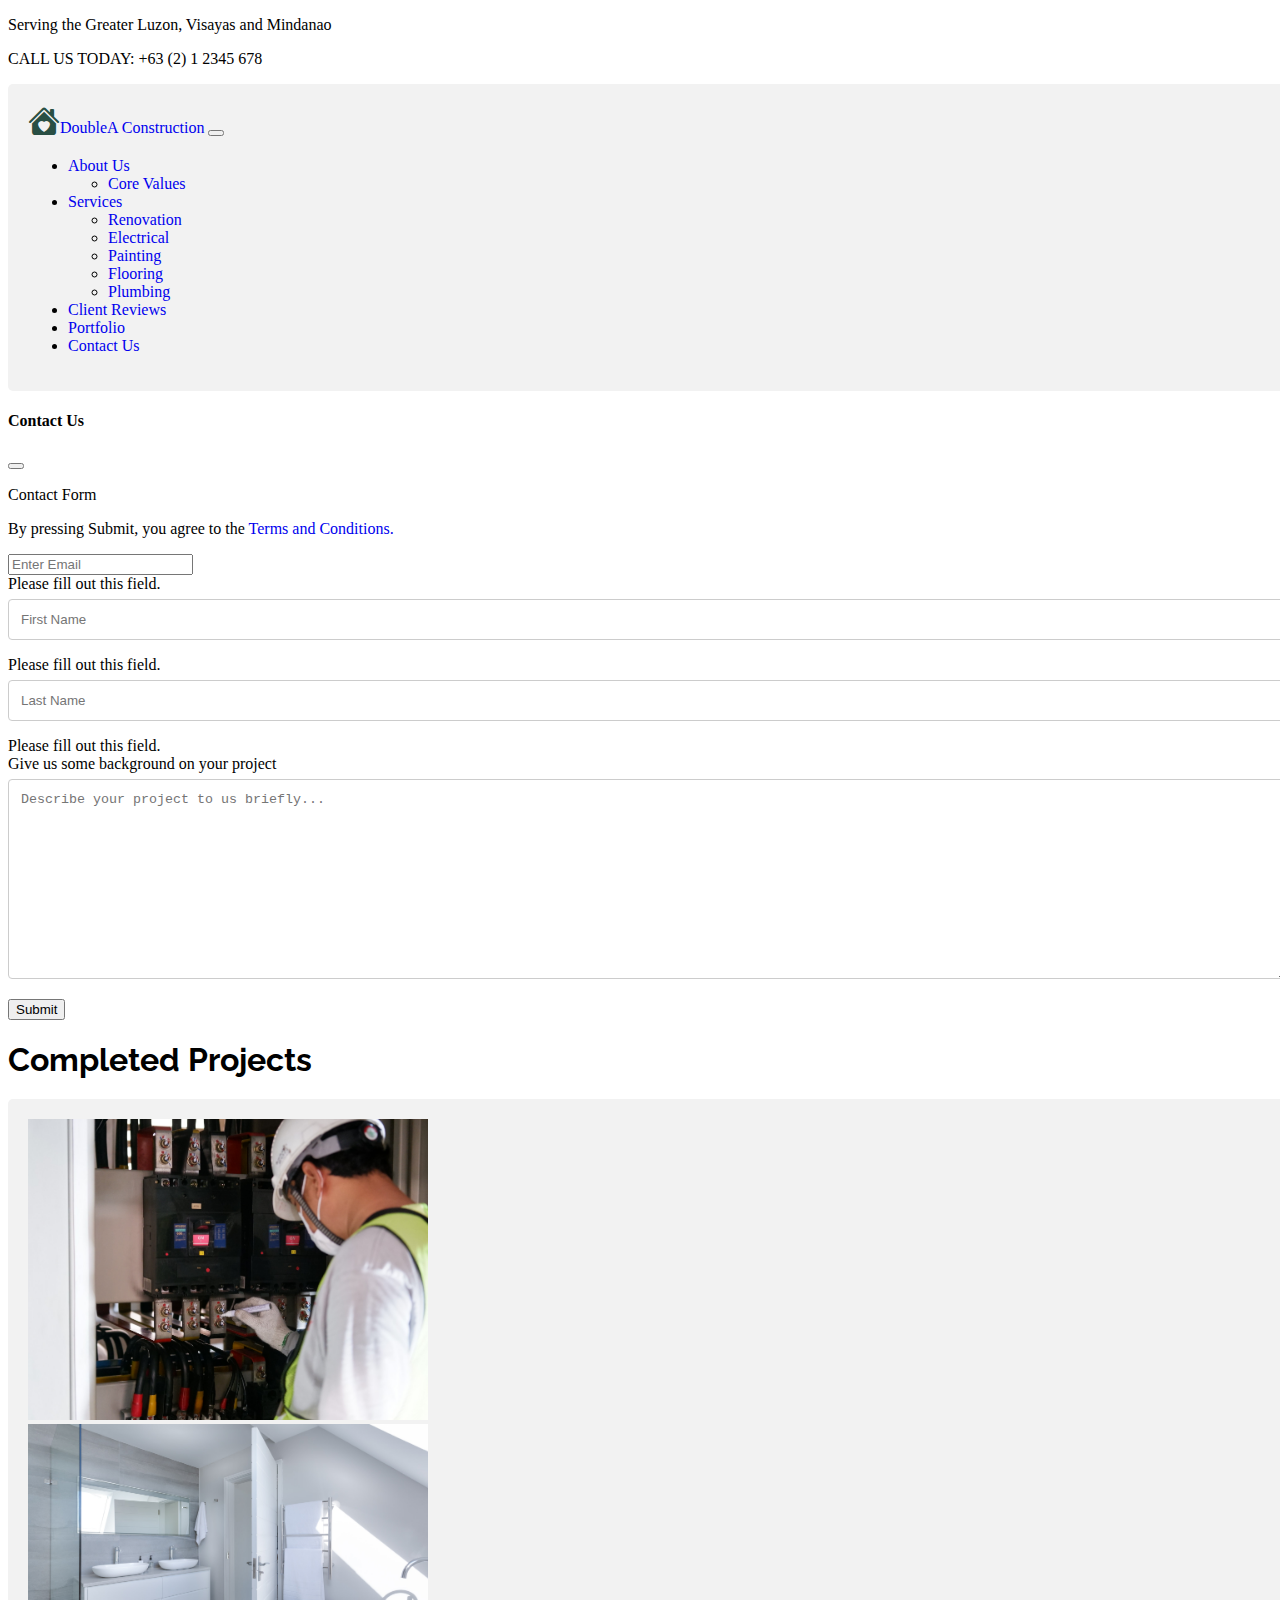
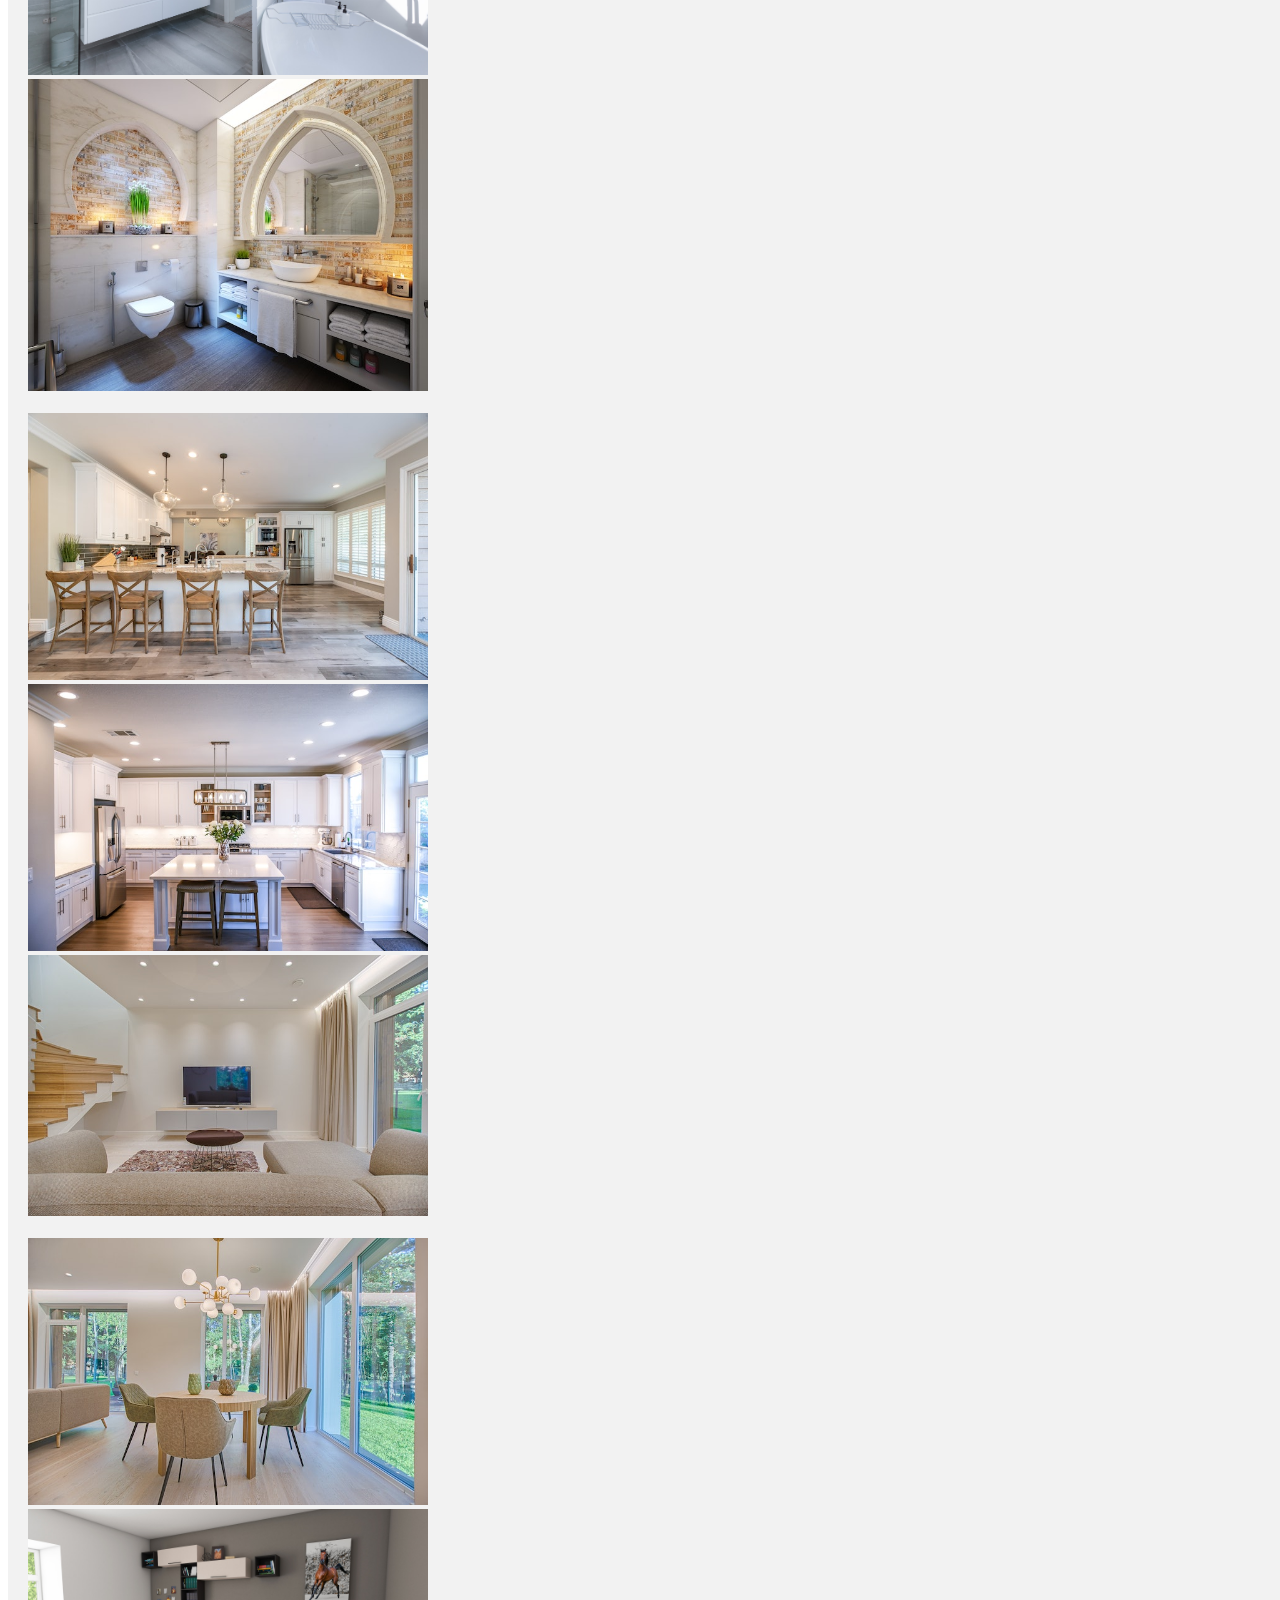
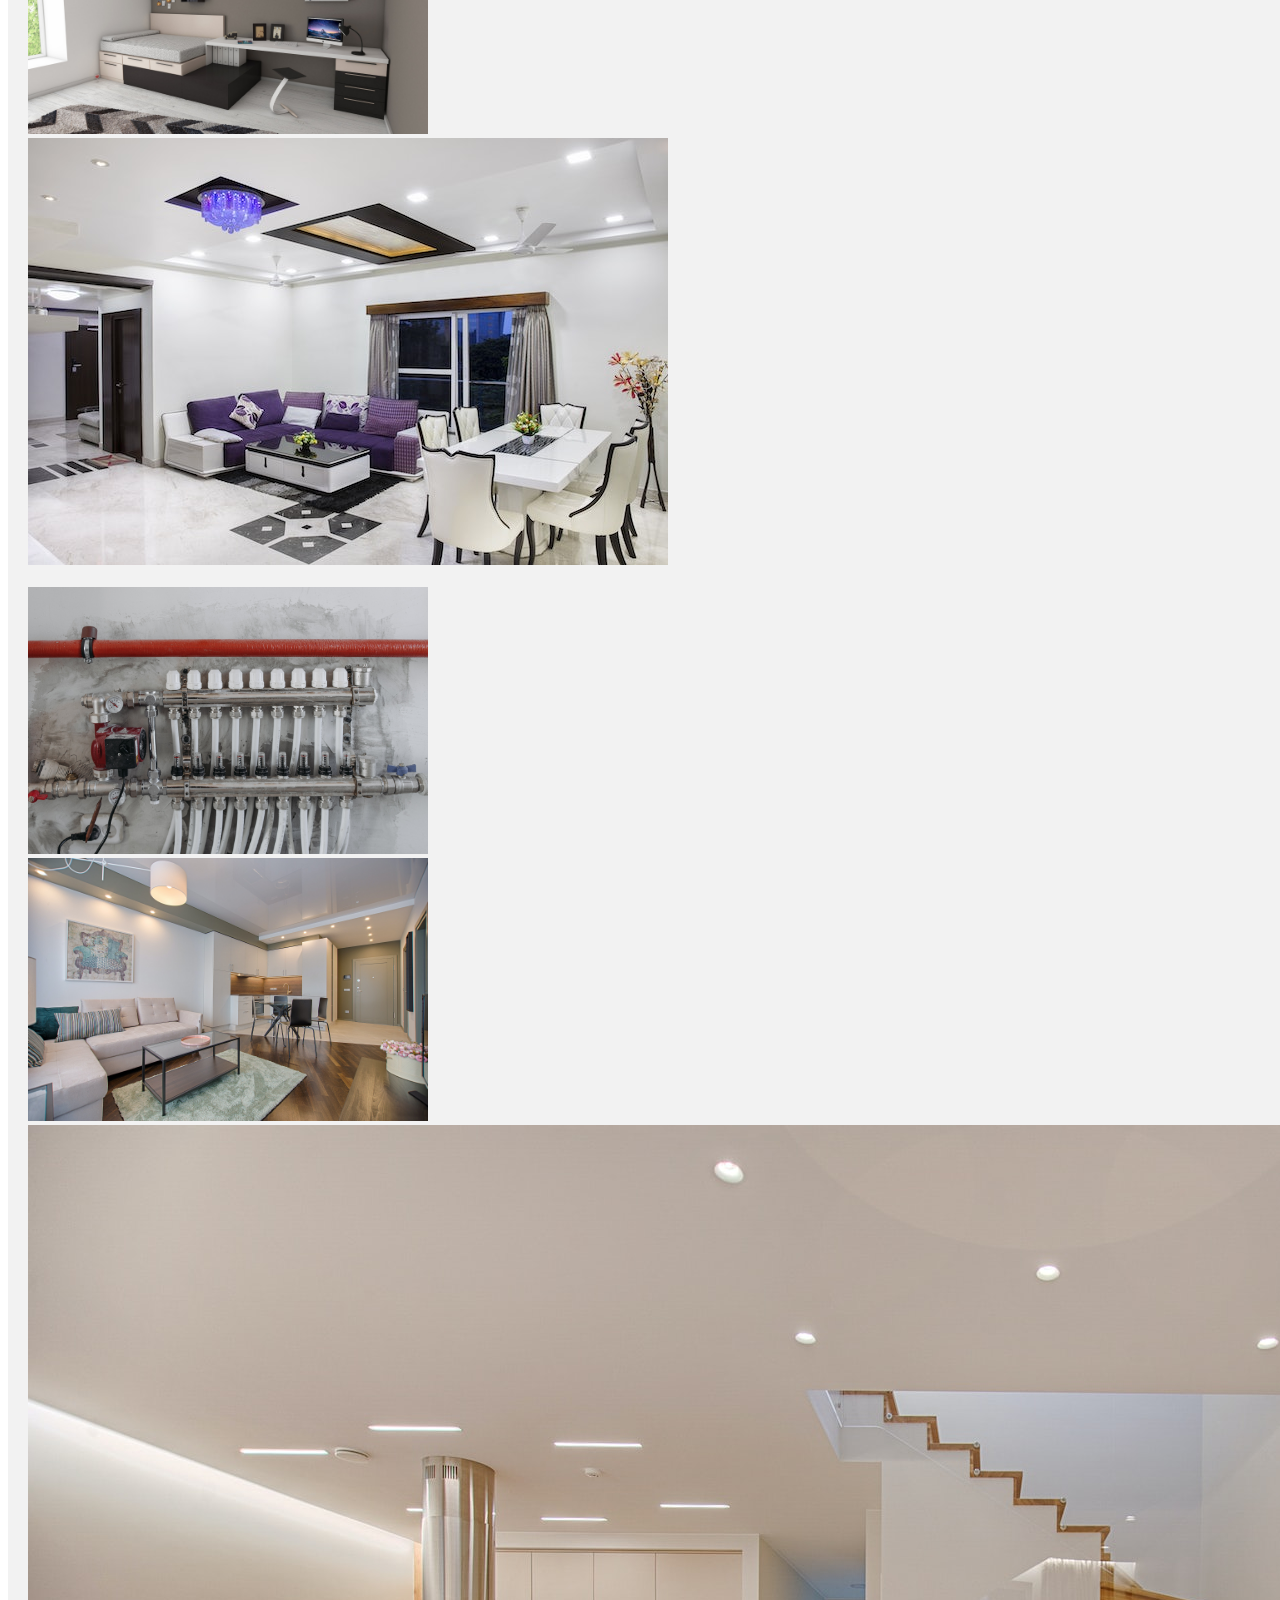
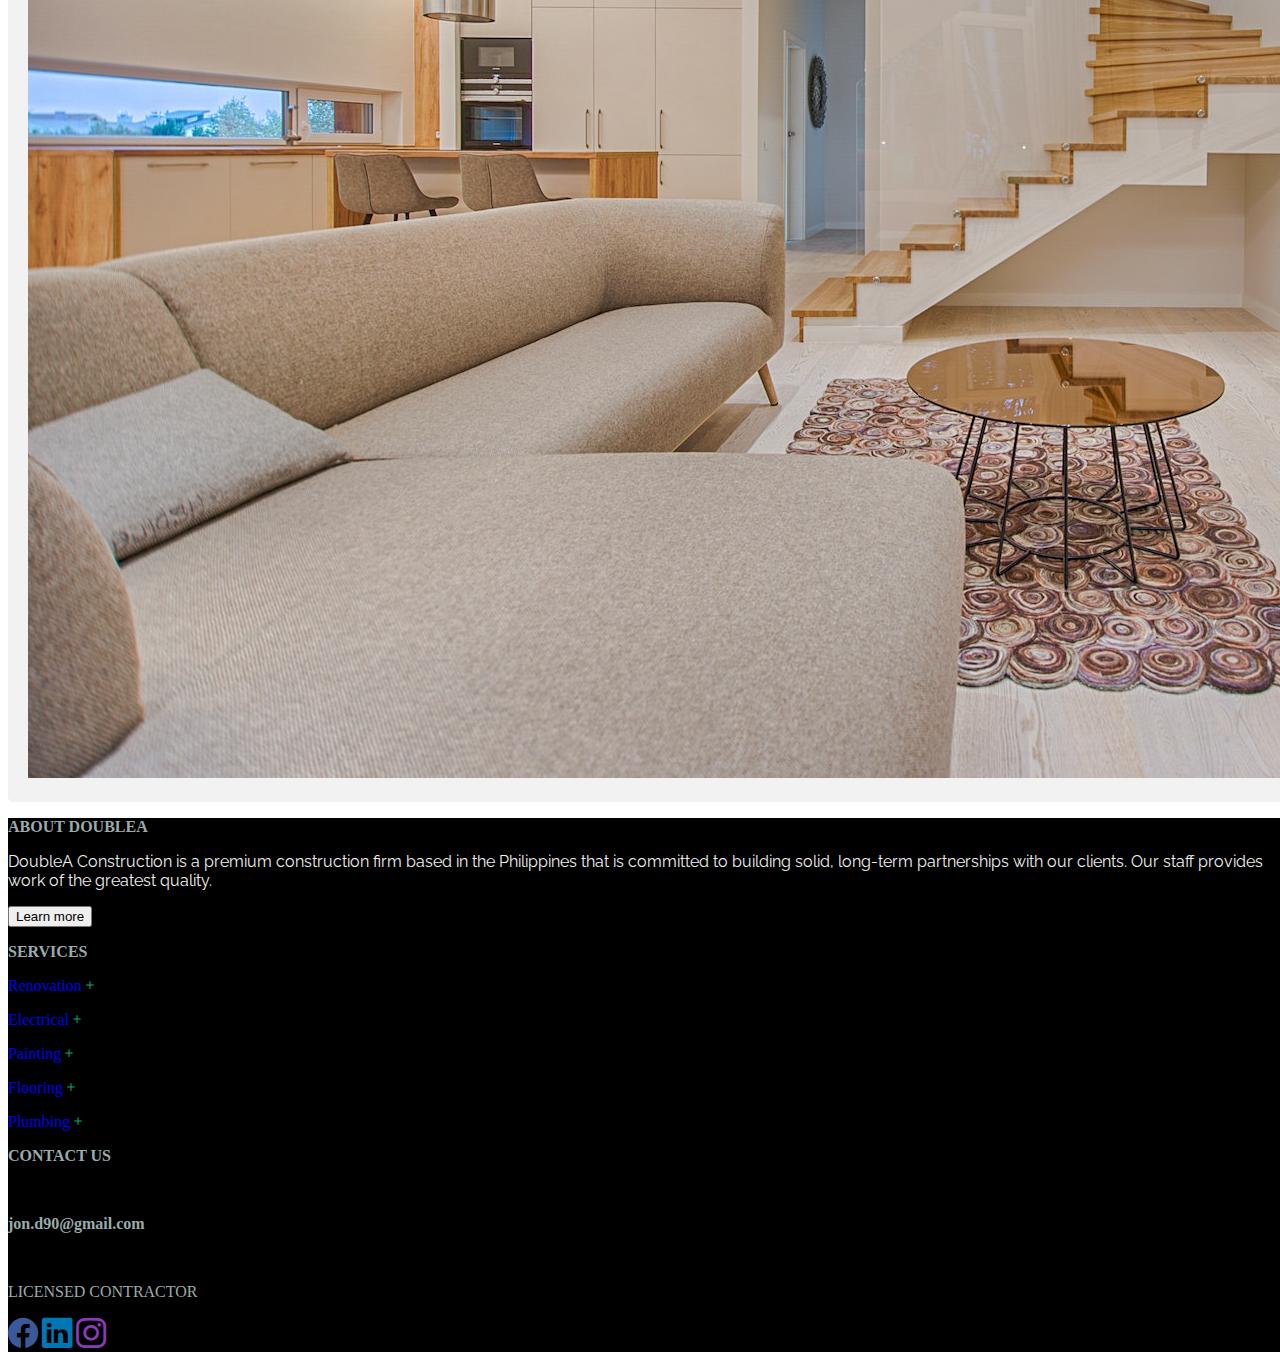
<file: portfolio.html>
<!DOCTYPE html>
<html lang="en">
<head>
  <meta charset="UTF-8">
  <meta http-equiv="X-UA-Compatible" content="IE=edge">
  <meta name="viewport" content="width=device-width, initial-scale=1.0">
  <title>DoubleA Construction Inc</title>
  <link rel="stylesheet" href="style.css">
  <link rel="icon" type="image/x-icon" href="./assets/img/house-heart-fill.svg">
  <!-- CSS only -->
  <link href="https://cdn.jsdelivr.net/npm/bootstrap@5.2.3/dist/css/bootstrap.min.css" rel="stylesheet" integrity="sha384-rbsA2VBKQhggwzxH7pPCaAqO46MgnOM80zW1RWuH61DGLwZJEdK2Kadq2F9CUG65" crossorigin="anonymous">
  <!-- JavaScript Bundle with Popper -->
  <script src="https://cdn.jsdelivr.net/npm/bootstrap@5.2.3/dist/js/bootstrap.bundle.min.js" integrity="sha384-kenU1KFdBIe4zVF0s0G1M5b4hcpxyD9F7jL+jjXkk+Q2h455rYXK/7HAuoJl+0I4" crossorigin="anonymous"></script>
  <link rel="stylesheet" href="https://cdn.jsdelivr.net/npm/bootstrap-icons@1.10.2/font/bootstrap-icons.css">
  <!-- Google Font -->
  <link rel="preconnect" href="https://fonts.googleapis.com"><link rel="preconnect" href="https://fonts.gstatic.com" crossorigin><link href="https://fonts.googleapis.com/css2?family=Raleway:wght@300;400;500&display=swap" rel="stylesheet">

</head>
<body >
  <!----------NavBar-------------------- -->
  <div class="container-fluid">
    <!----------1st Nav-----------------  -->
    <div class="row bg-light pt-2 fw-light">
      <div class="col-6">
        <p>Serving the Greater Luzon, Visayas and Mindanao</p>
      </div>
      <div class="col-6 text-end">
        <p>CALL US TODAY: +63 (2) 1 2345 678</p>
      </div>
    </div>
    
  </div>
    <!-- --------2nd Nav------------------- -->
    
    <nav class="navbar navbar-expand-lg">
      <div class="container">
        <a class="navbar-brand" href="index.html"><i class="bi bi-house-heart-fill" style="font-size: 2rem; color: rgb(41, 79, 68);"></i><span class="text fw-bold">DoubleA</span> <span class="text-secondary">Construction</span></a>
        <button class="navbar-toggler" type="button" data-bs-toggle="collapse" data-bs-target="#navbarSupportedContent" aria-controls="navbarSupportedContent" aria-expanded="false" aria-label="Toggle navigation">
          <span class="navbar-toggler-icon"></span>
        </button>
        <!--------Nav Bars----------------------  -->
        
        <div class="collapse navbar-collapse" id="navbarSupportedContent">
          <ul class="navbar-nav ms-auto mb-2 mb-lg-0">
            
          <!-- ----Drop Down--------- -->
          <li class="nav-item dropdown">
            <a class="nav-link dropdown-toggle fw-bold" href="#" role="button" data-bs-toggle="dropdown" aria-expanded="false">
              About Us
            </a>
            <ul class="dropdown-menu">
              <li><a class="dropdown-item" href="core-values.html">Core Values</a></li>
            </ul>
          </li>

            <li class="nav-item dropdown">
              <a class="nav-link dropdown-toggle fw-bold" href="#" role="button" data-bs-toggle="dropdown" aria-expanded="false">
                Services
              </a>
              <ul class="dropdown-menu">
                <li><a class="dropdown-item" href="renovation.html">Renovation</a></li>
                <li><a class="dropdown-item" href="electrical.html">Electrical</a></li>
                <li><a class="dropdown-item" href="painting.html">Painting</a></li>
                <li><a class="dropdown-item" href="flooring.html">Flooring</a></li>
                <li><a class="dropdown-item" href="plumbing.html">Plumbing</a></li>
              </ul>
            </li>

          <!-- ----------------------------- -->
                <li class="nav-item">
                    <a class="nav-link fw-bold" href="client-reviews.html">Client Reviews</a>
                </li>

                <li class="nav-item">
                    <a class="nav-link fw-bold" href="portfolio.html">Portfolio</a>
                </li>

                <li class="nav-item">
                  <a class="nav-link fw-bold" href="contact-us.html" data-bs-toggle="modal" data-bs-target="#myModal4">Contact Us</a>
                </li>
              </ul>
            </div>
    
          </div>
        </nav> 
    
        </div>
      </div>
      <!---------------------------- Modal ------------------------------------>
      <div class="modal fade" id="myModal4">
        <div class="modal-dialog modal-dialog-scrollable">
          <div class="modal-content">
        
        <!-- The Modal Header -->
        <div class="modal-header">
          <h4 class="modal-title">Contact Us</h4>
          <button type="button" class="btn-close" data-bs-dismiss="modal"></button>
        </div>
        
        <!-- The Modal Body -->
        <div class="modal-body">
          <div class="container-fluid">
            <div class="row justify-content-center">
              <!-- ---------------First Column----------------- -->
              <div class="col">
                  <p class="text-center h2 fw-bold">Contact Form</p>
                  <p class="text-center text-muted h6">By pressing Submit, you agree to the <a href="#!">Terms and Conditions.</a></p>
                 
                    <form class="was-validated">
                      <!-- Email -->
                      <div>
                        <label for="username" class="form-label"></label>
                        <input type="email" class="form-control" id="username" placeholder="Enter Email" required>
                        <div class="valid-feedback"></div>
                        <div class="invalid-feedback">Please fill out this field.</div>
                      </div>
                    <!-- FirstName  -->
                    <div>
                      <label for="username" class="form-label"></label>
                      <input type="text" class="form-control" id="username" placeholder="First Name" required>
                      <div class="valid-feedback"></div>
                      <div class="invalid-feedback">Please fill out this field.</div>
                    </div>
                    <!-- LastName -->
                    <div>
                      <label for="username" class="form-label"></label>
                      <input type="text" class="form-control" id="username" placeholder="Last Name" required>
                      <div class="valid-feedback"></div>
                      <div class="invalid-feedback">Please fill out this field.</div>
                    </div>
                    <!-- Text Area -->
                    <div class="row">
                      <div class="col-25">
                        <label for="subject">Give us some background on your project</label>
                      </div>
                      <div class="col-75">
                        <textarea id="subject" name="subject" placeholder="Describe your project to us briefly..." style="height:200px"></textarea>
                      </div>
                  </div>
          
                    <!-- Sign-up Button -->
                    <div class="button d-flex justify-content-center">
                      <button type="submit" class="btn btn-secondary">Submit</button>
                    </div>
          
                   
          
                  </form>
                </div>
            </div>
          
          </div>
        </div>
        
          </div>
        </div>
        </div>       
 <!-- -------------Middle Content------------------------- -->
 <div class="container-fluid">
  <div class="row">
    <div class="col-lg text-center">
      <h1 class="reno">Completed Projects</h1>
    </div>
  </div>
</div>
<!-- Completed Projects Images -->

<div class="container">
  <div class="row d-flex align-items-center">
    <div class="col-4 text-center">
      <img class="img-fluid border border-dark" src="./assets/img/electrical.jpg" width="400" alt="electrical">
    </div>
    <div class="col-4 text-center">
      <img class="img-fluid border border-dark" src="./assets/img/rev1.jpg" width="400" alt="rev1">
    </div>
    <div class="col-4 text-center">
      <img class="img-fluid border border-dark border border-dark" src="./assets/img/rev2.jpg" width="400" alt="rev2">
    </div>
  </div>
  <br>

  <div class="row d-flex align-items-center">
    <div class="col-4 text-center">
      <img class="img-fluid border border-dark" src="./assets/img/rev4.jpg" width="400" alt="rev4">
    </div>
    <div class="col-4 text-center">
      <img class="img-fluid border border-dark" src="./assets/img/rev5.jpg" width="400" alt="rev5">
    </div>
    <div class="col-4 text-center">
      <img class="img-fluid border border-dark" src="./assets/img/rev6.jpg" width="400" alt="rev6">
    </div>
  </div>
  <br>

  <div class="row d-flex align-items-center">
    <div class="col-4 text-center">
      <img class="img-fluid border border-dark" src="./assets/img/rev7.jpg" width="400" alt="rev7">
    </div>
    <div class="col-4 text-center">
      <img class="img-fluid border border-dark" src="./assets/img/rev9.jpg" width="400" alt="rev9">
    </div>
    <div class="col-4 text-center">
      <img class="img-fluid border border-dark" src="./assets/img/rev8.jpg"  alt="rev8">
    </div>
  </div>
  <br>

  <div class="row d-flex align-items-center">
    <div class="col-4 text-center">
      <img class="img-fluid border border-dark" src="./assets/img/plumbing2.jpg" width="400" alt="rev7">
    </div>
    <div class="col-4 text-center">
      <img class="img-fluid border border-dark" src="./assets/img/review2.jpg" width="400" alt="rev9">
    </div>
    <div class="col-4 text-center">
      <img class="img-fluid border border-dark" src="./assets/img/review3.jpg"  alt="rev8">
    </div>
  </div>
</div>


<!-- -----------Footer------------------------- -->

<div id="footer">
  <div class="container-fluid">
    <div class="row text-center text-white">
      <div class="col-lg-4 col-md-4 pt-5 ">
        <p class="about">ABOUT DOUBLEA</p>
        <p class="about2">DoubleA Construction is a premium construction firm based in the Philippines that is committed to building solid, long-term partnerships with our clients. Our staff provides work of the greatest quality.</p>
        <a href="about-us.html"><button type="button" class="btn btn-outline-secondary">Learn more</button></a>
      </div>
  
      <div class="col-lg-4 col-md-4 pt-5 ">
        <p class="sec">SERVICES</p>
        <p><a class="dropdown-item" href="renovation.html">Renovation<i class="bi bi-plus"></i></a></p>
        <p><a class="dropdown-item" href="electrical.html">Electrical<i class="bi bi-plus"></i></a></p>
        <p><a class="dropdown-item" href="painting.html">Painting<i class="bi bi-plus"></i></a></p>
        <p><a class="dropdown-item" href="flooring.html">Flooring<i class="bi bi-plus"></i></a></p>
        <p><a class="dropdown-item" href="plumbing.html">Plumbing<i class="bi bi-plus"></i></a></p>
      </div>
  
  
      <div class="col-lg-4 col-md-4 pt-5 ">
        <p class="cont">CONTACT US</p>
        <p>4511 Commonwealth, Quezon City</p>
        <p class="m-0"> <a class="email" href="https://mail.google.com/mail/u/0/#inbox">jon.d90@gmail.com</a> </p>
        <p>(+639-393-222-162)</p>
        <p class="lic">LICENSED CONTRACTOR</p>
        <a href="https://web.facebook.com/aljond1"><i class="bi bi-facebook me-2" style="font-size: 1.9rem"></i></a>

        <a href="https://www.linkedin.com/in/aljon-docena-495b7b214/"><i class="bi bi-linkedin m-2" style="font-size: 1.9rem"></i></a>

        <a href="https://www.instagram.com/engr.al_jon/"><i class="bi bi-instagram m-2" style="font-size: 1.9rem"></i></a>
      </div>
  
  
    </div>
  </div>
</div>











    
</body>
</html>
</file>
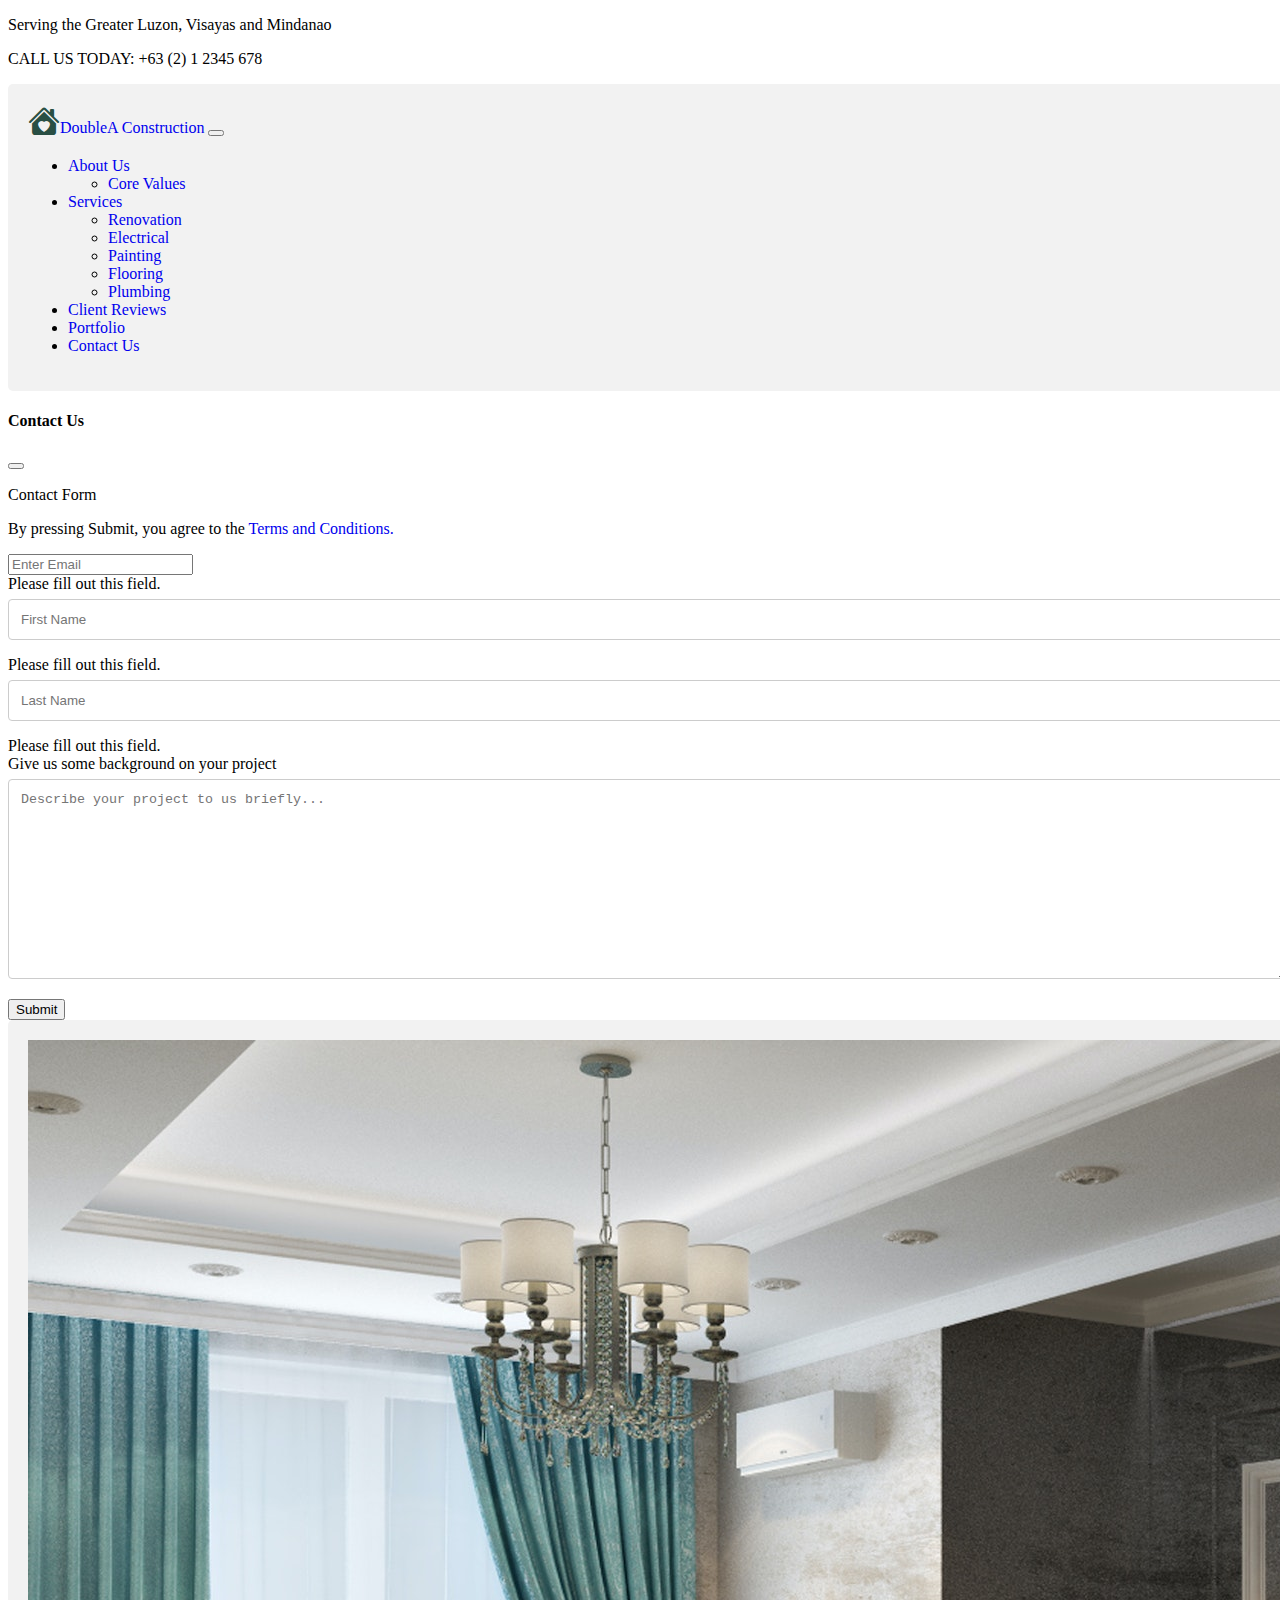
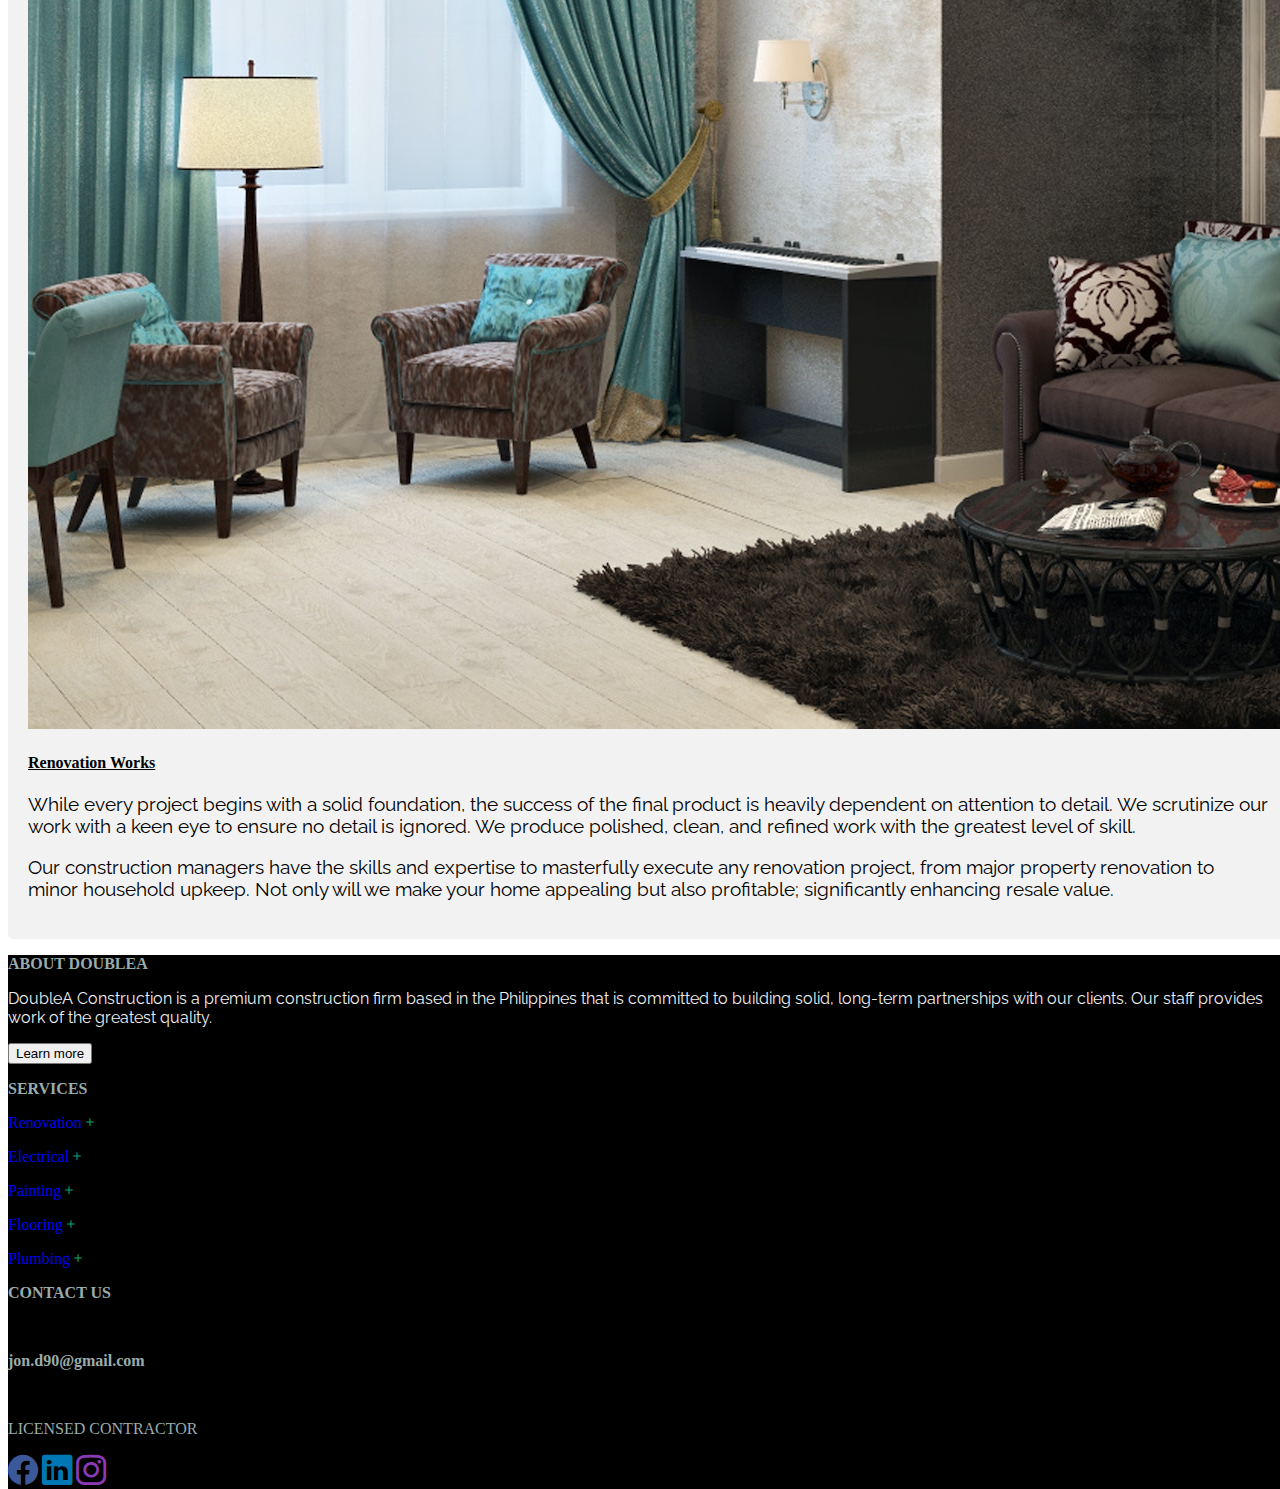
<file: renovation.html>
<!DOCTYPE html>
<html lang="en">
<head>
  <meta charset="UTF-8">
  <meta http-equiv="X-UA-Compatible" content="IE=edge">
  <meta name="viewport" content="width=device-width, initial-scale=1.0">
  <title>DoubleA Construction Inc</title>
  <link rel="stylesheet" href="style.css">
  <link rel="icon" type="image/x-icon" href="./assets/img/house-heart-fill.svg">
  <!-- CSS only -->
  <link href="https://cdn.jsdelivr.net/npm/bootstrap@5.2.3/dist/css/bootstrap.min.css" rel="stylesheet" integrity="sha384-rbsA2VBKQhggwzxH7pPCaAqO46MgnOM80zW1RWuH61DGLwZJEdK2Kadq2F9CUG65" crossorigin="anonymous">
  <!-- JavaScript Bundle with Popper -->
  <script src="https://cdn.jsdelivr.net/npm/bootstrap@5.2.3/dist/js/bootstrap.bundle.min.js" integrity="sha384-kenU1KFdBIe4zVF0s0G1M5b4hcpxyD9F7jL+jjXkk+Q2h455rYXK/7HAuoJl+0I4" crossorigin="anonymous"></script>
  <link rel="stylesheet" href="https://cdn.jsdelivr.net/npm/bootstrap-icons@1.10.2/font/bootstrap-icons.css">
  <!-- Google Font -->
  <link rel="preconnect" href="https://fonts.googleapis.com"><link rel="preconnect" href="https://fonts.gstatic.com" crossorigin><link href="https://fonts.googleapis.com/css2?family=Raleway:wght@300;400;500&display=swap" rel="stylesheet">

</head>
<body >
  <!----------NavBar-------------------- -->
  <div class="container-fluid">
    <!----------1st Nav-----------------  -->
    <div class="row bg-light pt-2 fw-light">
      <div class="col-6">
        <p>Serving the Greater Luzon, Visayas and Mindanao</p>
      </div>
      <div class="col-6 text-end">
        <p>CALL US TODAY: +63 (2) 1 2345 678</p>
      </div>
    </div>
    
  </div>
    <!-- --------2nd Nav------------------- -->
    
    <nav class="navbar navbar-expand-lg">
      <div class="container">
        <a class="navbar-brand" href="index.html"><i class="bi bi-house-heart-fill" style="font-size: 2rem; color: rgb(41, 79, 68);"></i><span class="text fw-bold">DoubleA</span> <span class="text-secondary">Construction</span></a>
        <button class="navbar-toggler" type="button" data-bs-toggle="collapse" data-bs-target="#navbarSupportedContent" aria-controls="navbarSupportedContent" aria-expanded="false" aria-label="Toggle navigation">
          <span class="navbar-toggler-icon"></span>
        </button>
        <!--------Nav Bars----------------------  -->
        
        <div class="collapse navbar-collapse" id="navbarSupportedContent">
          <ul class="navbar-nav ms-auto mb-2 mb-lg-0">
            
          <!-- ----Drop Down--------- -->
          <li class="nav-item dropdown">
            <a class="nav-link dropdown-toggle fw-bold" href="#" role="button" data-bs-toggle="dropdown" aria-expanded="false">
              About Us
            </a>
            <ul class="dropdown-menu">
              <li><a class="dropdown-item" href="core-values.html">Core Values</a></li>
            </ul>
          </li>

            <li class="nav-item dropdown">
              <a class="nav-link dropdown-toggle fw-bold" href="#" role="button" data-bs-toggle="dropdown" aria-expanded="false">
                Services
              </a>
              <ul class="dropdown-menu">
                <li><a class="dropdown-item" href="renovation.html">Renovation</a></li>
                <li><a class="dropdown-item" href="electrical.html">Electrical</a></li>
                <li><a class="dropdown-item" href="painting.html">Painting</a></li>
                <li><a class="dropdown-item" href="flooring.html">Flooring</a></li>
                <li><a class="dropdown-item" href="plumbing.html">Plumbing</a></li>
              </ul>
            </li>

          <!-- ----------------------------- -->
              <li class="nav-item">
                <a class="nav-link fw-bold" href="client-reviews.html">Client Reviews</a>
              </li>

              <li class="nav-item">
                <a class="nav-link fw-bold" href="portfolio.html">Portfolio</a>
              </li>

              <li class="nav-item">
                <a class="nav-link fw-bold" href="contact-us.html" data-bs-toggle="modal" data-bs-target="#myModal4">Contact Us</a>
              </li>
            </ul>
          </div>
  
        </div>
      </nav> 
  
      </div>
    </div>
    <!---------------------------- Modal ------------------------------------>
    <div class="modal fade" id="myModal4">
      <div class="modal-dialog modal-dialog-scrollable">
        <div class="modal-content">
      
      <!-- The Modal Header -->
      <div class="modal-header">
        <h4 class="modal-title">Contact Us</h4>
        <button type="button" class="btn-close" data-bs-dismiss="modal"></button>
      </div>
      
      <!-- The Modal Body -->
      <div class="modal-body">
        <div class="container-fluid">
          <div class="row justify-content-center">
            <!-- ---------------First Column----------------- -->
            <div class="col">
                <p class="text-center h2 fw-bold">Contact Form</p>
                <p class="text-center text-muted h6">By pressing Submit, you agree to the <a href="#!">Terms and Conditions.</a></p>
               
                  <form class="was-validated">
                    <!-- Email -->
                    <div>
                      <label for="username" class="form-label"></label>
                      <input type="email" class="form-control" id="username" placeholder="Enter Email" required>
                      <div class="valid-feedback"></div>
                      <div class="invalid-feedback">Please fill out this field.</div>
                    </div>
                  <!-- FirstName  -->
                  <div>
                    <label for="username" class="form-label"></label>
                    <input type="text" class="form-control" id="username" placeholder="First Name" required>
                    <div class="valid-feedback"></div>
                    <div class="invalid-feedback">Please fill out this field.</div>
                  </div>
                  <!-- LastName -->
                  <div>
                    <label for="username" class="form-label"></label>
                    <input type="text" class="form-control" id="username" placeholder="Last Name" required>
                    <div class="valid-feedback"></div>
                    <div class="invalid-feedback">Please fill out this field.</div>
                  </div>
                  <!-- Text Area -->
                  <div class="row">
                    <div class="col-25">
                      <label for="subject">Give us some background on your project</label>
                    </div>
                    <div class="col-75">
                      <textarea id="subject" name="subject" placeholder="Describe your project to us briefly..." style="height:200px"></textarea>
                    </div>
                </div>
        
                  <!-- Sign-up Button -->
                  <div class="button d-flex justify-content-center">
                    <button type="submit" class="btn btn-secondary">Submit</button>
                  </div>
        
                 
        
                </form>
              </div>
          </div>
        
        </div>
      </div>
      
        </div>
      </div>
      </div>      
 <!-- -------------Middle Content------------------------- -->
  


      <div class="container">
        <div class="row">
          <div class="col-lg-6 col-md-12">
            <img class="img-fluid img-thumbnail"  src="./assets/img/renovation-2.jpg" alt="renovation-2">
          </div>

          <div class="col m-5 mb-4 mt-1">
            <p><u><h4>Renovation Works</h4></u></p>
            <p class="reno-content">While every project begins with a solid foundation, the success of the final product is heavily dependent on attention to detail. We scrutinize our work with a keen eye to ensure no detail is ignored. We produce polished, clean, and refined work with the greatest level of skill.</p>
            <p class="reno-content">Our construction managers have the skills and expertise to masterfully execute any renovation project, from major property renovation to minor household upkeep. Not only will we make your home appealing but also profitable; significantly enhancing resale value.</p>
          </div>
        </div>
      </div>

<!-- -----------Footer------------------------- -->

<div id="footer">
  <div class="container-fluid">
    <div class="row text-center text-white">
      <div class="col-lg-4 col-md-4 pt-5 ">
        <p class="about">ABOUT DOUBLEA</p>
        <p class="about2">DoubleA Construction is a premium construction firm based in the Philippines that is committed to building solid, long-term partnerships with our clients. Our staff provides work of the greatest quality.</p>
        <a href="about-us.html"><button type="button" class="btn btn-outline-secondary">Learn more</button></a>
      </div>
  
      <div class="col-lg-4 col-md-4 pt-5 ">
        <p class="sec">SERVICES</p>
        <p><a class="dropdown-item" href="renovation.html">Renovation<i class="bi bi-plus"></i></a></p>
        <p><a class="dropdown-item" href="electrical.html">Electrical<i class="bi bi-plus"></i></a></p>
        <p><a class="dropdown-item" href="painting.html">Painting<i class="bi bi-plus"></i></a></p>
        <p><a class="dropdown-item" href="flooring.html">Flooring<i class="bi bi-plus"></i></a></p>
        <p><a class="dropdown-item" href="plumbing.html">Plumbing<i class="bi bi-plus"></i></a></p>
      </div>
  
  
      <div class="col-lg-4 col-md-4 pt-5 ">
        <p class="cont">CONTACT US</p>
        <p>4511 Commonwealth, Quezon City</p>
        <p class="m-0"> <a class="email" href="https://mail.google.com/mail/u/0/#inbox">jon.d90@gmail.com</a> </p>
        <p>(+639-393-222-162)</p>
        <p class="lic">LICENSED CONTRACTOR</p>
        <a href="https://web.facebook.com/aljond1"><i class="bi bi-facebook me-2" style="font-size: 1.9rem"></i></a>

        <a href="https://www.linkedin.com/in/aljon-docena-495b7b214/"><i class="bi bi-linkedin m-2" style="font-size: 1.9rem"></i></a>

        <a href="https://www.instagram.com/engr.al_jon/"><i class="bi bi-instagram m-2" style="font-size: 1.9rem"></i></a>
      </div>
  
  
    </div>
  </div>
</div>











    
</body>
</html>
</file>
<file: style.css>
/* Index Html */
html, body {
  height: 100%;
  width: 100%;
}
a {
  text-decoration: none !important;
}


#home {
  background: url(./assets/img/image1.jpg) no-repeat center center fixed;
  background-size: cover;
  position: relative;
  height: 100%;
  width: 100%;
  display: flex;
  align-items: center;
  font-size: 2rem;
  
}
.col-12 {
  background-color: rgb(86, 121, 121);
  opacity: 0.8;
}
.schedule {
  font-size: 24px;
  font-family: 'Segoe UI', Tahoma, Geneva, Verdana, sans-serif;
}
#contact-us {
  background-color: rgb(86, 121, 121);
  color: white;
}

.carousel-item {
  width:640px;

}

#home2 {
  background: url(./assets/img/cover1.jpg) no-repeat center center fixed;
  background-size: cover;
  position: relative;
  height: 50%;
  width: 100%;
  display: flex;
  align-items: center;
  font-size: 2rem;
  opacity: 0.8;
  
}

.client-rev {
  font-weight: bold;
  font-family: 'Trebuchet MS', 'Lucida Sans Unicode', 'Lucida Grande', 'Lucida Sans', Arial, sans-serif;
}

.carousel-inner img {
  margin: auto;
}
#footer {
  background-color: rgb(0, 0, 0);
}
.lic {
  color: rgb(154, 171, 171);
  font-weight: 500;
}
.about, .sec, .cont {
  color: rgb(154, 171, 171);
  font-weight: bold;
}
.email {
  color: rgb(154, 171, 171);
  font-weight: bold;
}
.services {
  font-family: 'Roboto', sans-serif;
  font-weight: bold;
  color: rgb(0, 0, 0);
}
.our-services, .desc2 {
  font-size: 1.3rem;
  font-family: 'Gill Sans', 'Gill Sans MT', Calibri, 'Trebuchet MS', sans-serif;
  color: rgb(40, 40, 40);
}



/* Renovation HTML */
.reno {
  font-family: 'Raleway', sans-serif;
}
.reno2 {
  max-width: 400px;
}
/* Google Font  */
.reno-content, .elec-content, .floor-content, .paint-content, .plumbing-content {
  font-family: 'Raleway', sans-serif;
  font-size: 1.2rem;
}

/* Contact-us HTML */
* {box-sizing: border-box;}

input[type=text], select, textarea {
  width: 100%;
  padding: 12px;
  border: 1px solid #ccc;
  border-radius: 4px;
  box-sizing: border-box;
  margin-top: 6px;
  margin-bottom: 16px;
  resize: vertical;
}

input[type=submit] {
  background-color: #04AA6D;
  color: white;
  padding: 12px 20px;
  border: none;
  border-radius: 4px;
  cursor: pointer;
}

input[type=submit]:hover {
  background-color: #45a049;
}

.container {
  border-radius: 5px;
  background-color: #f2f2f2;
  padding: 20px;
}
/* Footer */
.bi-linkedin {
  color: #0077b5
}
.bi-facebook {
  color: #3b5998;
}
.bi-instagram {
  color: #8a3ab9;
}
.bi-plus {
  color: #0aa16a;
}
.about2 {
  color: rgb(240, 240, 240);
  font-family: 'Raleway', sans-serif;
}

/* Core Values HTML */
.core-val, .core-content {
font-family: 'Roboto Serif', serif;
}
.core-content {
  font-size: 1.2rem;
}
/* About Us HTML */
#about-us {
  background: url(./assets/img/about-us.jpg) no-repeat center center fixed;
  background-size: cover;
  height: 100%;
  width: 100%;
  display: flex;
  align-items: center;
  font-size: 2rem;
}
.about-title, .about-title2, .about-content {
  font-family: 'Roboto Serif', serif;
}
.about-title {
  font-size: 80px;
}
.about-title2 {
  font-weight: bold;
}
.about-content {
  font-size: 20px;
}
.cont2 {
  background-color: rgb(0, 0, 0);
  opacity: 0.8;
}
</file>
